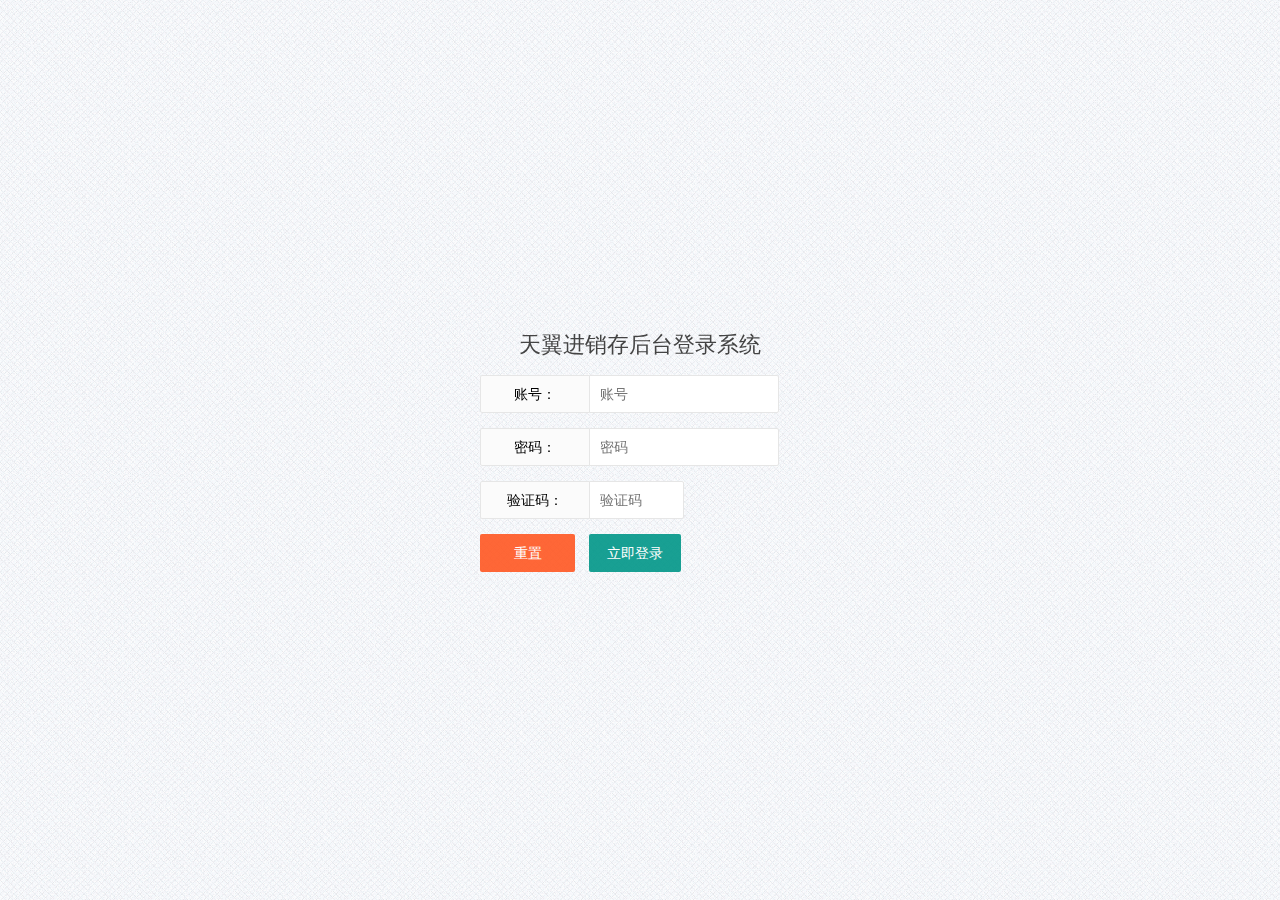
<file: crm_ssm/html/login.html>
<!DOCTYPE html>
<html lang="en">
<head>
    <meta charset="UTF-8">
    <meta name="renderer" content="webkit">
    <meta http-equiv="X-UA-Compatible" content="IE=edge,chrome=1">
    <meta name="viewport" content="width=device-width, initial-scale=1, maximum-scale=1">
    <title>登录</title>
    <link rel="stylesheet" href="../css/layui.css">
    <link rel="stylesheet" href="../css/style.css">
    <link rel="stylesheet" href="../css/demo.css">
    <link rel="stylesheet" href="../css/dialog.css">
    <link rel="icon" href="../image/code.png">
</head>
<body class="login-body body">

<div class="login-box" id="login">
    <form class="layui-form layui-form-pane" method="get" action="">
        <div class="layui-form-item">
            <h3>天翼进销存后台登录系统</h3>
        </div>
        <div class="layui-form-item">
            <label class="layui-form-label">账号：</label>

            <div class="layui-input-inline">
                <input type="text" v-model="user.userName" class="layui-input" lay-verify="account" placeholder="账号"
                       autocomplete="on" maxlength="20"/>
            </div>
        </div>
        <div class="layui-form-item">
            <label class="layui-form-label">密码：</label>

            <div class="layui-input-inline">
                <input type="password" v-model="user.password" class="layui-input" lay-verify="password"
                       placeholder="密码"
                       maxlength="20"/>
            </div>
        </div>
        <div class="layui-form-item">
            <label class="layui-form-label">验证码：</label>
            <div class="layui-input-inline">
                <input type="number" v-model="code" class="layui-input" placeholder="验证码"/>
            </div>
        </div>
        <div class="layui-form-item">
            <button type="reset" class="layui-btn layui-btn-danger btn-reset">重置</button>
            <button type="button" class="layui-btn" @click="login">立即登录</button>
        </div>
    </form>
</div>
<script src="../js/vue2.js"></script>
<script src="../js/jquery-1.11.0.min.js"></script>
<script src="../js/jquery.dialog.js"></script>

<script src="../js/axios.js"></script>
<script src="../js/login.js"></script>

</body>
</html>
</file>
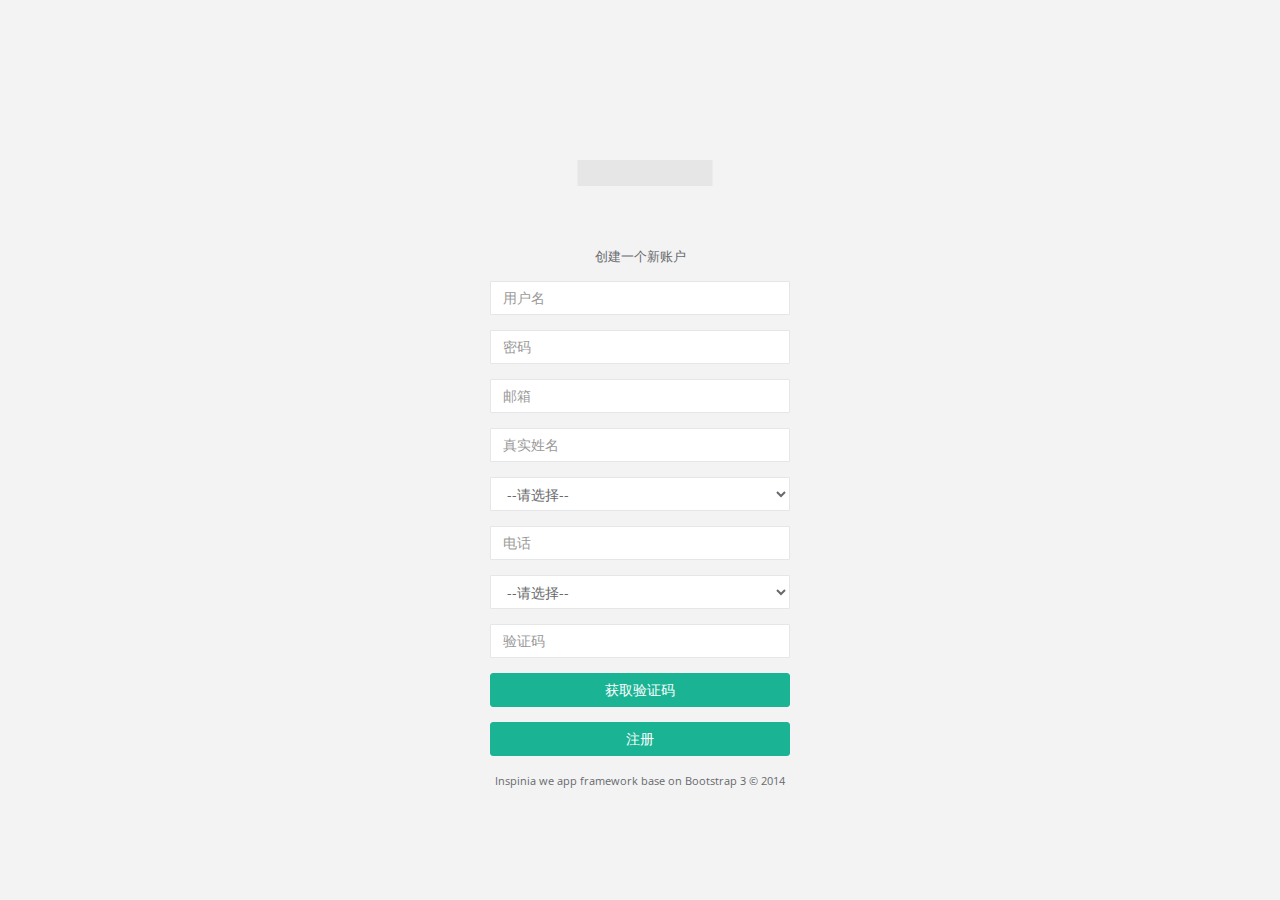
<file: crm_ssm/html/register.html>
<!DOCTYPE html>
<html>

<head>

    <meta charset="utf-8">
    <meta name="viewport" content="width=device-width, initial-scale=1.0">

    <title>INSPINIA | Register</title>

    <link href="../css/bootstrap.min.css" rel="stylesheet">
    <link href="../css/font-awesome.css" rel="stylesheet">
    <link href="../css/custom.css" rel="stylesheet">
    <link href="../css/animate.css" rel="stylesheet">
    <link href="../css/style1.css" rel="stylesheet">

</head>

<body class="gray-bg">

<div class="middle-box text-center loginscreen   animated fadeInDown">
    <div>
        <div>
            <h1 class="logo-name">---</h1>
        </div>
        <p>创建一个新账户</p>
        <form class="m-t" role="form" action="login.html">
            <div class="form-group">
                <input type="text" class="form-control" v-model="user.userName" placeholder="用户名" required="">
            </div>

            <div class="form-group">
                <input type="password" class="form-control" v-model="user.password" placeholder="密码" required="">
            </div>
            <div class="form-group">
                <input type="email" class="form-control" v-model="user.email" placeholder="邮箱" required="">
            </div>
            <div class="form-group">
                <input type="text" class="form-control" v-model="user.realName" placeholder="真实姓名" required="">
            </div>
            <div class="form-group">
                <select class="form-control" v-model="user.gender">
                    <option value="" class="center-orientation">--请选择--</option>
                    <option value="male">男</option>
                    <option value="female">女</option>
                </select>
            </div>
            <div class="form-group">
                <input type="text" class="form-control" v-model="user.phone" placeholder="电话" required="">
            </div>
            <div class="form-group">
                <select class="form-control" v-model="user.depaId">
                    <option value="" class="center-orientation">--请选择--</option>
                    <option v-for="(item,index) in department" :key="index" :value="item.depaId">{{item.depaName}}
                    </option>
                </select>
                <!--<input type="text" class="form-control" v-model="user.depaId" placeholder="部门" required="">-->
            </div>
            <div class="form-group">
                <input type="text" class="form-control" v-model="code"  placeholder="验证码" required="">
            </div>
            <button type="button" class="btn btn-primary block full-width m-b" @click="getCode">获取验证码</button>
            <button type="button" class="btn btn-primary block full-width m-b" @click="register">注册</button>

        </form>
        <p class="m-t">
            <small>Inspinia we app framework base on Bootstrap 3 &copy; 2014</small>
        </p>
    </div>
</div>

<!-- Mainly scripts -->
<script src="../js/jquery-3.4.1.min.js"></script>
<script src="../js/bootstrap.min.js"></script>
<!-- iCheck -->
<script src="../js/icheck.min.js"></script>
<script src="../js/axios.js"></script>
<script src="../js/vue2.js"></script>
<script src="../js/register.js"></script>
<script>
    $(document).ready(function () {
        $('.i-checks').iCheck({
            checkboxClass: 'icheckbox_square-green',
            radioClass: 'iradio_square-green',
        });
    });
</script>
</body>

</html>
</file>
<file: crm_ssm/css/layui.css>
/** layui-v2.0.2 MIT License By http://www.layui.com */
 .layui-btn,.layui-inline,img{vertical-align:middle}.layui-btn,.layui-disabled,.layui-icon,.layui-unselect{-webkit-user-select:none;-ms-user-select:none;-moz-user-select:none}blockquote,body,button,dd,div,dl,dt,form,h1,h2,h3,h4,h5,h6,input,li,ol,p,pre,td,textarea,th,ul{margin:0;padding:0;-webkit-tap-highlight-color:rgba(0,0,0,0)}a:active,a:hover{outline:0}img{display:inline-block;border:none}li{list-style:none}table{border-collapse:collapse;border-spacing:0}h1,h2,h3{font-size:14px;font-weight:400}h4,h5,h6{font-size:100%;font-weight:400}button,input,optgroup,option,select,textarea{font-family:inherit;font-size:inherit;font-style:inherit;font-weight:inherit;outline:0}pre{white-space:pre-wrap;white-space:-moz-pre-wrap;white-space:-pre-wrap;white-space:-o-pre-wrap;word-wrap:break-word}@font-face{font-family:layui-icon;src:url(../font/iconfont.eot?v=2.0.0);src:url(../font/iconfont.eot?v=2.0.0#iefix) format('embedded-opentype'),url(../font/iconfont.svg?v=2.0.0#iconfont) format('svg'),url(../font/iconfont.woff?v=2.0.0) format('woff'),url(../font/iconfont.ttf?v=2.0.0) format('truetype')}.layui-icon{font-family:layui-icon!important;font-size:16px;font-style:normal;-webkit-font-smoothing:antialiased;-moz-osx-font-smoothing:grayscale}body{line-height:24px;font:14px Helvetica Neue,Helvetica,PingFang SC,\5FAE\8F6F\96C5\9ED1,Tahoma,Arial,sans-serif}hr{height:1px;margin:10px 0;border:0;background-color:#e2e2e2;clear:both}a{color:#333;text-decoration:none}a:hover{color:#777}a cite{font-style:normal;*cursor:pointer}.layui-border-box,.layui-border-box *{box-sizing:border-box}.layui-box,.layui-box *{box-sizing:content-box}.layui-clear{clear:both;*zoom:1}.layui-clear:after{content:'\20';clear:both;*zoom:1;display:block;height:0}.layui-inline{position:relative;display:inline-block;*display:inline;*zoom:1}.layui-edge{position:absolute;width:0;height:0;border-style:dashed;border-color:transparent;overflow:hidden}.layui-elip{text-overflow:ellipsis;overflow:hidden;white-space:nowrap}.layui-disabled,.layui-disabled:hover{color:#d2d2d2!important;cursor:not-allowed!important}.layui-circle{border-radius:100%}.layui-show{display:block!important}.layui-hide{display:none!important}.layui-main{position:relative;width:1140px;margin:0 auto}.layui-header{position:relative;z-index:1000;height:60px}.layui-header a:hover{transition:all .5s;-webkit-transition:all .5s}.layui-side{position:fixed;top:0;bottom:0;z-index:999;width:200px;overflow-x:hidden}.layui-side-scroll{width:220px;height:100%;overflow-x:hidden}.layui-body{position:absolute;left:200px;right:0;top:0;bottom:0;z-index:998;width:auto;overflow:hidden;overflow-y:auto;box-sizing:border-box}.layui-layout-admin .layui-header{background-color:#23262E}.layui-layout-admin .layui-side{top:60px;width:200px;overflow-x:hidden}.layui-layout-admin .layui-body{top:60px;bottom:44px}.layui-layout-admin .layui-main{width:auto;margin:0 15px}.layui-layout-admin .layui-footer{position:fixed;left:200px;right:0;bottom:0;height:44px;line-height:44px;padding:0 15px;background-color:#eee}.layui-layout-admin .layui-logo{position:absolute;left:0;top:0;width:200px;height:100%;line-height:60px;text-align:center;color:#009688;font-size:16px}.layui-layout-admin .layui-header .layui-nav{background:0 0}.layui-layout-left{position:absolute!important;left:200px;top:0}.layui-layout-right{position:absolute!important;right:0;top:0}.layui-container{position:relative;margin:0 auto;padding:0 15px;box-sizing:border-box}.layui-fluid{position:relative;margin:0 auto;padding:0 15px}.layui-row:after,.layui-row:before{content:'';display:block;clear:both}.layui-col-lg1,.layui-col-lg10,.layui-col-lg11,.layui-col-lg12,.layui-col-lg2,.layui-col-lg3,.layui-col-lg4,.layui-col-lg5,.layui-col-lg6,.layui-col-lg7,.layui-col-lg8,.layui-col-lg9,.layui-col-md1,.layui-col-md10,.layui-col-md11,.layui-col-md12,.layui-col-md2,.layui-col-md3,.layui-col-md4,.layui-col-md5,.layui-col-md6,.layui-col-md7,.layui-col-md8,.layui-col-md9,.layui-col-sm1,.layui-col-sm10,.layui-col-sm11,.layui-col-sm12,.layui-col-sm2,.layui-col-sm3,.layui-col-sm4,.layui-col-sm5,.layui-col-sm6,.layui-col-sm7,.layui-col-sm8,.layui-col-sm9,.layui-col-xs1,.layui-col-xs10,.layui-col-xs11,.layui-col-xs12,.layui-col-xs2,.layui-col-xs3,.layui-col-xs4,.layui-col-xs5,.layui-col-xs6,.layui-col-xs7,.layui-col-xs8,.layui-col-xs9{position:relative;display:block;box-sizing:border-box}.layui-col-xs1,.layui-col-xs10,.layui-col-xs11,.layui-col-xs12,.layui-col-xs2,.layui-col-xs3,.layui-col-xs4,.layui-col-xs5,.layui-col-xs6,.layui-col-xs7,.layui-col-xs8,.layui-col-xs9{float:left}.layui-col-xs1{width:8.33333333%}.layui-col-xs2{width:16.66666667%}.layui-col-xs3{width:25%}.layui-col-xs4{width:33.33333333%}.layui-col-xs5{width:41.66666667%}.layui-col-xs6{width:50%}.layui-col-xs7{width:58.33333333%}.layui-col-xs8{width:66.66666667%}.layui-col-xs9{width:75%}.layui-col-xs10{width:83.33333333%}.layui-col-xs11{width:91.66666667%}.layui-col-xs12{width:100%}.layui-col-xs-offset1{margin-left:8.33333333%}.layui-col-xs-offset2{margin-left:16.66666667%}.layui-col-xs-offset3{margin-left:25%}.layui-col-xs-offset4{margin-left:33.33333333%}.layui-col-xs-offset5{margin-left:41.66666667%}.layui-col-xs-offset6{margin-left:50%}.layui-col-xs-offset7{margin-left:58.33333333%}.layui-col-xs-offset8{margin-left:66.66666667%}.layui-col-xs-offset9{margin-left:75%}.layui-col-xs-offset10{margin-left:83.33333333%}.layui-col-xs-offset11{margin-left:91.66666667%}.layui-col-xs-offset12{margin-left:100%}@media screen and (max-width:780px){.layui-hide-xs{display:none!important}.layui-show-xs-block{display:block!important}.layui-show-xs-inline{display:inline!important}.layui-show-xs-inline-block{display:inline-block!important}}@media screen and (min-width:780px){.layui-container{width:750px}.layui-hide-sm{display:none!important}.layui-show-sm-block{display:block!important}.layui-show-sm-inline{display:inline!important}.layui-show-sm-inline-block{display:inline-block!important}.layui-col-sm1,.layui-col-sm10,.layui-col-sm11,.layui-col-sm12,.layui-col-sm2,.layui-col-sm3,.layui-col-sm4,.layui-col-sm5,.layui-col-sm6,.layui-col-sm7,.layui-col-sm8,.layui-col-sm9{float:left}.layui-col-sm1{width:8.33333333%}.layui-col-sm2{width:16.66666667%}.layui-col-sm3{width:25%}.layui-col-sm4{width:33.33333333%}.layui-col-sm5{width:41.66666667%}.layui-col-sm6{width:50%}.layui-col-sm7{width:58.33333333%}.layui-col-sm8{width:66.66666667%}.layui-col-sm9{width:75%}.layui-col-sm10{width:83.33333333%}.layui-col-sm11{width:91.66666667%}.layui-col-sm12{width:100%}.layui-col-sm-offset1{margin-left:8.33333333%}.layui-col-sm-offset2{margin-left:16.66666667%}.layui-col-sm-offset3{margin-left:25%}.layui-col-sm-offset4{margin-left:33.33333333%}.layui-col-sm-offset5{margin-left:41.66666667%}.layui-col-sm-offset6{margin-left:50%}.layui-col-sm-offset7{margin-left:58.33333333%}.layui-col-sm-offset8{margin-left:66.66666667%}.layui-col-sm-offset9{margin-left:75%}.layui-col-sm-offset10{margin-left:83.33333333%}.layui-col-sm-offset11{margin-left:91.66666667%}.layui-col-sm-offset12{margin-left:100%}}@media screen and (min-width:1000px){.layui-container{width:970px}.layui-hide-md{display:none!important}.layui-show-md-block{display:block!important}.layui-show-md-inline{display:inline!important}.layui-show-md-inline-block{display:inline-block!important}.layui-col-md1,.layui-col-md10,.layui-col-md11,.layui-col-md12,.layui-col-md2,.layui-col-md3,.layui-col-md4,.layui-col-md5,.layui-col-md6,.layui-col-md7,.layui-col-md8,.layui-col-md9{float:left}.layui-col-md1{width:8.33333333%}.layui-col-md2{width:16.66666667%}.layui-col-md3{width:25%}.layui-col-md4{width:33.33333333%}.layui-col-md5{width:41.66666667%}.layui-col-md6{width:50%}.layui-col-md7{width:58.33333333%}.layui-col-md8{width:66.66666667%}.layui-col-md9{width:75%}.layui-col-md10{width:83.33333333%}.layui-col-md11{width:91.66666667%}.layui-col-md12{width:100%}.layui-col-md-offset1{margin-left:8.33333333%}.layui-col-md-offset2{margin-left:16.66666667%}.layui-col-md-offset3{margin-left:25%}.layui-col-md-offset4{margin-left:33.33333333%}.layui-col-md-offset5{margin-left:41.66666667%}.layui-col-md-offset6{margin-left:50%}.layui-col-md-offset7{margin-left:58.33333333%}.layui-col-md-offset8{margin-left:66.66666667%}.layui-col-md-offset9{margin-left:75%}.layui-col-md-offset10{margin-left:83.33333333%}.layui-col-md-offset11{margin-left:91.66666667%}.layui-col-md-offset12{margin-left:100%}}@media screen and (min-width:1200px){.layui-container{width:1170px}.layui-hide-lg{display:none!important}.layui-show-lg-block{display:block!important}.layui-show-lg-inline{display:inline!important}.layui-show-lg-inline-block{display:inline-block!important}.layui-col-lg1,.layui-col-lg10,.layui-col-lg11,.layui-col-lg12,.layui-col-lg2,.layui-col-lg3,.layui-col-lg4,.layui-col-lg5,.layui-col-lg6,.layui-col-lg7,.layui-col-lg8,.layui-col-lg9{float:left}.layui-col-lg1{width:8.33333333%}.layui-col-lg2{width:16.66666667%}.layui-col-lg3{width:25%}.layui-col-lg4{width:33.33333333%}.layui-col-lg5{width:41.66666667%}.layui-col-lg6{width:50%}.layui-col-lg7{width:58.33333333%}.layui-col-lg8{width:66.66666667%}.layui-col-lg9{width:75%}.layui-col-lg10{width:83.33333333%}.layui-col-lg11{width:91.66666667%}.layui-col-lg12{width:100%}.layui-col-lg-offset1{margin-left:8.33333333%}.layui-col-lg-offset2{margin-left:16.66666667%}.layui-col-lg-offset3{margin-left:25%}.layui-col-lg-offset4{margin-left:33.33333333%}.layui-col-lg-offset5{margin-left:41.66666667%}.layui-col-lg-offset6{margin-left:50%}.layui-col-lg-offset7{margin-left:58.33333333%}.layui-col-lg-offset8{margin-left:66.66666667%}.layui-col-lg-offset9{margin-left:75%}.layui-col-lg-offset10{margin-left:83.33333333%}.layui-col-lg-offset11{margin-left:91.66666667%}.layui-col-lg-offset12{margin-left:100%}}.layui-col-space1{margin:-.5px}.layui-col-space1>*{padding:.5px}.layui-col-space3{margin:-1.5px}.layui-col-space3>*{padding:1.5px}.layui-col-space5{margin:-2.5px}.layui-col-space5>*{padding:2.5px}.layui-col-space8{margin:-3.5px}.layui-col-space8>*{padding:3.5px}.layui-col-space10{margin:-5px}.layui-col-space10>*{padding:5px}.layui-col-space12{margin:-6px}.layui-col-space12>*{padding:6px}.layui-col-space15{margin:-7.5px}.layui-col-space15>*{padding:7.5px}.layui-col-space18{margin:-9px}.layui-col-space18>*{padding:9px}.layui-col-space20{margin:-10px}.layui-col-space20>*{padding:10px}.layui-col-space22{margin:-11px}.layui-col-space22>*{padding:11px}.layui-col-space25{margin:-12.5px}.layui-col-space25>*{padding:12.5px}.layui-col-space30{margin:-15px}.layui-col-space30>*{padding:15px}.layui-btn,.layui-input,.layui-select,.layui-textarea,.layui-upload-button{outline:0;-webkit-transition:border-color .3s cubic-bezier(.65,.05,.35,.5);transition:border-color .3s cubic-bezier(.65,.05,.35,.5);box-sizing:border-box}.layui-elem-quote{margin-bottom:10px;padding:15px;line-height:22px;border-left:5px solid #009688;border-radius:0 2px 2px 0;background-color:#f2f2f2}.layui-quote-nm{border-color:#e2e2e2;border-style:solid;border-width:1px 1px 1px 5px;background:0 0}.layui-elem-field{margin-bottom:10px;padding:0;border:1px solid #e2e2e2}.layui-elem-field legend{margin-left:20px;padding:0 10px;font-size:20px;font-weight:300}.layui-field-title{margin:10px 0 20px;border:none;border-top:1px solid #e2e2e2}.layui-field-box{padding:10px 15px}.layui-field-title .layui-field-box{padding:10px 0}.layui-progress{position:relative;height:6px;border-radius:20px;background-color:#e2e2e2}.layui-progress-bar{position:absolute;width:0;max-width:100%;height:6px;border-radius:20px;text-align:right;background-color:#5FB878;transition:all .3s;-webkit-transition:all .3s}.layui-progress-big,.layui-progress-big .layui-progress-bar{height:18px;line-height:18px}.layui-progress-text{position:relative;top:-18px;line-height:18px;font-size:12px;color:#666}.layui-progress-big .layui-progress-text{position:static;padding:0 10px;color:#fff}.layui-collapse{border:1px solid #e2e2e2;border-radius:2px}.layui-colla-item{border-top:1px solid #e2e2e2}.layui-colla-item:first-child{border-top:none}.layui-colla-title{position:relative;height:42px;line-height:42px;padding:0 15px 0 35px;color:#333;background-color:#f2f2f2;cursor:pointer}.layui-colla-content{display:none;padding:10px 15px;line-height:22px;border-top:1px solid #e2e2e2;color:#666}.layui-bg-black,.layui-bg-blue,.layui-bg-cyan,.layui-bg-green,.layui-bg-orange,.layui-bg-red{color:#fff!important}.layui-colla-icon{position:absolute;left:15px;top:0;font-size:14px}.layui-bg-red{background-color:#FF5722!important}.layui-bg-orange{background-color:#FFB800!important}.layui-bg-green{background-color:#009688!important}.layui-bg-cyan{background-color:#2F4056!important}.layui-bg-blue{background-color:#1E9FFF!important}.layui-bg-black{background-color:#393D49!important}.layui-bg-gray{background-color:#eee!important;color:#666!important}.layui-text{line-height:22px;font-size:14px;color:#666}.layui-text h1,.layui-text h2,.layui-text h3{font-weight:500;color:#333}.layui-text h1{font-size:30px}.layui-text h2{font-size:24px}.layui-text h3{font-size:18px}.layui-text a{color:#01AAED}.layui-text a:hover{text-decoration:underline}.layui-text ul{padding:5px 0 5px 15px}.layui-text ul li{margin-top:5px;list-style-type:disc}.layui-text em,.layui-word-aux{color:#999!important;padding:0 5px!important}.layui-btn{display:inline-block;height:38px;line-height:38px;padding:0 18px;background-color:#009688;color:#fff;white-space:nowrap;text-align:center;font-size:14px;border:none;border-radius:2px;cursor:pointer;opacity:.9;filter:alpha(opacity=90)}.layui-btn:hover{opacity:.8;filter:alpha(opacity=80);color:#fff}.layui-btn:active{opacity:1;filter:alpha(opacity=100)}.layui-btn+.layui-btn{margin-left:10px}.layui-btn-radius{border-radius:100px}.layui-btn .layui-icon{margin-right:3px;font-size:18px;vertical-align:bottom;vertical-align:middle\9}.layui-btn-primary{border:1px solid #C9C9C9;background-color:#fff;color:#555}.layui-btn-primary:hover{border-color:#009688;color:#333}.layui-btn-normal{background-color:#1E9FFF}.layui-btn-warm{background-color:#FFB800}.layui-btn-danger{background-color:#FF5722}.layui-btn-disabled,.layui-btn-disabled:active,.layui-btn-disabled:hover{border:1px solid #e6e6e6;background-color:#FBFBFB;color:#C9C9C9;cursor:not-allowed;opacity:1}.layui-btn-big{height:44px;line-height:44px;padding:0 25px;font-size:16px}.layui-btn-small{height:30px;line-height:30px;padding:0 10px;font-size:12px}.layui-btn-small i{font-size:16px!important}.layui-btn-mini{height:22px;line-height:22px;padding:0 5px;font-size:12px}.layui-btn-mini i{font-size:14px!important}.layui-btn-group{display:inline-block;vertical-align:middle;font-size:0}.layui-btn-group .layui-btn{margin-left:0!important;margin-right:0!important;border-left:1px solid rgba(255,255,255,.5);border-radius:0}.layui-btn-group .layui-btn-primary{border-left:none}.layui-btn-group .layui-btn-primary:hover{border-color:#C9C9C9;color:#009688}.layui-btn-group .layui-btn:first-child{border-left:none;border-radius:2px 0 0 2px}.layui-btn-group .layui-btn-primary:first-child{border-left:1px solid #c9c9c9}.layui-btn-group .layui-btn:last-child{border-radius:0 2px 2px 0}.layui-btn-group .layui-btn+.layui-btn{margin-left:0}.layui-btn-group+.layui-btn-group{margin-left:10px}.layui-input,.layui-select,.layui-textarea{height:38px;line-height:38px;line-height:36px\9;border:1px solid #e6e6e6;background-color:#fff;border-radius:2px}.layui-form-label,.layui-form-mid,.layui-textarea{line-height:20px;position:relative}.layui-input,.layui-textarea{display:block;width:100%;padding-left:10px}.layui-input:hover,.layui-textarea:hover{border-color:#D2D2D2!important}.layui-input:focus,.layui-textarea:focus{border-color:#C9C9C9!important}.layui-textarea{min-height:100px;height:auto;padding:6px 10px;resize:vertical}.layui-select{padding:0 10px}.layui-form input[type=checkbox],.layui-form input[type=radio],.layui-form select{display:none}.layui-form-item{margin-bottom:15px;clear:both;*zoom:1}.layui-form-item:after{content:'\20';clear:both;*zoom:1;display:block;height:0}.layui-form-label{float:left;display:block;padding:9px 15px;width:80px;font-weight:400;text-align:right}.layui-form-item .layui-inline{margin-bottom:5px;margin-right:10px}.layui-input-block,.layui-input-inline{position:relative}.layui-input-block{margin-left:110px;min-height:36px}.layui-input-inline{display:inline-block;vertical-align:middle}.layui-form-item .layui-input-inline{float:left;width:190px;margin-right:10px}.layui-form-text .layui-input-inline{width:auto}.layui-form-mid{float:left;display:block;padding:8px 0!important;margin-right:10px}.layui-form-danger+.layui-form-select .layui-input,.layui-form-danger:focus{border:1px solid #FF5722!important}.layui-form-select{position:relative}.layui-form-select .layui-input{padding-right:30px;cursor:pointer}.layui-form-select .layui-edge{position:absolute;right:10px;top:50%;margin-top:-3px;cursor:pointer;border-width:6px;border-top-color:#c2c2c2;border-top-style:solid;transition:all .3s;-webkit-transition:all .3s}.layui-form-select dl{display:none;position:absolute;left:0;top:42px;padding:5px 0;z-index:999;min-width:100%;border:1px solid #d2d2d2;max-height:300px;overflow-y:auto;background-color:#fff;border-radius:2px;box-shadow:0 2px 4px rgba(0,0,0,.12);box-sizing:border-box}.layui-form-select dl dd,.layui-form-select dl dt{padding:0 10px;line-height:36px;white-space:nowrap;overflow:hidden;text-overflow:ellipsis}.layui-form-select dl dt{font-size:12px;color:#999}.layui-form-select dl dd{cursor:pointer}.layui-form-select dl dd:hover{background-color:#f2f2f2}.layui-form-select .layui-select-group dd{padding-left:20px}.layui-form-select dl dd.layui-select-tips{padding-left:10px!important;color:#999}.layui-form-select dl dd.layui-this{background-color:#5FB878;color:#fff}.layui-form-checkbox,.layui-form-select dl dd.layui-disabled{background-color:#fff}.layui-form-selected dl{display:block}.layui-form-checkbox,.layui-form-checkbox *,.layui-form-radio,.layui-form-radio *,.layui-form-switch{display:inline-block;vertical-align:middle}.layui-form-selected .layui-edge{margin-top:-9px;-webkit-transform:rotate(180deg);transform:rotate(180deg);margin-top:-3px\9}:root .layui-form-selected .layui-edge{margin-top:-9px\0/IE9}.layui-form-selectup dl{top:auto;bottom:42px}.layui-select-none{margin:5px 0;text-align:center;color:#999}.layui-select-disabled .layui-disabled{border-color:#eee!important}.layui-select-disabled .layui-edge{border-top-color:#d2d2d2}.layui-form-checkbox{position:relative;height:30px;line-height:28px;margin-right:10px;padding-right:30px;border:1px solid #d2d2d2;cursor:pointer;font-size:0;border-radius:2px;-webkit-transition:.1s linear;transition:.1s linear;box-sizing:border-box}.layui-form-checkbox:hover{border:1px solid #c2c2c2}.layui-form-checkbox span{padding:0 10px;height:100%;font-size:14px;background-color:#d2d2d2;color:#fff;overflow:hidden;white-space:nowrap;text-overflow:ellipsis}.layui-form-checkbox:hover span{background-color:#c2c2c2}.layui-form-checkbox i{position:absolute;right:0;width:30px;color:#fff;font-size:20px;text-align:center}.layui-form-checkbox:hover i{color:#c2c2c2}.layui-form-checked,.layui-form-checked:hover{border-color:#5FB878}.layui-form-checked span,.layui-form-checked:hover span{background-color:#5FB878}.layui-form-checked i,.layui-form-checked:hover i{color:#5FB878}.layui-form-item .layui-form-checkbox{margin-top:4px}.layui-form-checkbox[lay-skin=primary]{height:auto!important;line-height:normal!important;border:none!important;margin-right:0;padding-right:0;background:0 0}.layui-form-checkbox[lay-skin=primary] span{float:right;padding-right:15px;line-height:18px;background:0 0;color:#666}.layui-form-checkbox[lay-skin=primary] i{position:relative;top:0;width:16px;height:16px;line-height:16px;border:1px solid #d2d2d2;font-size:12px;border-radius:2px;background-color:#fff;-webkit-transition:.1s linear;transition:.1s linear}.layui-form-checkbox[lay-skin=primary]:hover i{border-color:#5FB878;color:#fff}.layui-form-checked[lay-skin=primary] i{border-color:#5FB878;background-color:#5FB878;color:#fff}.layui-checkbox-disbaled[lay-skin=primary] span{background:0 0!important}.layui-checkbox-disbaled[lay-skin=primary]:hover i{border-color:#d2d2d2}.layui-form-item .layui-form-checkbox[lay-skin=primary]{margin-top:10px}.layui-form-switch{position:relative;height:22px;line-height:22px;width:42px;padding:0 5px;margin-top:8px;border:1px solid #d2d2d2;border-radius:20px;cursor:pointer;background-color:#fff;-webkit-transition:.1s linear;transition:.1s linear}.layui-form-switch i{position:absolute;left:5px;top:3px;width:16px;height:16px;border-radius:20px;background-color:#d2d2d2;-webkit-transition:.1s linear;transition:.1s linear}.layui-form-switch em{position:absolute;right:5px;top:0;width:25px;padding:0!important;text-align:center!important;color:#999!important;font-style:normal!important;font-size:12px}.layui-form-onswitch{border-color:#5FB878;background-color:#5FB878}.layui-form-onswitch i{left:32px;background-color:#fff}.layui-form-onswitch em{left:5px;right:auto;color:#fff!important}.layui-checkbox-disbaled{border-color:#e2e2e2!important}.layui-checkbox-disbaled span{background-color:#e2e2e2!important}.layui-checkbox-disbaled:hover i{color:#fff!important}.layui-form-radio{line-height:28px;margin:6px 10px 0 0;padding-right:10px;cursor:pointer;font-size:0}.layui-form-radio i{margin-right:8px;font-size:22px;color:#c2c2c2}.layui-form-radio span{font-size:14px}.layui-form-radio i:hover,.layui-form-radioed i{color:#5FB878}.layui-radio-disbaled i{color:#e2e2e2!important}.layui-form-pane .layui-form-label{width:110px;padding:8px 15px;height:38px;line-height:20px;border:1px solid #e6e6e6;border-radius:2px 0 0 2px;text-align:center;background-color:#FBFBFB;overflow:hidden;white-space:nowrap;text-overflow:ellipsis;box-sizing:border-box}.layui-form-pane .layui-input-inline{margin-left:-1px}.layui-form-pane .layui-input-block{margin-left:110px;left:-1px}.layui-form-pane .layui-input{border-radius:0 2px 2px 0}.layui-form-pane .layui-form-text .layui-form-label{float:none;width:100%;border-right:1px solid #e6e6e6;border-radius:2px;box-sizing:border-box;text-align:left}.layui-form-pane .layui-form-text .layui-input-inline{display:block;margin:0;top:-1px;clear:both}.layui-form-pane .layui-form-text .layui-input-block{margin:0;left:0;top:-1px}.layui-form-pane .layui-form-text .layui-textarea{min-height:100px;border-radius:0 0 2px 2px}.layui-form-pane .layui-form-checkbox{margin:4px 0 4px 10px}.layui-form-pane .layui-form-radio,.layui-form-pane .layui-form-switch{margin-top:6px;margin-left:10px}.layui-form-pane .layui-form-item[pane]{position:relative;border:1px solid #e6e6e6}.layui-form-pane .layui-form-item[pane] .layui-form-label{position:absolute;left:0;top:0;height:100%;border-width:0 1px 0 0}.layui-form-pane .layui-form-item[pane] .layui-input-inline{margin-left:110px}@media screen and (max-width:450px){.layui-form-item .layui-form-label{text-overflow:ellipsis;overflow:hidden;white-space:nowrap}.layui-form-item .layui-inline{display:block;margin-right:0;margin-bottom:20px;clear:both}.layui-form-item .layui-inline:after{content:'\20';clear:both;display:block;height:0}.layui-form-item .layui-input-inline{display:block;float:none;left:-3px;width:auto;margin:0 0 10px 112px}.layui-form-item .layui-input-inline+.layui-form-mid{margin-left:110px;top:-5px;padding:0}.layui-form-item .layui-form-checkbox{margin-right:5px;margin-bottom:5px}}.layui-layedit{border:1px solid #d2d2d2;border-radius:2px}.layui-layedit-tool{padding:3px 5px;border-bottom:1px solid #e2e2e2;font-size:0}.layedit-tool-fixed{position:fixed;top:0;border-top:1px solid #e2e2e2}.layui-layedit-tool .layedit-tool-mid,.layui-layedit-tool .layui-icon{display:inline-block;vertical-align:middle;text-align:center;font-size:14px}.layui-layedit-tool .layui-icon{position:relative;width:32px;height:30px;line-height:30px;margin:3px 5px;color:#777;cursor:pointer;border-radius:2px}.layui-layedit-tool .layui-icon:hover{color:#393D49}.layui-layedit-tool .layui-icon:active{color:#000}.layui-layedit-tool .layedit-tool-active{background-color:#e2e2e2;color:#000}.layui-layedit-tool .layui-disabled,.layui-layedit-tool .layui-disabled:hover{color:#d2d2d2;cursor:not-allowed}.layui-layedit-tool .layedit-tool-mid{width:1px;height:18px;margin:0 10px;background-color:#d2d2d2}.layedit-tool-html{width:50px!important;font-size:30px!important}.layedit-tool-b,.layedit-tool-code,.layedit-tool-help{font-size:16px!important}.layedit-tool-d,.layedit-tool-face,.layedit-tool-image,.layedit-tool-unlink{font-size:18px!important}.layedit-tool-image input{position:absolute;font-size:0;left:0;top:0;width:100%;height:100%;opacity:.01;filter:Alpha(opacity=1);cursor:pointer}.layui-layedit-iframe iframe{display:block;width:100%}#LAY_layedit_code{overflow:hidden}.layui-laypage{display:inline-block;*display:inline;*zoom:1;vertical-align:middle;margin:10px 0;font-size:0}.layui-laypage>a:first-child,.layui-laypage>a:first-child em{border-radius:2px 0 0 2px}.layui-laypage>a:last-child,.layui-laypage>a:last-child em{border-radius:0 2px 2px 0}.layui-laypage>:first-child{margin-left:0!important}.layui-laypage>:last-child{margin-right:0!important}.layui-laypage a,.layui-laypage button,.layui-laypage input,.layui-laypage select,.layui-laypage span{border:1px solid #e2e2e2}.layui-laypage a,.layui-laypage span{display:inline-block;*display:inline;*zoom:1;vertical-align:middle;padding:0 15px;height:28px;line-height:28px;margin:0 -1px 5px 0;background-color:#fff;color:#333;font-size:12px}.layui-laypage a:hover{color:#009688}.layui-laypage em{font-style:normal}.layui-laypage .layui-laypage-spr{color:#999;font-weight:700}.layui-laypage a{text-decoration:none}.layui-laypage .layui-laypage-curr{position:relative}.layui-laypage .layui-laypage-curr em{position:relative;color:#fff}.layui-laypage .layui-laypage-curr .layui-laypage-em{position:absolute;left:-1px;top:-1px;padding:1px;width:100%;height:100%;background-color:#009688}.layui-laypage-em{border-radius:2px}.layui-laypage-next em,.layui-laypage-prev em{font-family:Sim sun;font-size:16px}.layui-laypage .layui-laypage-count,.layui-laypage .layui-laypage-limits,.layui-laypage .layui-laypage-skip{margin-left:10px;margin-right:10px;padding:0;border:none}.layui-laypage .layui-laypage-limits{vertical-align:top}.layui-laypage select{height:22px;padding:3px;border-radius:2px;cursor:pointer}.layui-laypage .layui-laypage-skip{height:30px;line-height:30px;color:#999}.layui-laypage button,.layui-laypage input{height:30px;line-height:30px;border:1px solid #e2e2e2;border-radius:2px;vertical-align:top;background-color:#fff;box-sizing:border-box}.layui-laypage input{display:inline-block;width:40px;margin:0 10px;padding:0 3px;text-align:center}.layui-laypage input:focus,.layui-laypage select:focus{border-color:#009688!important}.layui-laypage button{margin-left:10px;padding:0 10px;cursor:pointer}.layui-flow-more{margin:10px 0;text-align:center;color:#999;font-size:14px}.layui-flow-more a{height:32px;line-height:32px}.layui-flow-more a *{display:inline-block;vertical-align:top}.layui-flow-more a cite{padding:0 20px;border-radius:3px;background-color:#eee;color:#333;font-style:normal}.layui-flow-more a cite:hover{opacity:.8}.layui-flow-more a i{font-size:30px;color:#737383}.layui-table{width:100%;margin:10px 0;background-color:#fff}.layui-table tr{transition:all .3s;-webkit-transition:all .3s}.layui-table thead tr,.layui-table-fixed-l tr,.layui-table-header,.layui-table-mend,.layui-table-patch,.layui-table-tool{background-color:#f2f2f2}.layui-table th{text-align:left;font-weight:400}.layui-table td,.layui-table th,.layui-table-header,.layui-table-tool,.layui-table-view,.layui-table[lay-skin=row],.layui-table[lay-skin=line]{border:1px solid #e2e2e2}.layui-table td,.layui-table th{position:relative;padding:9px 15px;min-height:20px;line-height:20px;font-size:14px}.layui-table[lay-even] tr:nth-child(even){background-color:#f8f8f8}.layui-table tbody tr:hover,.layui-table-hover{background-color:#f2f2f2!important}.layui-table-click{background-color:#FFEEE8!important}.layui-table[lay-skin=line] td,.layui-table[lay-skin=line] th{border-width:0 0 1px}.layui-table[lay-skin=row] td,.layui-table[lay-skin=row] th{border-width:0 1px 0 0}.layui-table[lay-skin=nob] td,.layui-table[lay-skin=nob] th{border:none}.layui-table img{max-width:100px}.layui-table[lay-size=lg] td,.layui-table[lay-size=lg] th{padding:15px 30px}.layui-table-view .layui-table[lay-size=lg] .layui-table-cell{height:40px;line-height:40px}.layui-table[lay-size=sm] td,.layui-table[lay-size=sm] th{font-size:12px;padding:5px 10px}.layui-table-view .layui-table[lay-size=sm] .layui-table-cell{height:20px;line-height:20px}.layui-table[lay-data]{display:none}.layui-table-view{position:relative;margin:10px 0;overflow:hidden}.layui-table-view .layui-table{position:relative;width:auto;margin:0}.layui-table-body,.layui-table-header .layui-table,.layui-table-tool{margin-bottom:-1px}.layui-table-view .layui-table[lay-skin=line]{border-width:0 1px 0 0}.layui-table-view .layui-table[lay-skin=row]{border-width:0 0 1px}.layui-table-view .layui-table td,.layui-table-view .layui-table th{padding:5px 0;border-top:none;border-left:none}.layui-table-view .layui-table td{cursor:default}.layui-table-view .layui-form-checkbox[lay-skin=primary] i{width:18px;height:18px}.layui-table-header{border-width:0 0 1px;overflow:hidden}.layui-table-sort{width:20px;height:20px;margin-left:5px;cursor:pointer!important}.layui-table-sort .layui-edge{left:5px;border-width:5px}.layui-table-sort .layui-table-sort-asc{top:4px;border-top:none;border-bottom-style:solid;border-bottom-color:#b2b2b2}.layui-table-sort .layui-table-sort-asc:hover{border-bottom-color:#666}.layui-table-sort .layui-table-sort-desc{bottom:4px;border-bottom:none;border-top-style:solid;border-top-color:#b2b2b2}.layui-table-sort .layui-table-sort-desc:hover{border-top-color:#666}.layui-table-sort[lay-sort=asc] .layui-table-sort-asc{border-bottom-color:#000}.layui-table-sort[lay-sort=desc] .layui-table-sort-desc{border-top-color:#000}.layui-table-cell{height:28px;line-height:28px;padding:0 15px;position:relative;overflow:hidden;text-overflow:ellipsis;white-space:nowrap;box-sizing:border-box}.layui-table-cell .layui-form-checkbox{top:-1px}.layui-table-cell .layui-table-link{color:#01AAED}.laytable-cell-space{width:15px;padding:0;text-align:center}.layui-table-body{position:relative;overflow:auto;margin-right:-1px}.layui-table-body .layui-none{line-height:40px;text-align:center;color:#999}.layui-table-fixed{position:absolute;left:0;top:0}.layui-table-fixed .layui-table-body{overflow:hidden}.layui-table-fixed-r{left:auto;right:-1px;border-left:1px solid #e2e2e2;box-shadow:-1px 0 8px rgba(0,0,0,.1)}.layui-table-fixed-r .layui-table-header{position:relative;overflow:visible}.layui-table-mend{position:absolute;right:-49px;top:0;height:100%;width:50px}.layui-table-tool{position:relative;width:100%;padding:7px 10px 0 0;border-width:1px 0 0;height:41px;font-size:12px;white-space:nowrap}.layui-table-tool:hover{overflow-x:auto}.layui-table-page{height:26px}.layui-table-tool .layui-laypage{margin:0}.layui-table-tool .layui-laypage a,.layui-table-tool .layui-laypage span{height:26px;line-height:26px;border:none;background:0 0;padding:0 12px}.layui-table-tool .layui-laypage .layui-laypage-count,.layui-table-tool .layui-laypage .layui-laypage-limits,.layui-table-tool .layui-laypage .layui-laypage-skip{margin-left:0;padding:0}.layui-table-tool .layui-laypage .layui-laypage-total{padding:0 10px}.layui-table-tool .layui-laypage .layui-laypage-spr{padding:0}.layui-table-tool .layui-laypage button,.layui-table-tool .layui-laypage input{height:26px;line-height:26px}.layui-table-tool .layui-laypage input{width:40px}.layui-table-tool .layui-laypage button{padding:0 10px}.layui-table-view select[lay-ignore]{display:inline-block}.layui-table-tool select{height:18px}.layui-table-patch .layui-table-cell{padding:0;width:30px}.layui-table-edit{position:absolute;left:0;top:0;width:100%;height:100%;padding:0 15px 1px;border:none}.layui-table-edit:focus{background-color:#F0F9F2}body .layui-table-tips .layui-layer-content{background:0 0;padding:0;box-shadow:0 1px 6px rgba(0,0,0,.1)}.layui-table-tips-main{margin:-44px 0 0 -1px;max-height:150px;padding:8px 15px;font-size:14px;overflow-y:scroll;background-color:#fff;color:#333;border:1px solid #e2e2e2}.layui-code,.layui-upload-list{margin:10px 0}.layui-table-tips-c{position:absolute;right:-3px;top:-12px;width:18px;height:18px;padding:3px;text-align:center;font-weight:700;border-radius:100%;font-size:14px;cursor:pointer;background-color:#666}.layui-table-tips-c:hover{background-color:#999}.layui-upload-file{display:none!important;opacity:.01;filter:Alpha(opacity=1)}.layui-upload-drag,.layui-upload-form,.layui-upload-wrap{display:inline-block}.layui-upload-choose{padding:0 10px;color:#999}.layui-upload-drag{position:relative;padding:30px;border:1px dashed #e2e2e2;background-color:#fff;text-align:center;cursor:pointer;color:#999}.layui-upload-drag .layui-icon{font-size:50px;color:#009688}.layui-upload-drag[lay-over]{border-color:#009688}.layui-upload-iframe{position:absolute;width:0;height:0;border:0;visibility:hidden}.layui-upload-wrap{position:relative;vertical-align:middle}.layui-upload-wrap .layui-upload-file{display:block!important;position:absolute;left:0;top:0;z-index:10;font-size:100px;width:100%;height:100%;opacity:.01;filter:Alpha(opacity=1);cursor:pointer}.layui-code{position:relative;padding:15px;line-height:20px;border:1px solid #ddd;border-left-width:6px;background-color:#F2F2F2;color:#333;font-family:Courier New;font-size:12px}.layui-tree{line-height:26px}.layui-tree li{text-overflow:ellipsis;overflow:hidden;white-space:nowrap}.layui-tree li .layui-tree-spread,.layui-tree li a{display:inline-block;vertical-align:top;height:26px;*display:inline;*zoom:1;cursor:pointer}.layui-tree li a{font-size:0}.layui-tree li a i{font-size:16px}.layui-tree li a cite{padding:0 6px;font-size:14px;font-style:normal}.layui-tree li i{padding-left:6px;color:#333;-moz-user-select:none}.layui-tree li .layui-tree-check{font-size:13px}.layui-tree li .layui-tree-check:hover{color:#009E94}.layui-tree li ul{display:none;margin-left:20px}.layui-tree li .layui-tree-enter{line-height:24px;border:1px dotted #000}.layui-tree-drag{display:none;position:absolute;left:-666px;top:-666px;background-color:#f2f2f2;padding:5px 10px;border:1px dotted #000;white-space:nowrap}.layui-tree-drag i{padding-right:5px}.layui-nav{position:relative;padding:0 20px;background-color:#393D49;color:#fff;border-radius:2px;font-size:0;box-sizing:border-box}.layui-nav *{font-size:14px}.layui-nav .layui-nav-item{position:relative;display:inline-block;*display:inline;*zoom:1;vertical-align:middle;line-height:60px}.layui-nav .layui-nav-item a{display:block;padding:0 20px;color:#fff;color:rgba(255,255,255,.7);transition:all .3s;-webkit-transition:all .3s}.layui-nav .layui-this:after,.layui-nav-bar,.layui-nav-tree .layui-nav-itemed:after{position:absolute;left:0;top:0;width:0;height:5px;background-color:#5FB878;transition:all .2s;-webkit-transition:all .2s}.layui-nav-bar{z-index:1000}.layui-nav .layui-nav-item a:hover,.layui-nav .layui-this a{color:#fff}.layui-nav .layui-this:after{content:'';top:auto;bottom:0;width:100%}.layui-nav-img{width:30px;height:30px;margin-right:10px;border-radius:50%}.layui-nav .layui-nav-more{content:'';width:0;height:0;border-style:solid dashed dashed;border-color:#fff transparent transparent;overflow:hidden;cursor:pointer;transition:all .2s;-webkit-transition:all .2s;position:absolute;top:28px;right:3px;border-width:6px;border-top-color:rgba(255,255,255,.7)}.layui-nav .layui-nav-mored,.layui-nav-itemed .layui-nav-more{top:22px;border-style:dashed dashed solid;border-color:transparent transparent #fff}.layui-nav-child{display:none;position:absolute;left:0;top:65px;min-width:100%;line-height:36px;padding:5px 0;box-shadow:0 2px 4px rgba(0,0,0,.12);border:1px solid #d2d2d2;background-color:#fff;z-index:100;border-radius:2px;white-space:nowrap}.layui-nav .layui-nav-child a{color:#333}.layui-nav .layui-nav-child a:hover{background-color:#f2f2f2;color:#000}.layui-nav-child dd{position:relative}.layui-nav .layui-nav-child dd.layui-this a,.layui-nav-child dd.layui-this{background-color:#5FB878;color:#fff}.layui-nav-child dd.layui-this:after{display:none}.layui-nav-tree{width:200px;padding:0}.layui-nav-tree .layui-nav-item{display:block;width:100%;line-height:45px}.layui-nav-tree .layui-nav-item a{height:45px;text-overflow:ellipsis;overflow:hidden;white-space:nowrap}.layui-nav-tree .layui-nav-item a:hover{background-color:#4E5465}.layui-nav-tree .layui-nav-bar{width:5px;height:0;background-color:#009688}.layui-nav-tree .layui-nav-child dd.layui-this,.layui-nav-tree .layui-nav-child dd.layui-this a,.layui-nav-tree .layui-this,.layui-nav-tree .layui-this>a,.layui-nav-tree .layui-this>a:hover{background-color:#009688;color:#fff}.layui-nav-tree .layui-this:after{display:none}.layui-nav-itemed>a,.layui-nav-tree .layui-nav-title a,.layui-nav-tree .layui-nav-title a:hover{color:#fff!important}.layui-nav-tree .layui-nav-child{position:relative;z-index:0;top:0;border:none;box-shadow:none}.layui-nav-tree .layui-nav-child a{height:40px;line-height:40px;color:#fff;color:rgba(255,255,255,.7)}.layui-nav-tree .layui-nav-child,.layui-nav-tree .layui-nav-child a:hover{background:0 0;color:#fff}.layui-nav-tree .layui-nav-more{top:20px;right:10px}.layui-nav-itemed .layui-nav-more{top:14px}.layui-nav-itemed .layui-nav-child{display:block;padding:0;background-color:rgba(0,0,0,.3)!important}.layui-nav-side{position:fixed;top:0;bottom:0;left:0;overflow-x:hidden;z-index:999}.layui-bg-blue .layui-nav-bar,.layui-bg-blue .layui-nav-itemed:after,.layui-bg-blue .layui-this:after{background-color:#93D1FF}.layui-bg-blue .layui-nav-child dd.layui-this{background-color:#1E9FFF}.layui-bg-blue .layui-nav-itemed>a,.layui-nav-tree.layui-bg-blue .layui-nav-title a,.layui-nav-tree.layui-bg-blue .layui-nav-title a:hover{background-color:#007DDB!important}.layui-breadcrumb{visibility:hidden;font-size:0}.layui-breadcrumb a{padding-right:8px;line-height:22px;font-size:14px;color:#333!important}.layui-breadcrumb a:hover{color:#01AAED!important}.layui-breadcrumb a cite,.layui-breadcrumb a span{color:#666;cursor:text;font-style:normal}.layui-breadcrumb a span{padding-left:8px;font-family:Sim sun}.layui-tab{margin:10px 0;text-align:left!important}.layui-tab[overflow]>.layui-tab-title{overflow:hidden}.layui-tab-title{position:relative;left:0;height:40px;white-space:nowrap;font-size:0;border-bottom:1px solid #e2e2e2;transition:all .2s;-webkit-transition:all .2s}.layui-tab-title li{display:inline-block;*display:inline;*zoom:1;vertical-align:middle;font-size:14px;transition:all .2s;-webkit-transition:all .2s;position:relative;line-height:40px;min-width:65px;padding:0 15px;text-align:center;cursor:pointer}.layui-tab-title li a{display:block}.layui-tab-title .layui-this{color:#000}.layui-tab-title .layui-this:after{position:absolute;left:0;top:0;content:'';width:100%;height:41px;border:1px solid #e2e2e2;border-bottom-color:#fff;border-radius:2px 2px 0 0;box-sizing:border-box;pointer-events:none}.layui-tab-bar{position:absolute;right:0;top:0;z-index:10;width:30px;height:39px;line-height:39px;border:1px solid #e2e2e2;border-radius:2px;text-align:center;background-color:#fff;cursor:pointer}.layui-tab-bar .layui-icon{position:relative;display:inline-block;top:3px;transition:all .3s;-webkit-transition:all .3s}.layui-tab-item{display:none}.layui-tab-more{padding-right:30px;height:auto!important;white-space:normal!important}.layui-tab-more li.layui-this:after{border-bottom-color:#e2e2e2;border-radius:2px}.layui-tab-more .layui-tab-bar .layui-icon{top:-2px;top:3px\9;-webkit-transform:rotate(180deg);transform:rotate(180deg)}:root .layui-tab-more .layui-tab-bar .layui-icon{top:-2px\0/IE9}.layui-tab-content{padding:10px}.layui-tab-title li .layui-tab-close{position:relative;display:inline-block;width:18px;height:18px;line-height:20px;margin-left:8px;top:1px;text-align:center;font-size:14px;color:#c2c2c2;transition:all .2s;-webkit-transition:all .2s}.layui-tab-title li .layui-tab-close:hover{border-radius:2px;background-color:#FF5722;color:#fff}.layui-tab-brief>.layui-tab-title .layui-this{color:#009688}.layui-tab-brief>.layui-tab-more li.layui-this:after,.layui-tab-brief>.layui-tab-title .layui-this:after{border:none;border-radius:0;border-bottom:2px solid #5FB878}.layui-tab-brief[overflow]>.layui-tab-title .layui-this:after{top:-1px}.layui-tab-card{border:1px solid #e2e2e2;border-radius:2px;box-shadow:0 2px 5px 0 rgba(0,0,0,.1)}.layui-tab-card>.layui-tab-title{background-color:#f2f2f2}.layui-tab-card>.layui-tab-title li{margin-right:-1px;margin-left:-1px}.layui-tab-card>.layui-tab-title .layui-this{background-color:#fff}.layui-tab-card>.layui-tab-title .layui-this:after{border-top:none;border-width:1px;border-bottom-color:#fff}.layui-tab-card>.layui-tab-title .layui-tab-bar{height:40px;line-height:40px;border-radius:0;border-top:none;border-right:none}.layui-tab-card>.layui-tab-more .layui-this{background:0 0;color:#5FB878}.layui-tab-card>.layui-tab-more .layui-this:after{border:none}.layui-timeline{padding-left:5px}.layui-timeline-item{position:relative;padding-bottom:20px}.layui-timeline-axis{position:absolute;left:-5px;top:0;z-index:10;width:20px;height:20px;line-height:20px;background-color:#fff;color:#5FB878;border-radius:50%;text-align:center;cursor:pointer}.layui-timeline-axis:hover{color:#FF5722}.layui-timeline-item:before{content:'';position:absolute;left:5px;top:0;z-index:0;width:1px;height:100%;background-color:#e2e2e2}.layui-timeline-item:last-child:before{display:none}.layui-timeline-item:first-child:before{display:block}.layui-timeline-content{padding-left:25px}.layui-badge,.layui-badge-rim{line-height:18px;padding:0 5px}.layui-timeline-title{position:relative;margin-bottom:10px}.layui-badge,.layui-badge-dot,.layui-badge-rim{position:relative;display:inline-block;font-size:12px;background-color:#FF5722;color:#fff}.layui-badge{min-width:8px;height:18px;text-align:center;border-radius:9px}.layui-badge-dot{width:8px;height:8px;border-radius:50%}.layui-badge-rim{height:18px;border:1px solid #e2e2e2;border-radius:3px;background-color:#fff;color:#666}.layui-btn .layui-badge,.layui-btn .layui-badge-dot{margin-left:5px}.layui-nav .layui-badge,.layui-nav .layui-badge-dot{position:absolute;top:50%;margin:-10px 6px 0}.layui-tab-title .layui-badge,.layui-tab-title .layui-badge-dot{left:5px;top:-2px}.layui-carousel{position:relative;left:0;top:0;background-color:#f2f2f2}.layui-carousel>[carousel-item]{position:relative;width:100%;height:100%;overflow:hidden}.layui-carousel>[carousel-item]:before{position:absolute;content:'\e63d';left:50%;top:50%;width:100px;line-height:20px;margin:-10px 0 0 -50px;text-align:center;color:#999;font-family:layui-icon!important;font-size:20px;font-style:normal;-webkit-font-smoothing:antialiased;-moz-osx-font-smoothing:grayscale}.layui-carousel>[carousel-item]>*{display:none;position:absolute;left:0;top:0;width:100%;height:100%;background-color:#f2f2f2;transition-duration:.3s;-webkit-transition-duration:.3s}.layui-carousel-updown>*{-webkit-transition:.3s ease-in-out up;transition:.3s ease-in-out up}.layui-carousel-arrow{display:none\9;opacity:0;position:absolute;left:10px;top:50%;margin-top:-18px;width:36px;height:36px;line-height:36px;text-align:center;font-size:20px;border:0;border-radius:50%;background-color:rgba(0,0,0,.2);color:#fff;-webkit-transition-duration:.3s;transition-duration:.3s;cursor:pointer}.layui-carousel-arrow[lay-type=add]{left:auto!important;right:10px}.layui-carousel:hover .layui-carousel-arrow[lay-type=add],.layui-carousel[lay-arrow=always] .layui-carousel-arrow[lay-type=add]{right:20px}.layui-carousel[lay-arrow=always] .layui-carousel-arrow{opacity:1;left:20px}.layui-carousel[lay-arrow=none] .layui-carousel-arrow{display:none}.layui-carousel-arrow:hover,.layui-carousel-ind ul:hover{background-color:rgba(0,0,0,.35)}.layui-carousel:hover .layui-carousel-arrow{display:block\9;opacity:1;left:20px}.layui-carousel-ind{position:relative;top:-35px;width:100%;line-height:0!important;text-align:center;font-size:0}.layui-carousel[lay-indicator=outside]{margin-bottom:30px}.layui-carousel[lay-indicator=outside] .layui-carousel-ind{top:10px}.layui-carousel[lay-indicator=outside] .layui-carousel-ind ul{background-color:rgba(0,0,0,.5)}.layui-carousel[lay-indicator=none] .layui-carousel-ind{display:none}.layui-carousel-ind ul{display:inline-block;padding:5px;background-color:rgba(0,0,0,.2);border-radius:10px;-webkit-transition-duration:.3s;transition-duration:.3s}.layui-carousel-ind li{display:inline-block;width:10px;height:10px;margin:0 3px;font-size:14px;background-color:#e2e2e2;background-color:rgba(255,255,255,.5);border-radius:50%;cursor:pointer;-webkit-transition-duration:.3s;transition-duration:.3s}.layui-carousel-ind li:hover{background-color:rgba(255,255,255,.7)}.layui-carousel-ind li.layui-this{background-color:#fff}.layui-carousel>[carousel-item]>.layui-carousel-next,.layui-carousel>[carousel-item]>.layui-carousel-prev,.layui-carousel>[carousel-item]>.layui-this{display:block}.layui-carousel>[carousel-item]>.layui-this{left:0}.layui-carousel>[carousel-item]>.layui-carousel-prev{left:-100%}.layui-carousel>[carousel-item]>.layui-carousel-next{left:100%}.layui-carousel>[carousel-item]>.layui-carousel-next.layui-carousel-left,.layui-carousel>[carousel-item]>.layui-carousel-prev.layui-carousel-right{left:0}.layui-carousel>[carousel-item]>.layui-this.layui-carousel-left{left:-100%}.layui-carousel>[carousel-item]>.layui-this.layui-carousel-right{left:100%}.layui-carousel[lay-anim=updown] .layui-carousel-arrow{left:50%!important;top:20px;margin:0 0 0 -18px}.layui-carousel[lay-anim=updown]>[carousel-item]>*,.layui-carousel[lay-anim=fade]>[carousel-item]>*{left:0!important}.layui-carousel[lay-anim=updown] .layui-carousel-arrow[lay-type=add]{top:auto!important;bottom:20px}.layui-carousel[lay-anim=updown] .layui-carousel-ind{position:absolute;top:50%;right:20px;width:auto;height:auto}.layui-carousel[lay-anim=updown] .layui-carousel-ind ul{padding:3px 5px}.layui-carousel[lay-anim=updown] .layui-carousel-ind li{display:block;margin:6px 0}.layui-carousel[lay-anim=updown]>[carousel-item]>.layui-this{top:0}.layui-carousel[lay-anim=updown]>[carousel-item]>.layui-carousel-prev{top:-100%}.layui-carousel[lay-anim=updown]>[carousel-item]>.layui-carousel-next{top:100%}.layui-carousel[lay-anim=updown]>[carousel-item]>.layui-carousel-next.layui-carousel-left,.layui-carousel[lay-anim=updown]>[carousel-item]>.layui-carousel-prev.layui-carousel-right{top:0}.layui-carousel[lay-anim=updown]>[carousel-item]>.layui-this.layui-carousel-left{top:-100%}.layui-carousel[lay-anim=updown]>[carousel-item]>.layui-this.layui-carousel-right{top:100%}.layui-carousel[lay-anim=fade]>[carousel-item]>.layui-carousel-next,.layui-carousel[lay-anim=fade]>[carousel-item]>.layui-carousel-prev{opacity:0}.layui-carousel[lay-anim=fade]>[carousel-item]>.layui-carousel-next.layui-carousel-left,.layui-carousel[lay-anim=fade]>[carousel-item]>.layui-carousel-prev.layui-carousel-right{opacity:1}.layui-carousel[lay-anim=fade]>[carousel-item]>.layui-this.layui-carousel-left,.layui-carousel[lay-anim=fade]>[carousel-item]>.layui-this.layui-carousel-right{opacity:0}.layui-fixbar{position:fixed;right:15px;bottom:15px;z-index:9999}.layui-fixbar li{width:50px;height:50px;line-height:50px;margin-bottom:1px;text-align:center;cursor:pointer;font-size:30px;background-color:#9F9F9F;color:#fff;border-radius:2px;opacity:.95}.layui-fixbar li:hover{opacity:.85}.layui-fixbar li:active{opacity:1}.layui-fixbar .layui-fixbar-top{display:none;font-size:40px}body .layui-util-face{border:none;background:0 0}body .layui-util-face .layui-layer-content{padding:0;background-color:#fff;color:#666;box-shadow:none}.layui-util-face .layui-layer-TipsG{display:none}.layui-util-face ul{position:relative;width:372px;padding:10px;border:1px solid #D9D9D9;background-color:#fff;box-shadow:0 0 20px rgba(0,0,0,.2)}.layui-util-face ul li{cursor:pointer;float:left;border:1px solid #e8e8e8;height:22px;width:26px;overflow:hidden;margin:-1px 0 0 -1px;padding:4px 2px;text-align:center}.layui-util-face ul li:hover{position:relative;z-index:2;border:1px solid #eb7350;background:#fff9ec}.layui-anim{-webkit-animation-duration:.3s;animation-duration:.3s;-webkit-animation-fill-mode:both;animation-fill-mode:both}.layui-anim.layui-icon{display:inline-block}.layui-anim-loop{-webkit-animation-iteration-count:infinite;animation-iteration-count:infinite}@-webkit-keyframes layui-rotate{from{-webkit-transform:rotate(0)}to{-webkit-transform:rotate(360deg)}}@keyframes layui-rotate{from{transform:rotate(0)}to{transform:rotate(360deg)}}.layui-anim-rotate{-webkit-animation-name:layui-rotate;animation-name:layui-rotate;-webkit-animation-duration:1s;animation-duration:1s;-webkit-animation-timing-function:linear;animation-timing-function:linear}@-webkit-keyframes layui-up{from{-webkit-transform:translate3d(0,100%,0);opacity:.3}to{-webkit-transform:translate3d(0,0,0);opacity:1}}@keyframes layui-up{from{transform:translate3d(0,100%,0);opacity:.3}to{transform:translate3d(0,0,0);opacity:1}}.layui-anim-up{-webkit-animation-name:layui-up;animation-name:layui-up}@-webkit-keyframes layui-upbit{from{-webkit-transform:translate3d(0,30px,0);opacity:.3}to{-webkit-transform:translate3d(0,0,0);opacity:1}}@keyframes layui-upbit{from{transform:translate3d(0,30px,0);opacity:.3}to{transform:translate3d(0,0,0);opacity:1}}.layui-anim-upbit{-webkit-animation-name:layui-upbit;animation-name:layui-upbit}@-webkit-keyframes layui-scale{0%{opacity:.3;-webkit-transform:scale(.5)}100%{opacity:1;-webkit-transform:scale(1)}}@keyframes layui-scale{0%{opacity:.3;-ms-transform:scale(.5);transform:scale(.5)}100%{opacity:1;-ms-transform:scale(1);transform:scale(1)}}.layui-anim-scale{-webkit-animation-name:layui-scale;animation-name:layui-scale}@-webkit-keyframes layui-scale-spring{0%{opacity:.5;-webkit-transform:scale(.5)}80%{opacity:.8;-webkit-transform:scale(1.1)}100%{opacity:1;-webkit-transform:scale(1)}}@keyframes layui-scale-spring{0%{opacity:.5;transform:scale(.5)}80%{opacity:.8;transform:scale(1.1)}100%{opacity:1;transform:scale(1)}}.layui-anim-scaleSpring{-webkit-animation-name:layui-scale-spring;animation-name:layui-scale-spring}@-webkit-keyframes layui-fadein{0%{opacity:0}100%{opacity:1}}@keyframes layui-fadein{0%{opacity:0}100%{opacity:1}}.layui-anim-fadein{-webkit-animation-name:layui-fadein;animation-name:layui-fadein}@-webkit-keyframes layui-fadeout{0%{opacity:1}100%{opacity:0}}@keyframes layui-fadeout{0%{opacity:1}100%{opacity:0}}.layui-anim-fadeout{-webkit-animation-name:layui-fadeout;animation-name:layui-fadeout}
</file>
<file: crm_ssm/css/style.css>
/**
 * @name:   vip-admin 后台模板css
 * @author: 随丶
 */
@charset "utf-8";

.layui-header {
    background: none;
}

.layui-layout-admin .my-header {
    position: fixed;
    top: 0;
    left: 0;
    width: 100%;
    height: 60px;
    background: #393D49;
    z-index: 2;
}

.layui-layout-admin .my-header .my-header-logo {
    display: inline-block;
    width: auto;
    height: 30px;
    color: white;
    font-size: 18px;
    line-height: 30px;
    padding: 15px;
    vertical-align: top;
}

.layui-layout-admin .my-header img.my-header-logo {
    width: 150px;
    height: 40px;
    text-align: center;
    line-height: 40px;
    padding: 10px;
    border: none;
}

/* index */
.my-header-btn {
    display: inline-block;
    width: auto;
    height: 100%;
    line-height: 60px;
}

.my-header-btn .layui-btn .layui-icon {
    margin-right: 0;
}

.my-header-user-nav {
    float: right;
}

.my-header-user-nav img {
    width: 40px;
    height: 40px;
    text-align: center;
    line-height: 40px;
    border: none;
    border-radius: 5px;
}

.my-header-user-nav .layui-nav-item a.name {
    padding-left: 5px !important;
}

.my-header ul.layui-nav {
    display: inline-block;
    vertical-align: top;
    border-radius: 0;
}

.my-header ul.layui-nav li a {
    max-height: 60px;
}

.my-side {
    position: fixed;
    top: 60px;
    bottom: 0;
    width: 200px;
    z-index: 2;
    overflow-x: hidden;
}

.my-side .layui-nav {
    border-radius: 0;
    min-height: 100%;
}

.my-side ul.layui-nav li a i, .layui-nav .layui-nav-child a i, .layui-nav .layui-nav-item a i, .layui-tab-card > .layui-tab-title li span i {
    margin-right: 5px;
}

.my-side ul.layui-nav li dl dd a i {
    margin-left: 15px;
}

.my-body {
    position: fixed;
    top: 60px;
    bottom: 0;
    left: 200px;
    right: 0;
    z-index: 1;
    overflow: hidden;
}

.body {
    padding: 10px;
}

.my-body .layui-tab, .my-body .layui-tab .layui-tab-content {
    margin: 0;
    padding: 0;
}

.my-body .layui-tab .layui-tab-title li:first-child > i {
    display: none;
}

.my-body .layui-tab, .my-body .layui-tab .layui-tab-content, .my-body .layui-tab .layui-tab-item {
    height: 100%;
}

.my-body iframe {
    width: 100%;
    height: 100%;
    border: none;
    outline: none;
}

.layui-layout-admin .my-footer {
    height: 40px;
    padding: 2px 0;
}

.layui-layout-admin .my-footer p {
    height: 20px;
    line-height: 20px;
    font-size: 12px;
    text-align: center;
}

.my-btn-box {
    height: 38px;
    margin-bottom: 10px;
}

.my-pay-box > div p {
    text-align: center;
    margin-bottom: 10px;
}

/* welcome */
.my-index-main button.layui-icon {
    width: 100%;
    font-size: 20px;
}

.my-index-main .my-nav-btn {
    background: #efefef;
    cursor: pointer;
    border-radius: 2px;
    overflow: hidden;
}

.my-index-main .my-nav-text:first-child {
    height: 24px;
    line-height: 25px;
    font-size: 16px;
    font-weight: bold;
}

.my-index-main .my-nav-text:last-child {
    height: 20px;
    line-height: 20px;
    font-size: 12px;
}

/* login */
.login-body {
    background: url("../image/bg.png") repeat fixed;
}

.login-box {
    position: fixed;
    top: 0;
    bottom: 0;
    left: 0;
    right: 0;
    margin: auto;
    width: 320px;
    height: 241px;
    max-height: 300px;
}

.login-body .login-box h3 {
    color: #444;
    font-size: 22px;
    font-weight: 100;
    text-align: center;
}

.login-box .layui-input[type='number'] {
    display: inline-block;
    width: 50%;
    vertical-align: top;
}

.login-box img {
    display: inline-block;
    width: 46%;
    height: 38px;
    border: none;
    vertical-align: top;
    cursor: pointer;
    margin-left: 4%;
}

.login-box button.btn-reset {
    width: 95px;
}

.login-box button.btn-submit {
    width: 190px;
}

.login-main {
    position: fixed;
    top: 0;
    right: 0;
    bottom: 0;
    left: 0;
    width: 350px;
    margin: 0 auto;
}

.login-main header {
    margin-top: 150px;
    height: 35px;
    line-height: 35px;
    font-size: 30px;
    font-weight: 100;
    text-align: center;
}

.login-main header, .login-main form, .login-main form .layui-input-inline {
    margin-bottom: 15px;
}

.login-main form .layui-input-inline, .login-main form .layui-input-inline input, .login-main form .layui-input-inline button {
    width: 100%;
}

.login-main form .login-btn {
    margin-bottom: 5px;
}

/* demo */
.site-demo-button div {
    margin: 20px 30px 10px;
}

.site-demo-button .layui-btn {
    margin: 0 7px 10px 0;
}

/* check */
input[type='checkbox'] {
    vertical-align: middle;
}

.my-checkbox {
    -webkit-appearance: none;
    position: relative;
    width: 20px;
    height: 20px;
    background-color: #FFFFFF;
    border: solid 2px #28B779;
    border-radius: 2px;
    background-clip: padding-box;
    display: inline-block;
    cursor: pointer;
}

.my-checkbox:checked {
    background-color: #28B779;
    border: solid 0 #28B779;
}

.my-checkbox:checked:before {
    position: absolute;
    display: inline-block;
    right: 50%;
    bottom: 50%;
    -webkit-transform: translate(50%, 50%);
    -ms-transform: translate(50%, 50%);
    transform: translate(50%, 50%);
    font-family: "Microsoft Yahei";
    content: "√";
    color: #FFFFFF;
    font-size: 16px;
    font-weight: 600;
}

/* dblclick css */
.dblclick-tab tr td {
    height: 30px;
    line-height: 30px;
    padding: 0 6px;
    border-radius: 2px;
    cursor: pointer;
}

.dblclick-tab tr td:hover {
    color: black;
    background: white;
}

.dblclick-tab tr td i {
    position: relative;
    top: 2px;
    display: inline-block;
    margin-right: 5px;
}

/* tips 404 */
.my-page-box {
    font-family: "Segoe UI", "Lucida Grande", Helvetica, Arial, "Microsoft YaHei", FreeSans, Arimo, "Droid Sans", "wenquanyi micro hei", "Hiragino Sans GB", "Hiragino Sans GB W3", FontAwesome, sans-serif;
    text-align: center;
    padding: 20px;
    background-color: white;
}

.my-page-box i {
    font-size: 100px;
}

.my-page-box h2, .my-page-box h3, .my-page-box h4, .my-page-box h5 {
    font-size: 80px;
}

.my-page-box p.msg {
    color: #dce2ec;
    font-size: 20px;
    margin-top: 20px;
}

.my-page-box p.text {
    color: #666;
    font-size: 16px;
    margin-top: 20px;
}

.my-page-box .my-btn-box {
    margin-top: 20px;
    margin-bottom: 20px;
}

/* tree table */
.my-tree-table-box .tree-table-tree-box {
    width: 20%;
    min-height: 200px;
    display: inline-block;
    vertical-align: top;
    overflow-y: auto;
    overflow-x: auto;
}

.my-tree-table-box .tree-table-table-box {
    display: inline-block;
    vertical-align: top;
    width: 79%;
    margin-left: 1%;
}

/* skin0 */
html .skin-0 .dblclick-tips-box .layui-layer-content {
    background-color: #009688;
}

html .skin-0 .dblclick-tips-box i.layui-layer-TipsB {
    border-right-color: #009688;
}

/* skin1 */
html .skin-1 .my-header .my-header-logo,
html .skin-1 .layui-nav .layui-nav-item a,
html .skin-1 .layui-nav .layui-nav-item a:hover {
    color: #444;
}

html .skin-1 .my-header,
html .skin-1 .layui-nav,
html .skin-1 .layui-nav-child {
    background: white;
}

html .skin-1 .layui-nav .layui-nav-item .layui-nav-child dd.layui-this a {
    color: white;
}

html .skin-1 .layui-nav .layui-nav-item .layui-nav-child dd.layui-this,
html .skin-1 .layui-nav .layui-nav-item .layui-nav-child dd.layui-this > a,
html .skin-1 .layui-nav-tree .layui-nav-item > a:hover,
html .skin-1 .layui-nav .layui-nav-item .layui-nav-child dd:hover > a,
html .skin-1 .layui-tab-title li .layui-tab-close:hover,
html .skin-1 .dblclick-tips-box .layui-layer-content {
    color: white !important;
    background-color: #666 !important;
}

html .skin-1 .dblclick-tips-box i.layui-layer-TipsB {
    border-right-color: #666;
}

html .skin-1 .layui-nav .layui-nav-itemed > a {
    background: #444 !important;
}

html .skin-1 .layui-nav .layui-nav-more {
    border-color: #444 transparent transparent;
}

html .skin-1 .layui-nav .layui-nav-mored {
    border-color: transparent transparent #444;
}

/* skin2 */
html .skin-2 .my-header .my-header-logo,
html .skin-2 .layui-nav .layui-nav-item a,
html .skin-2 .layui-nav .layui-nav-item a:hover {
    color: white;
}

html .skin-2 .my-header,
html .skin-2 .layui-nav,
html .skin-2 .layui-nav-child {
    background-color: #01AAED;
}

html .skin-2 .layui-nav .layui-nav-item .layui-nav-child dd.layui-this a {
    color: white;
}

html .skin-2 .layui-nav .layui-nav-item .layui-nav-child dd.layui-this,
html .skin-2 .layui-nav .layui-nav-item .layui-nav-child dd.layui-this > a,
html .skin-2 .layui-nav-tree .layui-nav-item > a:hover,
html .skin-2 .layui-nav .layui-nav-item .layui-nav-child dd:hover > a,
html .skin-2 .layui-tab-title li .layui-tab-close:hover,
html .skin-2 .dblclick-tips-box .layui-layer-content {
    color: white !important;
    background-color: #00C0F7 !important;
}

html .skin-2 .dblclick-tips-box i.layui-layer-TipsB {
    border-right-color: #00C0F7;
}

html .skin-2 .layui-nav .layui-nav-itemed > a {
    background-color: #1684af !important;
}

/* skin0-2 */
html .skin-2 .layui-nav .layui-nav-more,
html .skin-1 .layui-nav-tree .layui-nav-more,
html .skin-2 .layui-nav-tree .layui-nav-more {
    border-color: white transparent transparent;
}

html .skin-2 .layui-nav .layui-nav-mored,
html .skin-1 .layui-nav-itemed .layui-nav-more,
html .skin-2 .layui-nav-itemed .layui-nav-more {
    border-color: transparent transparent white;
}

/* tools */
.fl {
    float: left;
}

.fr {
    float: right;
}

.none {
    display: none;
}

.block {
    display: block;
}

.tc {
    text-align: center;
}

.max-auto {
    max-height: 450px;
    overflow-y: auto;
}

/* layui css cover */
html body .layui-nav .layui-nav-bar {
    opacity: 0 !important;
    overflow: hidden !important;
}

.layui-nav .layui-this:after, .layui-nav-bar, .layui-nav-tree .layui-nav-itemed:after {
    background-color: transparent;
}

.my-body .layui-tab-card > .layui-tab-title li {
    -webkit-user-select: none;
    -moz-user-select: none;
    -ms-user-select: none;
    user-select: none;
}

.layui-layer-tips .layui-layer-content {
    padding: 5px;
}

/* media */
@media screen and (max-width: 1023px) {
    .my-header ul.layui-nav, .my-header-btn, .my-side, .layui-field-title, .my-btn-box .fr {
        display: none;
    }

    .layui-side-scroll {
        width: 170px;
    }

    body div.my-mobile {
        background: #393D49;
    }

    body div.my-mobile .layui-layer-content {
        overflow-x: hidden;
    }

    .my-header ul.my-header-user-nav {
        display: inline-block;
        padding-left: 0;
        padding-right: 10px;
    }

    .my-header ul.my-header-user-nav a {
        padding: 0 10px;
    }

    .my-header ul.my-header-user-nav:last-child a:first-child {
        padding-right: 20px;
    }

    .my-side, .layui-nav-tree, .my-btn-box input[type='text'] {
        width: 150px;
    }

    .my-body {
        left: 0;
        width: 100%;
        overflow-x: auto;
    }

    .my-body iframe {
        width: 100%;
    }

    select {
        background: white;
    }

    .layui-layout-admin .layui-footer {
        left: 0;
    }
}

@media screen and ( max-width: 450px) {
    .my-header ul.my-header-user-nav li a.pay {
        display: none;
    }
}
</file>
<file: crm_ssm/css/demo.css>
.container {width: 600px; margin: 20px auto;}
button { padding: 0 10px; }
.text-info { color: #ff7300;}

.mt10{
    margin-top: 10px;
}

.mt20{
    margin-top: 20px;
}

.hide {
    display: none;
}

#formBox {
    width: 550px;
    border: 1px solid #ddd;
    padding: 20px;
    margin: 20px auto;
}

.frm-item {
    line-height: 32px;
}

.frm-item + .frm-item {
    margin-top: 10px;
}

.frm-label {
    display: inline-block;
    width: 7em;
    font-size: 14px;
}

.frm-input {
    width: 120px;
    height: 30px;
    border: 1px solid #ddd;
    padding: 0 10px;
}

.frm-submit {
    display: inline-block;
    min-width: 50px;
    height: 32px;
    padding: 0 10px;
    font-size: 14px;
    line-height: 32px;
    text-align: center;
    color: #fff;
    background-color: #0D76B4;
    text-decoration: none;
}

.frm-submit.disabled,
.frm-submit.disabled:hover {
    background-color: #BCB7B7;
    cursor: not-allowed;
}

.frm-submit + .frm-reset {
    margin-left: 10px;
}

.frm-reset {
    display: inline-block;
    width: 60px;
    height: 32px;
    font-size: 14px;
    line-height: 32px;
    text-align: center;
    color: #fff;
    background-color: #B9A5CE;
    text-decoration: none;
}

.frm-submit:hover {
    background-color: #0F5883;
}

i.required {
    padding-right: 5px;
    color: #f00;
}

#addIpBox .msg-box {
    padding-left: 98px;
    color: #c33;
}
</file>
<file: crm_ssm/css/dialog.css>
.dialog-confirm .dialog-submit {
  border: none;
  background-color: #6f55c0;
  color: #fff;
  text-align: center;
  text-decoration: none; }
  .dialog-confirm .dialog-submit:hover {
    text-decoration: none;
    background-color: #8032f5; }
  .dialog-confirm .disabled.dialog-submit, .dialog-confirm .disabled.dialog-submit:hover {
    border: 1px solid #ddd;
    color: #999;
    background-color: #f8f8f8;
    cursor: not-allowed; }

.dialog-confirm .dialog-cancel {
  border: 1px solid #ddd;
  color: #666;
  text-align: center;
  text-decoration: none; }
  .dialog-confirm .dialog-cancel:hover {
    color: #6f55c0;
    border-color: #6f55c0;
    text-decoration: none; }
  .dialog-confirm .disabled.dialog-cancel, .dialog-confirm .disabled.dialog-cancel:hover {
    border: 1px solid #ddd;
    color: #999;
    background-color: #f8f8f8;
    cursor: not-allowed; }

.dialog-background {
  display: none;
  position: fixed;
  left: 0;
  top: 0;
  z-index: 990;
  width: 100%;
  height: 100%;
  padding: 0;
  margin: 0;
  background-color: rgba(0, 0, 0, 0.5);
  filter: progid:DXImageTransform.Microsoft.gradient(startColorstr=#88000000,endColorstr=#88000000); }

.dialog-section {
  opacity: 0;
  filter: alpha(opacity=0);
  display: none;
  position: absolute;
  top: 50%;
  left: 50%;
  z-index: 999;
  padding: 0;
  margin: 0;
  background-color: #FFF;
  box-shadow: 0 0 8px rgba(0, 0, 0, 0.5); }

.dialog-body,
.dialog-imagelist {
  box-sizing: content-box;
  z-index: 1;
  min-width: 516px;
  height: 100%;
  padding: 32px;
  padding-top: 48px;
  margin: 0;
  overflow: hidden; }
  .dialog-body.withNoPadding,
  .dialog-imagelist.withNoPadding {
    padding: 0; }
  .dialog-body.withNoMinWidth,
  .dialog-imagelist.withNoMinWidth {
    min-width: auto;
    min-width: 0; }

.dialog-body img {
  display: block;
  vertical-align: top; }

.dialog-btnPrev,
.dialog-btnNext {
  position: absolute; }

.dialog-btnPrev,
.dialog-btnNext {
  top: 50%;
  z-index: 9;
  margin-top: -18px;
  width: 36px;
  height: 36px;
  overflow: hidden;
  font: 16px/36px 'Simsun';
  text-align: center;
  color: #fff !important;
  cursor: pointer;
  background-color: #7F7F7F;
  background-color: rgba(0, 0, 0, 0.5); }

.dialog-btnPrev {
  left: 0; }

.dialog-btnNext {
  right: 0; }

.dialog-disabled {
  cursor: not-allowed;
  background-color: rgba(0, 0, 0, 0.3);
  filter: progid:DXImageTransform.Microsoft.gradient(startColorstr=#44000000,endColorstr=#44000000); }

.dialog-header {
  position: relative;
  width: auto;
  height: 39px;
  padding: 0 46px 0 16px;
  margin: 0;
  border-bottom: 1px solid #d9d9d9;
  font-size: 16px;
  line-height: 39px;
  white-space: nowrap;
  background-color: #e6e6e6; }
  .dialog-header + .dialog-body {
    padding-top: 32px; }
    .dialog-header + .dialog-body.withNoPadding {
      padding: 0; }

.dialog-close {
  display: inline-block;
  vertical-align: middle;
  background-image: url("images/icons-dialog.png");
  background-repeat: no-repeat;
  position: absolute;
  right: 16px;
  top: 12px;
  width: 14px;
  height: 14px;
  padding: 0;
  margin: 0;
  background-position: 0 -135px;
  cursor: pointer; }

#dialogTipBox .dialog-body {
  padding-top: 48px;
  padding-bottom: 48px; }
#dialogTipBox .dialog-msg {
  padding: 0;
  margin: 0;
  text-align: center; }
#dialogTipBox .dialog-msg-text {
  padding: 0;
  margin: 0;
  font-size: 16px; }
#dialogTipBox .i-success,
#dialogTipBox .i-warning,
#dialogTipBox .i-error {
  position: relative;
  display: inline-block;
  top: -2px;
  margin-right: 20px;
  width: 36px;
  height: 36px;
  vertical-align: middle;
  background-image: url("images/icons-dialog.png");
  background-repeat: no-repeat; }
#dialogTipBox .i-success {
  background-position: 0 0; }
#dialogTipBox .i-warning {
  background-position: 0 -45px; }
#dialogTipBox .i-error {
  background-position: 0 -90px; }

.dialog-confirm {
  box-sizing: content-box;
  position: relative;
  width: 235px;
  min-width: 235px;
  font-size: 0;
  text-align: left;
  margin: 0 auto; }
  .dialog-confirm.withCenter {
    text-align: center; }
  .dialog-confirm.withIcon, .dialog-confirm.withIconSuccess, .dialog-confirm.withIconWarning, .dialog-confirm.withIconError {
    padding-left: 54px; }
    .dialog-confirm.withIcon:before, .dialog-confirm.withIconSuccess:before, .dialog-confirm.withIconWarning:before, .dialog-confirm.withIconError:before {
      content: '';
      display: inline-block;
      vertical-align: middle;
      background-image: url("images/icons-dialog.png");
      background-repeat: no-repeat;
      position: absolute;
      left: 0;
      top: 0;
      width: 36px;
      height: 36px;
      background-position: 0 -45px; }
  .dialog-confirm.withIconSuccess:before {
    background-position: 0 0; }
  .dialog-confirm.withIconWarning:before {
    background-position: 0 -45px; }
  .dialog-confirm.withIconError:before {
    background-position: 0 -90px; }
  .dialog-confirm .dialog-msg {
    padding: 0;
    margin: 0;
    font-size: 16px;
    line-height: 32px; }
    .dialog-confirm .dialog-msg + .dialog-desc {
      margin-top: 10px; }
  .dialog-confirm .dialog-desc {
    padding: 0;
    margin: 0;
    font-size: 12px;
    line-height: 24px;
    margin-bottom: 20px; }
  .dialog-confirm .dialog-content {
    padding: 0;
    margin: 0;
    font-size: 12px;
    line-height: 24px;
    text-align: left; }
    .dialog-confirm .dialog-content + .dialog-buttonBox {
      text-align: center; }
  .dialog-confirm .dialog-buttonBox {
    overflow: hidden;
    padding: 0;
    margin: 24px 0 0 0; }
    .dialog-confirm .dialog-buttonBox a {
      margin-left: 15px; }
    .dialog-confirm .dialog-buttonBox a:first-child {
      margin-left: 0; }
  .dialog-confirm .dialog-submit,
  .dialog-confirm .dialog-cancel {
    display: inline-block; }
  .dialog-confirm .dialog-submit {
    width: 98px;
    height: 29px;
    font-size: 12px;
    line-height: 29px; }
  .dialog-confirm .dialog-cancel {
    box-sizing: content-box;
    width: 96px;
    height: 27px;
    font-size: 12px;
    line-height: 27px; }

.dialog-success-top {
  position: fixed;
  left: 50%;
  top: 0;
  z-index: 999;
  min-width: 400px;
  padding: 0;
  margin: 0;
  border-radius: 5px;
  border-top-left-radius: 0;
  border-top-right-radius: 0;
  font-size: 16px;
  line-height: 46px;
  text-align: center;
  color: #fff;
  background-color: #4aac42; }
  .dialog-success-top .i-icon {
    position: relative;
    display: inline-block;
    vertical-align: middle;
    width: 26px;
    height: 18px;
    margin-right: 15px;
    background: url("images/icons-dialog.png") no-repeat 0 -180px; }

.dialog-warning-top {
  position: fixed;
  left: 50%;
  top: 0;
  z-index: 999;
  min-width: 400px;
  padding: 0;
  margin: 0;
  border-radius: 5px;
  border-top-left-radius: 0;
  border-top-right-radius: 0;
  font-size: 16px;
  line-height: 46px;
  text-align: center;
  color: #fff;
  background-color: #ff4400; }

/*# sourceMappingURL=dialog.css.map */
</file>
<file: crm_ssm/css/custom.css>
/* iCheck plugin Square skin, green
----------------------------------- */
.icheckbox_square-green,
.iradio_square-green {
    display: inline-block;
    *display: inline;
    vertical-align: middle;
    margin: 0;
    padding: 0;
    width: 22px;
    height: 22px;
    background: url(green.png) no-repeat;
    border: none;
    cursor: pointer;
}

.icheckbox_square-green {
    background-position: 0 0;
}
.icheckbox_square-green.hover {
    background-position: -24px 0;
}
.icheckbox_square-green.checked {
    background-position: -48px 0;
}
.icheckbox_square-green.disabled {
    background-position: -72px 0;
    cursor: default;
}
.icheckbox_square-green.checked.disabled {
    background-position: -96px 0;
}

.iradio_square-green {
    background-position: -120px 0;
}
.iradio_square-green.hover {
    background-position: -144px 0;
}
.iradio_square-green.checked {
    background-position: -168px 0;
}
.iradio_square-green.disabled {
    background-position: -192px 0;
    cursor: default;
}
.iradio_square-green.checked.disabled {
    background-position: -216px 0;
}

/* HiDPI support */
@media (-o-min-device-pixel-ratio: 5/4), (-webkit-min-device-pixel-ratio: 1.25), (min-resolution: 120dpi) {
    .icheckbox_square-green,
    .iradio_square-green {
        background-image: url(green@2x.png);
        -webkit-background-size: 240px 24px;
        background-size: 240px 24px;
    }
}
</file>
<file: crm_ssm/css/style1.css>
@import url("https://fonts.googleapis.com/css?family=Open+Sans:300,400,600,700");
@import url("https://fonts.googleapis.com/css?family=Roboto:400,300,500,700");
/*
 *
 *   INSPINIA - Responsive Admin Theme
 *   version 2.4
 *
*/
h1,
h2,
h3,
h4,
h5,
h6 {
  font-weight: 100;
}
h1 {
  font-size: 30px;
}
h2 {
  font-size: 24px;
}
h3 {
  font-size: 16px;
}
h4 {
  font-size: 14px;
}
h5 {
  font-size: 12px;
}
h6 {
  font-size: 10px;
}
h3,
h4,
h5 {
  margin-top: 5px;
  font-weight: 600;
}
.nav > li > a {
  color: #a7b1c2;
  font-weight: 600;
  padding: 14px 20px 14px 25px;
}
.nav.navbar-right > li > a {
  color: #999c9e;
}
.nav > li.active > a {
  color: #ffffff;
}
.navbar-default .nav > li > a:hover,
.navbar-default .nav > li > a:focus {
  background-color: #293846;
  color: white;
}
.nav .open > a,
.nav .open > a:hover,
.nav .open > a:focus {
  background: #fff;
}
.nav.navbar-top-links > li > a:hover,
.nav.navbar-top-links > li > a:focus {
  background-color: transparent;
}
.nav > li > a i {
  margin-right: 6px;
}
.navbar {
  border: 0;
}
.navbar-default {
  background-color: transparent;
  border-color: #2f4050;
}
.navbar-top-links li {
  display: inline-block;
}
.navbar-top-links li:last-child {
  margin-right: 40px;
}
.body-small .navbar-top-links li:last-child {
  margin-right: 0;
}
.navbar-top-links li a {
  padding: 20px 10px;
  min-height: 50px;
}
.dropdown-menu {
  border: medium none;
  border-radius: 3px;
  box-shadow: 0 0 3px rgba(86, 96, 117, 0.7);
  display: none;
  float: left;
  font-size: 12px;
  left: 0;
  list-style: none outside none;
  padding: 0;
  position: absolute;
  text-shadow: none;
  top: 100%;
  z-index: 1000;
}
.dropdown-menu > li > a {
  border-radius: 3px;
  color: inherit;
  line-height: 25px;
  margin: 4px;
  text-align: left;
  font-weight: normal;
}
.dropdown-menu > li > a.font-bold {
  font-weight: 600;
}
.navbar-top-links .dropdown-menu li {
  display: block;
}
.navbar-top-links .dropdown-menu li:last-child {
  margin-right: 0;
}
.navbar-top-links .dropdown-menu li a {
  padding: 3px 20px;
  min-height: 0;
}
.navbar-top-links .dropdown-menu li a div {
  white-space: normal;
}
.navbar-top-links .dropdown-messages,
.navbar-top-links .dropdown-tasks,
.navbar-top-links .dropdown-alerts {
  width: 310px;
  min-width: 0;
}
.navbar-top-links .dropdown-messages {
  margin-left: 5px;
}
.navbar-top-links .dropdown-tasks {
  margin-left: -59px;
}
.navbar-top-links .dropdown-alerts {
  margin-left: -123px;
}
.navbar-top-links .dropdown-user {
  right: 0;
  left: auto;
}
.dropdown-messages,
.dropdown-alerts {
  padding: 10px 10px 10px 10px;
}
.dropdown-messages li a,
.dropdown-alerts li a {
  font-size: 12px;
}
.dropdown-messages li em,
.dropdown-alerts li em {
  font-size: 10px;
}
.nav.navbar-top-links .dropdown-alerts a {
  font-size: 12px;
}
.nav-header {
  padding: 33px 25px;
  background: url("patterns/header-profile.png") no-repeat;
}
.pace-done .nav-header {
  transition: all 0.4s;
}
.nav > li.active {
  border-left: 4px solid #19aa8d;
  background: #293846;
}
.nav.nav-second-level > li.active {
  border: none;
}
.nav.nav-second-level.collapse[style] {
  height: auto !important;
}
.nav-header a {
  color: #DFE4ED;
}
.nav-header .text-muted {
  color: #8095a8;
}
.minimalize-styl-2 {
  padding: 4px 12px;
  margin: 14px 5px 5px 20px;
  font-size: 14px;
  float: left;
}
.navbar-form-custom {
  float: left;
  height: 50px;
  padding: 0;
  width: 200px;
  display: inline-table;
}
.navbar-form-custom .form-group {
  margin-bottom: 0;
}
.nav.navbar-top-links a {
  font-size: 14px;
}
.navbar-form-custom .form-control {
  background: none repeat scroll 0 0 rgba(0, 0, 0, 0);
  border: medium none;
  font-size: 14px;
  height: 60px;
  margin: 0;
  z-index: 2000;
}
.count-info .label {
  line-height: 12px;
  padding: 2px 5px;
  position: absolute;
  right: 6px;
  top: 12px;
}
.arrow {
  float: right;
}
.fa.arrow:before {
  content: "\f104";
}
.active > a > .fa.arrow:before {
  content: "\f107";
}
.nav-second-level li,
.nav-third-level li {
  border-bottom: none !important;
}
.nav-second-level li a {
  padding: 7px 10px 7px 10px;
  padding-left: 52px;
}
.nav-third-level li a {
  padding-left: 62px;
}
.nav-second-level li:last-child {
  margin-bottom: 10px;
}
body:not(.fixed-sidebar):not(.canvas-menu).mini-navbar .nav li:hover > .nav-second-level,
.mini-navbar .nav li:focus > .nav-second-level {
  display: block;
  border-radius: 0 2px 2px 0;
  min-width: 140px;
  height: auto;
}
body.mini-navbar .navbar-default .nav > li > .nav-second-level li a {
  font-size: 12px;
  border-radius: 3px;
}
.fixed-nav .slimScrollDiv #side-menu {
  padding-bottom: 60px;
}
.mini-navbar .nav-second-level li a {
  padding: 10px 10px 10px 15px;
}
.mini-navbar .nav-second-level {
  position: absolute;
  left: 70px;
  top: 0;
  background-color: #2f4050;
  padding: 10px 10px 10px 10px;
  font-size: 12px;
}
.canvas-menu.mini-navbar .nav-second-level {
  background: #293846;
}
.mini-navbar li.active .nav-second-level {
  left: 65px;
}
.navbar-default .special_link a {
  background: #1ab394;
  color: white;
}
.navbar-default .special_link a:hover {
  background: #17987e !important;
  color: white;
}
.navbar-default .special_link a span.label {
  background: #fff;
  color: #1ab394;
}
.navbar-default .landing_link a {
  background: #1cc09f;
  color: white;
}
.navbar-default .landing_link a:hover {
  background: #1ab394 !important;
  color: white;
}
.navbar-default .landing_link a span.label {
  background: #fff;
  color: #1cc09f;
}
.logo-element {
  text-align: center;
  font-size: 18px;
  font-weight: 600;
  color: white;
  display: none;
  padding: 18px 0;
}
.pace-done .navbar-static-side,
.pace-done .nav-header,
.pace-done li.active,
.pace-done #page-wrapper,
.pace-done .footer {
  -webkit-transition: all 0.4s;
  -moz-transition: all 0.4s;
  -o-transition: all 0.4s;
  transition: all 0.4s;
}
.navbar-fixed-top {
  background: #fff;
  transition-duration: 0.4s;
  border-bottom: 1px solid #e7eaec !important;
  z-index: 2030;
}
.navbar-fixed-top,
.navbar-static-top {
  background: #f3f3f4;
}
.fixed-nav #wrapper {
  margin-top: 0;
}
body.fixed-nav #wrapper .navbar-static-side,
body.fixed-nav #wrapper #page-wrapper {
  margin-top: 60px;
}
body.top-navigation.fixed-nav #wrapper #page-wrapper {
  margin-top: 0;
}
body.fixed-nav.fixed-nav-basic .navbar-fixed-top {
  left: 220px;
}
body.fixed-nav.fixed-nav-basic.mini-navbar .navbar-fixed-top {
  left: 70px;
}
body.fixed-nav.fixed-nav-basic.fixed-sidebar.mini-navbar .navbar-fixed-top {
  left: 0;
}
body.fixed-nav.fixed-nav-basic #wrapper .navbar-static-side {
  margin-top: 0;
}
body.fixed-nav.fixed-nav-basic.body-small .navbar-fixed-top {
  left: 0;
}
body.fixed-nav.fixed-nav-basic.fixed-sidebar.mini-navbar.body-small .navbar-fixed-top {
  left: 220px;
}
.fixed-nav .minimalize-styl-2 {
  margin: 14px 5px 5px 15px;
}
.body-small .navbar-fixed-top {
  margin-left: 0;
}
body.mini-navbar .navbar-static-side {
  width: 70px;
}
body.mini-navbar .profile-element,
body.mini-navbar .nav-label,
body.mini-navbar .navbar-default .nav li a span {
  display: none;
}
body.canvas-menu .profile-element {
  display: block;
}
body:not(.fixed-sidebar):not(.canvas-menu).mini-navbar .nav-second-level {
  display: none;
}
body.mini-navbar .navbar-default .nav > li > a {
  font-size: 16px;
}
body.mini-navbar .logo-element {
  display: block;
}
body.canvas-menu .logo-element {
  display: none;
}
body.mini-navbar .nav-header {
  padding: 0;
  background-color: #1ab394;
}
body.canvas-menu .nav-header {
  padding: 33px 25px;
}
body.mini-navbar #page-wrapper {
  margin: 0 0 0 70px;
}
body.fixed-sidebar.mini-navbar .footer,
body.canvas-menu.mini-navbar .footer {
  margin: 0 0 0 0 !important;
}
body.canvas-menu.mini-navbar #page-wrapper,
body.canvas-menu.mini-navbar .footer {
  margin: 0 0 0 0;
}
body.fixed-sidebar .navbar-static-side,
body.canvas-menu .navbar-static-side {
  position: fixed;
  width: 220px;
  z-index: 2001;
  height: 100%;
}
body.fixed-sidebar.mini-navbar .navbar-static-side {
  width: 0;
}
body.fixed-sidebar.mini-navbar #page-wrapper {
  margin: 0 0 0 0;
}
body.body-small.fixed-sidebar.mini-navbar #page-wrapper {
  margin: 0 0 0 220px;
}
body.body-small.fixed-sidebar.mini-navbar .navbar-static-side {
  width: 220px;
}
.fixed-sidebar.mini-navbar .nav li:focus > .nav-second-level,
.canvas-menu.mini-navbar .nav li:focus > .nav-second-level {
  display: block;
  height: auto;
}
body.fixed-sidebar.mini-navbar .navbar-default .nav > li > .nav-second-level li a {
  font-size: 12px;
  border-radius: 3px;
}
body.canvas-menu.mini-navbar .navbar-default .nav > li > .nav-second-level li a {
  font-size: 13px;
  border-radius: 3px;
}
.fixed-sidebar.mini-navbar .nav-second-level li a,
.canvas-menu.mini-navbar .nav-second-level li a {
  padding: 10px 10px 10px 15px;
}
.fixed-sidebar.mini-navbar .nav-second-level,
.canvas-menu.mini-navbar .nav-second-level {
  position: relative;
  padding: 0;
  font-size: 13px;
}
.fixed-sidebar.mini-navbar li.active .nav-second-level,
.canvas-menu.mini-navbar li.active .nav-second-level {
  left: 0;
}
body.fixed-sidebar.mini-navbar .navbar-default .nav > li > a,
body.canvas-menu.mini-navbar .navbar-default .nav > li > a {
  font-size: 13px;
}
body.fixed-sidebar.mini-navbar .nav-label,
body.fixed-sidebar.mini-navbar .navbar-default .nav li a span,
body.canvas-menu.mini-navbar .nav-label,
body.canvas-menu.mini-navbar .navbar-default .nav li a span {
  display: inline;
}
body.canvas-menu.mini-navbar .navbar-default .nav li .profile-element a span {
  display: block;
}
.canvas-menu.mini-navbar .nav-second-level li a,
.fixed-sidebar.mini-navbar .nav-second-level li a {
  padding: 7px 10px 7px 52px;
}
.fixed-sidebar.mini-navbar .nav-second-level,
.canvas-menu.mini-navbar .nav-second-level {
  left: 0;
}
body.canvas-menu nav.navbar-static-side {
  z-index: 2001;
  background: #2f4050;
  height: 100%;
  position: fixed;
  display: none;
}
body.canvas-menu.mini-navbar nav.navbar-static-side {
  display: block;
  width: 220px;
}
.top-navigation #page-wrapper {
  margin-left: 0;
}
.top-navigation .navbar-nav .dropdown-menu > .active > a {
  background: white;
  color: #1ab394;
  font-weight: bold;
}
.white-bg .navbar-fixed-top,
.white-bg .navbar-static-top {
  background: #fff;
}
.top-navigation .navbar {
  margin-bottom: 0;
}
.top-navigation .nav > li > a {
  padding: 15px 20px;
  color: #676a6c;
}
.top-navigation .nav > li a:hover,
.top-navigation .nav > li a:focus {
  background: #fff;
  color: #1ab394;
}
.top-navigation .nav > li.active {
  background: #fff;
  border: none;
}
.top-navigation .nav > li.active > a {
  color: #1ab394;
}
.top-navigation .navbar-right {
  margin-right: 10px;
}
.top-navigation .navbar-nav .dropdown-menu {
  box-shadow: none;
  border: 1px solid #e7eaec;
}
.top-navigation .dropdown-menu > li > a {
  margin: 0;
  padding: 7px 20px;
}
.navbar .dropdown-menu {
  margin-top: 0;
}
.top-navigation .navbar-brand {
  background: #1ab394;
  color: #fff;
  padding: 15px 25px;
}
.top-navigation .navbar-top-links li:last-child {
  margin-right: 0;
}
.top-navigation.mini-navbar #page-wrapper,
.top-navigation.body-small.fixed-sidebar.mini-navbar #page-wrapper,
.mini-navbar .top-navigation #page-wrapper,
.body-small.fixed-sidebar.mini-navbar .top-navigation #page-wrapper,
.canvas-menu #page-wrapper {
  margin: 0;
}
.top-navigation.fixed-nav #wrapper,
.fixed-nav #wrapper.top-navigation {
  margin-top: 50px;
}
.top-navigation .footer.fixed {
  margin-left: 0 !important;
}
.top-navigation .wrapper.wrapper-content {
  padding: 40px;
}
.top-navigation.body-small .wrapper.wrapper-content,
.body-small .top-navigation .wrapper.wrapper-content {
  padding: 40px 0 40px 0;
}
.navbar-toggle {
  background-color: #1ab394;
  color: #fff;
  padding: 6px 12px;
  font-size: 14px;
}
.top-navigation .navbar-nav .open .dropdown-menu > li > a,
.top-navigation .navbar-nav .open .dropdown-menu .dropdown-header {
  padding: 10px 15px 10px 20px;
}
@media (max-width: 768px) {
  .top-navigation .navbar-header {
    display: block;
    float: none;
  }
}
.menu-visible-lg,
.menu-visible-md {
  display: none !important;
}
@media (min-width: 1200px) {
  .menu-visible-lg {
    display: block !important;
  }
}
@media (min-width: 992px) {
  .menu-visible-md {
    display: block !important;
  }
}
@media (max-width: 767px) {
  .menu-visible-md {
    display: block !important;
  }
  .menu-visible-lg {
    display: block !important;
  }
}
.btn {
  border-radius: 3px;
}
.float-e-margins .btn {
  margin-bottom: 5px;
}
.btn-w-m {
  min-width: 120px;
}
.btn-primary.btn-outline {
  color: #1ab394;
}
.btn-success.btn-outline {
  color: #1c84c6;
}
.btn-info.btn-outline {
  color: #23c6c8;
}
.btn-warning.btn-outline {
  color: #f8ac59;
}
.btn-danger.btn-outline {
  color: #ed5565;
}
.btn-primary.btn-outline:hover,
.btn-success.btn-outline:hover,
.btn-info.btn-outline:hover,
.btn-warning.btn-outline:hover,
.btn-danger.btn-outline:hover {
  color: #fff;
}
.btn-primary {
  background-color: #1ab394;
  border-color: #1ab394;
  color: #FFFFFF;
}
.btn-primary:hover,
.btn-primary:focus,
.btn-primary:active,
.btn-primary.active,
.open .dropdown-toggle.btn-primary,
.btn-primary:active:focus,
.btn-primary:active:hover,
.btn-primary.active:hover,
.btn-primary.active:focus {
  background-color: #18a689;
  border-color: #18a689;
  color: #FFFFFF;
}
.btn-primary:active,
.btn-primary.active,
.open .dropdown-toggle.btn-primary {
  background-image: none;
}
.btn-primary.disabled,
.btn-primary.disabled:hover,
.btn-primary.disabled:focus,
.btn-primary.disabled:active,
.btn-primary.disabled.active,
.btn-primary[disabled],
.btn-primary[disabled]:hover,
.btn-primary[disabled]:focus,
.btn-primary[disabled]:active,
.btn-primary.active[disabled],
fieldset[disabled] .btn-primary,
fieldset[disabled] .btn-primary:hover,
fieldset[disabled] .btn-primary:focus,
fieldset[disabled] .btn-primary:active,
fieldset[disabled] .btn-primary.active {
  background-color: #1dc5a3;
  border-color: #1dc5a3;
}
.btn-success {
  background-color: #1c84c6;
  border-color: #1c84c6;
  color: #FFFFFF;
}
.btn-success:hover,
.btn-success:focus,
.btn-success:active,
.btn-success.active,
.open .dropdown-toggle.btn-success,
.btn-success:active:focus,
.btn-success:active:hover,
.btn-success.active:hover,
.btn-success.active:focus {
  background-color: #1a7bb9;
  border-color: #1a7bb9;
  color: #FFFFFF;
}
.btn-success:active,
.btn-success.active,
.open .dropdown-toggle.btn-success {
  background-image: none;
}
.btn-success.disabled,
.btn-success.disabled:hover,
.btn-success.disabled:focus,
.btn-success.disabled:active,
.btn-success.disabled.active,
.btn-success[disabled],
.btn-success[disabled]:hover,
.btn-success[disabled]:focus,
.btn-success[disabled]:active,
.btn-success.active[disabled],
fieldset[disabled] .btn-success,
fieldset[disabled] .btn-success:hover,
fieldset[disabled] .btn-success:focus,
fieldset[disabled] .btn-success:active,
fieldset[disabled] .btn-success.active {
  background-color: #1f90d8;
  border-color: #1f90d8;
}
.btn-info {
  background-color: #23c6c8;
  border-color: #23c6c8;
  color: #FFFFFF;
}
.btn-info:hover,
.btn-info:focus,
.btn-info:active,
.btn-info.active,
.open .dropdown-toggle.btn-info,
.btn-info:active:focus,
.btn-info:active:hover,
.btn-info.active:hover,
.btn-info.active:focus {
  background-color: #21b9bb;
  border-color: #21b9bb;
  color: #FFFFFF;
}
.btn-info:active,
.btn-info.active,
.open .dropdown-toggle.btn-info {
  background-image: none;
}
.btn-info.disabled,
.btn-info.disabled:hover,
.btn-info.disabled:focus,
.btn-info.disabled:active,
.btn-info.disabled.active,
.btn-info[disabled],
.btn-info[disabled]:hover,
.btn-info[disabled]:focus,
.btn-info[disabled]:active,
.btn-info.active[disabled],
fieldset[disabled] .btn-info,
fieldset[disabled] .btn-info:hover,
fieldset[disabled] .btn-info:focus,
fieldset[disabled] .btn-info:active,
fieldset[disabled] .btn-info.active {
  background-color: #26d7d9;
  border-color: #26d7d9;
}
.btn-default {
  color: inherit;
  background: white;
  border: 1px solid #e7eaec;
}
.btn-default:hover,
.btn-default:focus,
.btn-default:active,
.btn-default.active,
.open .dropdown-toggle.btn-default,
.btn-default:active:focus,
.btn-default:active:hover,
.btn-default.active:hover,
.btn-default.active:focus {
  color: inherit;
  border: 1px solid #d2d2d2;
}
.btn-default:active,
.btn-default.active,
.open .dropdown-toggle.btn-default {
  box-shadow: 0 2px 5px rgba(0, 0, 0, 0.15) inset;
}
.btn-default.disabled,
.btn-default.disabled:hover,
.btn-default.disabled:focus,
.btn-default.disabled:active,
.btn-default.disabled.active,
.btn-default[disabled],
.btn-default[disabled]:hover,
.btn-default[disabled]:focus,
.btn-default[disabled]:active,
.btn-default.active[disabled],
fieldset[disabled] .btn-default,
fieldset[disabled] .btn-default:hover,
fieldset[disabled] .btn-default:focus,
fieldset[disabled] .btn-default:active,
fieldset[disabled] .btn-default.active {
  color: #cacaca;
}
.btn-warning {
  background-color: #f8ac59;
  border-color: #f8ac59;
  color: #FFFFFF;
}
.btn-warning:hover,
.btn-warning:focus,
.btn-warning:active,
.btn-warning.active,
.open .dropdown-toggle.btn-warning,
.btn-warning:active:focus,
.btn-warning:active:hover,
.btn-warning.active:hover,
.btn-warning.active:focus {
  background-color: #f7a54a;
  border-color: #f7a54a;
  color: #FFFFFF;
}
.btn-warning:active,
.btn-warning.active,
.open .dropdown-toggle.btn-warning {
  background-image: none;
}
.btn-warning.disabled,
.btn-warning.disabled:hover,
.btn-warning.disabled:focus,
.btn-warning.disabled:active,
.btn-warning.disabled.active,
.btn-warning[disabled],
.btn-warning[disabled]:hover,
.btn-warning[disabled]:focus,
.btn-warning[disabled]:active,
.btn-warning.active[disabled],
fieldset[disabled] .btn-warning,
fieldset[disabled] .btn-warning:hover,
fieldset[disabled] .btn-warning:focus,
fieldset[disabled] .btn-warning:active,
fieldset[disabled] .btn-warning.active {
  background-color: #f9b66d;
  border-color: #f9b66d;
}
.btn-danger {
  background-color: #ed5565;
  border-color: #ed5565;
  color: #FFFFFF;
}
.btn-danger:hover,
.btn-danger:focus,
.btn-danger:active,
.btn-danger.active,
.open .dropdown-toggle.btn-danger,
.btn-danger:active:focus,
.btn-danger:active:hover,
.btn-danger.active:hover,
.btn-danger.active:focus {
  background-color: #ec4758;
  border-color: #ec4758;
  color: #FFFFFF;
}
.btn-danger:active,
.btn-danger.active,
.open .dropdown-toggle.btn-danger {
  background-image: none;
}
.btn-danger.disabled,
.btn-danger.disabled:hover,
.btn-danger.disabled:focus,
.btn-danger.disabled:active,
.btn-danger.disabled.active,
.btn-danger[disabled],
.btn-danger[disabled]:hover,
.btn-danger[disabled]:focus,
.btn-danger[disabled]:active,
.btn-danger.active[disabled],
fieldset[disabled] .btn-danger,
fieldset[disabled] .btn-danger:hover,
fieldset[disabled] .btn-danger:focus,
fieldset[disabled] .btn-danger:active,
fieldset[disabled] .btn-danger.active {
  background-color: #ef6776;
  border-color: #ef6776;
}
.btn-link {
  color: inherit;
}
.btn-link:hover,
.btn-link:focus,
.btn-link:active,
.btn-link.active,
.open .dropdown-toggle.btn-link {
  color: #1ab394;
  text-decoration: none;
}
.btn-link:active,
.btn-link.active,
.open .dropdown-toggle.btn-link {
  background-image: none;
}
.btn-link.disabled,
.btn-link.disabled:hover,
.btn-link.disabled:focus,
.btn-link.disabled:active,
.btn-link.disabled.active,
.btn-link[disabled],
.btn-link[disabled]:hover,
.btn-link[disabled]:focus,
.btn-link[disabled]:active,
.btn-link.active[disabled],
fieldset[disabled] .btn-link,
fieldset[disabled] .btn-link:hover,
fieldset[disabled] .btn-link:focus,
fieldset[disabled] .btn-link:active,
fieldset[disabled] .btn-link.active {
  color: #cacaca;
}
.btn-white {
  color: inherit;
  background: white;
  border: 1px solid #e7eaec;
}
.btn-white:hover,
.btn-white:focus,
.btn-white:active,
.btn-white.active,
.open .dropdown-toggle.btn-white,
.btn-white:active:focus,
.btn-white:active:hover,
.btn-white.active:hover,
.btn-white.active:focus {
  color: inherit;
  border: 1px solid #d2d2d2;
}
.btn-white:active,
.btn-white.active {
  box-shadow: 0 2px 5px rgba(0, 0, 0, 0.15) inset;
}
.btn-white:active,
.btn-white.active,
.open .dropdown-toggle.btn-white {
  background-image: none;
}
.btn-white.disabled,
.btn-white.disabled:hover,
.btn-white.disabled:focus,
.btn-white.disabled:active,
.btn-white.disabled.active,
.btn-white[disabled],
.btn-white[disabled]:hover,
.btn-white[disabled]:focus,
.btn-white[disabled]:active,
.btn-white.active[disabled],
fieldset[disabled] .btn-white,
fieldset[disabled] .btn-white:hover,
fieldset[disabled] .btn-white:focus,
fieldset[disabled] .btn-white:active,
fieldset[disabled] .btn-white.active {
  color: #cacaca;
}
.form-control,
.form-control:focus,
.has-error .form-control:focus,
.has-success .form-control:focus,
.has-warning .form-control:focus,
.navbar-collapse,
.navbar-form,
.navbar-form-custom .form-control:focus,
.navbar-form-custom .form-control:hover,
.open .btn.dropdown-toggle,
.panel,
.popover,
.progress,
.progress-bar {
  box-shadow: none;
}
.btn-outline {
  color: inherit;
  background-color: transparent;
  transition: all .5s;
}
.btn-rounded {
  border-radius: 50px;
}
.btn-large-dim {
  width: 90px;
  height: 90px;
  font-size: 42px;
}
button.dim {
  display: inline-block;
  text-decoration: none;
  text-transform: uppercase;
  text-align: center;
  padding-top: 6px;
  margin-right: 10px;
  position: relative;
  cursor: pointer;
  border-radius: 5px;
  font-weight: 600;
  margin-bottom: 20px !important;
}
button.dim:active {
  top: 3px;
}
button.btn-primary.dim {
  box-shadow: inset 0 0 0 #16987e, 0 5px 0 0 #16987e, 0 10px 5px #999999;
}
button.btn-primary.dim:active {
  box-shadow: inset 0 0 0 #16987e, 0 2px 0 0 #16987e, 0 5px 3px #999999;
}
button.btn-default.dim {
  box-shadow: inset 0 0 0 #b3b3b3, 0 5px 0 0 #b3b3b3, 0 10px 5px #999999;
}
button.btn-default.dim:active {
  box-shadow: inset 0 0 0 #b3b3b3, 0 2px 0 0 #b3b3b3, 0 5px 3px #999999;
}
button.btn-warning.dim {
  box-shadow: inset 0 0 0 #f79d3c, 0 5px 0 0 #f79d3c, 0 10px 5px #999999;
}
button.btn-warning.dim:active {
  box-shadow: inset 0 0 0 #f79d3c, 0 2px 0 0 #f79d3c, 0 5px 3px #999999;
}
button.btn-info.dim {
  box-shadow: inset 0 0 0 #1eacae, 0 5px 0 0 #1eacae, 0 10px 5px #999999;
}
button.btn-info.dim:active {
  box-shadow: inset 0 0 0 #1eacae, 0 2px 0 0 #1eacae, 0 5px 3px #999999;
}
button.btn-success.dim {
  box-shadow: inset 0 0 0 #1872ab, 0 5px 0 0 #1872ab, 0 10px 5px #999999;
}
button.btn-success.dim:active {
  box-shadow: inset 0 0 0 #1872ab, 0 2px 0 0 #1872ab, 0 5px 3px #999999;
}
button.btn-danger.dim {
  box-shadow: inset 0 0 0 #ea394c, 0 5px 0 0 #ea394c, 0 10px 5px #999999;
}
button.btn-danger.dim:active {
  box-shadow: inset 0 0 0 #ea394c, 0 2px 0 0 #ea394c, 0 5px 3px #999999;
}
button.dim:before {
  font-size: 50px;
  line-height: 1em;
  font-weight: normal;
  color: #fff;
  display: block;
  padding-top: 10px;
}
button.dim:active:before {
  top: 7px;
  font-size: 50px;
}
.btn:focus {
  outline: none !important;
}
.label {
  background-color: #d1dade;
  color: #5e5e5e;
  font-family: 'Open Sans';
  font-size: 10px;
  font-weight: 600;
  padding: 3px 8px;
  text-shadow: none;
}
.badge {
  background-color: #d1dade;
  color: #5e5e5e;
  font-family: 'Open Sans';
  font-size: 11px;
  font-weight: 600;
  padding-bottom: 4px;
  padding-left: 6px;
  padding-right: 6px;
  text-shadow: none;
}
.label-primary,
.badge-primary {
  background-color: #1ab394;
  color: #FFFFFF;
}
.label-success,
.badge-success {
  background-color: #1c84c6;
  color: #FFFFFF;
}
.label-warning,
.badge-warning {
  background-color: #f8ac59;
  color: #FFFFFF;
}
.label-warning-light,
.badge-warning-light {
  background-color: #f8ac59;
  color: #ffffff;
}
.label-danger,
.badge-danger {
  background-color: #ed5565;
  color: #FFFFFF;
}
.label-info,
.badge-info {
  background-color: #23c6c8;
  color: #FFFFFF;
}
.label-inverse,
.badge-inverse {
  background-color: #262626;
  color: #FFFFFF;
}
.label-white,
.badge-white {
  background-color: #FFFFFF;
  color: #5E5E5E;
}
.label-white,
.badge-disable {
  background-color: #2A2E36;
  color: #8B91A0;
}
/* TOOGLE SWICH */
.onoffswitch {
  position: relative;
  width: 64px;
  -webkit-user-select: none;
  -moz-user-select: none;
  -ms-user-select: none;
}
.onoffswitch-checkbox {
  display: none;
}
.onoffswitch-label {
  display: block;
  overflow: hidden;
  cursor: pointer;
  border: 2px solid #1ab394;
  border-radius: 2px;
}
.onoffswitch-inner {
  width: 200%;
  margin-left: -100%;
  -moz-transition: margin 0.3s ease-in 0s;
  -webkit-transition: margin 0.3s ease-in 0s;
  -o-transition: margin 0.3s ease-in 0s;
  transition: margin 0.3s ease-in 0s;
}
.onoffswitch-inner:before,
.onoffswitch-inner:after {
  float: left;
  width: 50%;
  height: 20px;
  padding: 0;
  line-height: 20px;
  font-size: 12px;
  color: white;
  font-family: Trebuchet, Arial, sans-serif;
  font-weight: bold;
  -moz-box-sizing: border-box;
  -webkit-box-sizing: border-box;
  box-sizing: border-box;
}
.onoffswitch-inner:before {
  content: "ON";
  padding-left: 10px;
  background-color: #1ab394;
  color: #FFFFFF;
}
.onoffswitch-inner:after {
  content: "OFF";
  padding-right: 10px;
  background-color: #FFFFFF;
  color: #999999;
  text-align: right;
}
.onoffswitch-switch {
  width: 20px;
  margin: 0;
  background: #FFFFFF;
  border: 2px solid #1ab394;
  border-radius: 2px;
  position: absolute;
  top: 0;
  bottom: 0;
  right: 44px;
  -moz-transition: all 0.3s ease-in 0s;
  -webkit-transition: all 0.3s ease-in 0s;
  -o-transition: all 0.3s ease-in 0s;
  transition: all 0.3s ease-in 0s;
}
.onoffswitch-checkbox:checked + .onoffswitch-label .onoffswitch-inner {
  margin-left: 0;
}
.onoffswitch-checkbox:checked + .onoffswitch-label .onoffswitch-switch {
  right: 0;
}
/* CHOSEN PLUGIN */
.chosen-container-single .chosen-single {
  background: #ffffff;
  box-shadow: none;
  -moz-box-sizing: border-box;
  background-color: #FFFFFF;
  border: 1px solid #CBD5DD;
  border-radius: 2px;
  cursor: text;
  height: auto !important;
  margin: 0;
  min-height: 30px;
  overflow: hidden;
  padding: 4px 12px;
  position: relative;
  width: 100%;
}
.chosen-container-multi .chosen-choices li.search-choice {
  background: #f1f1f1;
  border: 1px solid #ededed;
  border-radius: 2px;
  box-shadow: none;
  color: #333333;
  cursor: default;
  line-height: 13px;
  margin: 3px 0 3px 5px;
  padding: 3px 20px 3px 5px;
  position: relative;
}
/* PAGINATIN */
.pagination > .active > a,
.pagination > .active > span,
.pagination > .active > a:hover,
.pagination > .active > span:hover,
.pagination > .active > a:focus,
.pagination > .active > span:focus {
  background-color: #f4f4f4;
  border-color: #DDDDDD;
  color: inherit;
  cursor: default;
  z-index: 2;
}
.pagination > li > a,
.pagination > li > span {
  background-color: #FFFFFF;
  border: 1px solid #DDDDDD;
  color: inherit;
  float: left;
  line-height: 1.42857;
  margin-left: -1px;
  padding: 4px 10px;
  position: relative;
  text-decoration: none;
}
/* TOOLTIPS */
.tooltip-inner {
  background-color: #2F4050;
}
.tooltip.top .tooltip-arrow {
  border-top-color: #2F4050;
}
.tooltip.right .tooltip-arrow {
  border-right-color: #2F4050;
}
.tooltip.bottom .tooltip-arrow {
  border-bottom-color: #2F4050;
}
.tooltip.left .tooltip-arrow {
  border-left-color: #2F4050;
}
/* EASY PIE CHART*/
.easypiechart {
  position: relative;
  text-align: center;
}
.easypiechart .h2 {
  margin-left: 10px;
  margin-top: 10px;
  display: inline-block;
}
.easypiechart canvas {
  top: 0;
  left: 0;
}
.easypiechart .easypie-text {
  line-height: 1;
  position: absolute;
  top: 33px;
  width: 100%;
  z-index: 1;
}
.easypiechart img {
  margin-top: -4px;
}
.jqstooltip {
  -webkit-box-sizing: content-box;
  -moz-box-sizing: content-box;
  box-sizing: content-box;
}
/* FULLCALENDAR */
.fc-state-default {
  background-color: #ffffff;
  background-image: none;
  background-repeat: repeat-x;
  box-shadow: none;
  color: #333333;
  text-shadow: none;
}
.fc-state-default {
  border: 1px solid;
}
.fc-button {
  color: inherit;
  border: 1px solid #e7eaec;
  cursor: pointer;
  display: inline-block;
  height: 1.9em;
  line-height: 1.9em;
  overflow: hidden;
  padding: 0 0.6em;
  position: relative;
  white-space: nowrap;
}
.fc-state-active {
  background-color: #1ab394;
  border-color: #1ab394;
  color: #ffffff;
}
.fc-header-title h2 {
  font-size: 16px;
  font-weight: 600;
  color: inherit;
}
.fc-content .fc-widget-header,
.fc-content .fc-widget-content {
  border-color: #e7eaec;
  font-weight: normal;
}
.fc-border-separate tbody {
  background-color: #F8F8F8;
}
.fc-state-highlight {
  background: none repeat scroll 0 0 #FCF8E3;
}
.external-event {
  padding: 5px 10px;
  border-radius: 2px;
  cursor: pointer;
  margin-bottom: 5px;
}
.fc-ltr .fc-event-hori.fc-event-end,
.fc-rtl .fc-event-hori.fc-event-start {
  border-radius: 2px;
}
.fc-event,
.fc-agenda .fc-event-time,
.fc-event a {
  padding: 4px 6px;
  background-color: #1ab394;
  /* background color */
  border-color: #1ab394;
  /* border color */
}
.fc-event-time,
.fc-event-title {
  color: #717171;
  padding: 0 1px;
}
.ui-calendar .fc-event-time,
.ui-calendar .fc-event-title {
  color: #fff;
}
/* Chat */
.chat-activity-list .chat-element {
  border-bottom: 1px solid #e7eaec;
}
.chat-element:first-child {
  margin-top: 0;
}
.chat-element {
  padding-bottom: 15px;
}
.chat-element,
.chat-element .media {
  margin-top: 15px;
}
.chat-element,
.media-body {
  overflow: hidden;
}
.media-body {
  display: block;
  width: auto;
}
.chat-element > .pull-left {
  margin-right: 10px;
}
.chat-element img.img-circle,
.dropdown-messages-box img.img-circle {
  width: 38px;
  height: 38px;
}
.chat-element .well {
  border: 1px solid #e7eaec;
  box-shadow: none;
  margin-top: 10px;
  margin-bottom: 5px;
  padding: 10px 20px;
  font-size: 11px;
  line-height: 16px;
}
.chat-element .actions {
  margin-top: 10px;
}
.chat-element .photos {
  margin: 10px 0;
}
.right.chat-element > .pull-right {
  margin-left: 10px;
}
.chat-photo {
  max-height: 180px;
  border-radius: 4px;
  overflow: hidden;
  margin-right: 10px;
  margin-bottom: 10px;
}
.chat {
  margin: 0;
  padding: 0;
  list-style: none;
}
.chat li {
  margin-bottom: 10px;
  padding-bottom: 5px;
  border-bottom: 1px dotted #B3A9A9;
}
.chat li.left .chat-body {
  margin-left: 60px;
}
.chat li.right .chat-body {
  margin-right: 60px;
}
.chat li .chat-body p {
  margin: 0;
  color: #777777;
}
.panel .slidedown .glyphicon,
.chat .glyphicon {
  margin-right: 5px;
}
.chat-panel .panel-body {
  height: 350px;
  overflow-y: scroll;
}
/* LIST GROUP */
a.list-group-item.active,
a.list-group-item.active:hover,
a.list-group-item.active:focus {
  background-color: #1ab394;
  border-color: #1ab394;
  color: #FFFFFF;
  z-index: 2;
}
.list-group-item-heading {
  margin-top: 10px;
}
.list-group-item-text {
  margin: 0 0 10px;
  color: inherit;
  font-size: 12px;
  line-height: inherit;
}
.no-padding .list-group-item {
  border-left: none;
  border-right: none;
  border-bottom: none;
}
.no-padding .list-group-item:first-child {
  border-left: none;
  border-right: none;
  border-bottom: none;
  border-top: none;
}
.no-padding .list-group {
  margin-bottom: 0;
}
.list-group-item {
  background-color: inherit;
  border: 1px solid #e7eaec;
  display: block;
  margin-bottom: -1px;
  padding: 10px 15px;
  position: relative;
}
.elements-list .list-group-item {
  border-left: none;
  border-right: none;
  padding: 15px 25px;
}
.elements-list .list-group-item:first-child {
  border-left: none;
  border-right: none;
  border-top: none !important;
}
.elements-list .list-group {
  margin-bottom: 0;
}
.elements-list a {
  color: inherit;
}
.elements-list .list-group-item.active,
.elements-list .list-group-item:hover {
  background: #f3f3f4;
  color: inherit;
  border-color: #e7eaec;
  /*border-bottom: 1px solid #e7eaec;*/
  /*border-top: 1px solid #e7eaec;*/
  border-radius: 0;
}
.elements-list li.active {
  transition: none;
}
.element-detail-box {
  padding: 25px;
}
/* FLOT CHART  */
.flot-chart {
  display: block;
  height: 200px;
}
.widget .flot-chart.dashboard-chart {
  display: block;
  height: 120px;
  margin-top: 40px;
}
.flot-chart.dashboard-chart {
  display: block;
  height: 180px;
  margin-top: 40px;
}
.flot-chart-content {
  width: 100%;
  height: 100%;
}
.flot-chart-pie-content {
  width: 200px;
  height: 200px;
  margin: auto;
}
.jqstooltip {
  position: absolute;
  display: block;
  left: 0;
  top: 0;
  visibility: hidden;
  background: #2b303a;
  background-color: rgba(43, 48, 58, 0.8);
  color: white;
  text-align: left;
  white-space: nowrap;
  z-index: 10000;
  padding: 5px 5px 5px 5px;
  min-height: 22px;
  border-radius: 3px;
}
.jqsfield {
  color: white;
  text-align: left;
}
.fh-150 {
  height: 150px;
}
.fh-200 {
  height: 200px;
}
.h-150 {
  min-height: 150px;
}
.h-200 {
  min-height: 200px;
}
.legendLabel {
  padding-left: 5px;
}
.stat-list li:first-child {
  margin-top: 0;
}
.stat-list {
  list-style: none;
  padding: 0;
  margin: 0;
}
.stat-percent {
  float: right;
}
.stat-list li {
  margin-top: 15px;
  position: relative;
}
/* DATATABLES */
table.dataTable thead .sorting,
table.dataTable thead .sorting_asc:after,
table.dataTable thead .sorting_desc,
table.dataTable thead .sorting_asc_disabled,
table.dataTable thead .sorting_desc_disabled {
  background: transparent;
}
.dataTables_wrapper {
  padding-bottom: 30px;
}
.dataTables_length {
  float: left;
}
.dataTables_filter label {
  margin-right: 5px;
}
.html5buttons {
  float: right;
}
.html5buttons a {
  border: 1px solid #e7eaec;
  background: #fff;
  color: #676a6c;
  box-shadow: none;
  padding: 6px 8px;
  font-size: 12px;
}
.html5buttons a:hover,
.html5buttons a:focus:active {
  background-color: #eee;
  color: inherit;
  border-color: #d2d2d2;
}
div.dt-button-info {
  z-index: 100;
}
@media (max-width: 768px) {
  .html5buttons {
    float: none;
    margin-top: 10px;
  }
  .dataTables_length {
    float: none;
  }
}
/* CIRCLE */
.img-circle {
  border-radius: 50%;
}
.btn-circle {
  width: 30px;
  height: 30px;
  padding: 6px 0;
  border-radius: 15px;
  text-align: center;
  font-size: 12px;
  line-height: 1.428571429;
}
.btn-circle.btn-lg {
  width: 50px;
  height: 50px;
  padding: 10px 16px;
  border-radius: 25px;
  font-size: 18px;
  line-height: 1.33;
}
.btn-circle.btn-xl {
  width: 70px;
  height: 70px;
  padding: 10px 16px;
  border-radius: 35px;
  font-size: 24px;
  line-height: 1.33;
}
.show-grid [class^="col-"] {
  padding-top: 10px;
  padding-bottom: 10px;
  border: 1px solid #ddd;
  background-color: #eee !important;
}
.show-grid {
  margin: 15px 0;
}
/* ANIMATION */
.css-animation-box h1 {
  font-size: 44px;
}
.animation-efect-links a {
  padding: 4px 6px;
  font-size: 12px;
}
#animation_box {
  background-color: #f9f8f8;
  border-radius: 16px;
  width: 80%;
  margin: 0 auto;
  padding-top: 80px;
}
.animation-text-box {
  position: absolute;
  margin-top: 40px;
  left: 50%;
  margin-left: -100px;
  width: 200px;
}
.animation-text-info {
  position: absolute;
  margin-top: -60px;
  left: 50%;
  margin-left: -100px;
  width: 200px;
  font-size: 10px;
}
.animation-text-box h2 {
  font-size: 54px;
  font-weight: 600;
  margin-bottom: 5px;
}
.animation-text-box p {
  font-size: 12px;
  text-transform: uppercase;
}
/* PEACE */
.pace {
  -webkit-pointer-events: none;
  pointer-events: none;
  -webkit-user-select: none;
  -moz-user-select: none;
  user-select: none;
}
.pace-inactive {
  display: none;
}
.pace .pace-progress {
  background: #1ab394;
  position: fixed;
  z-index: 2040;
  top: 0;
  right: 100%;
  width: 100%;
  height: 2px;
}
.pace-inactive {
  display: none;
}
/* WIDGETS */
.widget {
  border-radius: 5px;
  padding: 15px 20px;
  margin-bottom: 10px;
  margin-top: 10px;
}
.widget.style1 h2 {
  font-size: 30px;
}
.widget h2,
.widget h3 {
  margin-top: 5px;
  margin-bottom: 0;
}
.widget-text-box {
  padding: 20px;
  border: 1px solid #e7eaec;
  background: #ffffff;
}
.widget-head-color-box {
  border-radius: 5px 5px 0 0;
  margin-top: 10px;
}
.widget .flot-chart {
  height: 100px;
}
.vertical-align div {
  display: inline-block;
  vertical-align: middle;
}
.vertical-align h2,
.vertical-align h3 {
  margin: 0;
}
.todo-list {
  list-style: none outside none;
  margin: 0;
  padding: 0;
  font-size: 14px;
}
.todo-list.small-list {
  font-size: 12px;
}
.todo-list.small-list > li {
  background: #f3f3f4;
  border-left: none;
  border-right: none;
  border-radius: 4px;
  color: inherit;
  margin-bottom: 2px;
  padding: 6px 6px 6px 12px;
}
.todo-list.small-list .btn-xs,
.todo-list.small-list .btn-group-xs > .btn {
  border-radius: 5px;
  font-size: 10px;
  line-height: 1.5;
  padding: 1px 2px 1px 5px;
}
.todo-list > li {
  background: #f3f3f4;
  border-left: 6px solid #e7eaec;
  border-right: 6px solid #e7eaec;
  border-radius: 4px;
  color: inherit;
  margin-bottom: 2px;
  padding: 10px;
}
.todo-list .handle {
  cursor: move;
  display: inline-block;
  font-size: 16px;
  margin: 0 5px;
}
.todo-list > li .label {
  font-size: 9px;
  margin-left: 10px;
}
.check-link {
  font-size: 16px;
}
.todo-completed {
  text-decoration: line-through;
}
.geo-statistic h1 {
  font-size: 36px;
  margin-bottom: 0;
}
.glyphicon.fa {
  font-family: "FontAwesome";
}
/* INPUTS */
.inline {
  display: inline-block !important;
}
.input-s-sm {
  width: 120px;
}
.input-s {
  width: 200px;
}
.input-s-lg {
  width: 250px;
}
.i-checks {
  padding-left: 0;
}
.form-control,
.single-line {
  background-color: #FFFFFF;
  background-image: none;
  border: 1px solid #e5e6e7;
  border-radius: 1px;
  color: inherit;
  display: block;
  padding: 6px 12px;
  transition: border-color 0.15s ease-in-out 0s, box-shadow 0.15s ease-in-out 0s;
  width: 100%;
  font-size: 14px;
}
.form-control:focus,
.single-line:focus {
  border-color: #1ab394 !important;
}
.has-success .form-control {
  border-color: #1ab394;
}
.has-warning .form-control {
  border-color: #f8ac59;
}
.has-error .form-control {
  border-color: #ed5565;
}
.has-success .control-label {
  color: #1ab394;
}
.has-warning .control-label {
  color: #f8ac59;
}
.has-error .control-label {
  color: #ed5565;
}
.input-group-addon {
  background-color: #fff;
  border: 1px solid #E5E6E7;
  border-radius: 1px;
  color: inherit;
  font-size: 14px;
  font-weight: 400;
  line-height: 1;
  padding: 6px 12px;
  text-align: center;
}
.spinner-buttons.input-group-btn .btn-xs {
  line-height: 1.13;
}
.spinner-buttons.input-group-btn {
  width: 20%;
}
.noUi-connect {
  background: none repeat scroll 0 0 #1ab394;
  box-shadow: none;
}
.slider_red .noUi-connect {
  background: none repeat scroll 0 0 #ed5565;
  box-shadow: none;
}
/* UI Sortable */
.ui-sortable .ibox-title {
  cursor: move;
}
.ui-sortable-placeholder {
  border: 1px dashed #cecece !important;
  visibility: visible !important;
  background: #e7eaec;
}
.ibox.ui-sortable-placeholder {
  margin: 0 0 23px !important;
}
/* SWITCHES */
.onoffswitch {
  position: relative;
  width: 54px;
  -webkit-user-select: none;
  -moz-user-select: none;
  -ms-user-select: none;
}
.onoffswitch-checkbox {
  display: none;
}
.onoffswitch-label {
  display: block;
  overflow: hidden;
  cursor: pointer;
  border: 2px solid #1AB394;
  border-radius: 3px;
}
.onoffswitch-inner {
  display: block;
  width: 200%;
  margin-left: -100%;
  -moz-transition: margin 0.3s ease-in 0s;
  -webkit-transition: margin 0.3s ease-in 0s;
  -o-transition: margin 0.3s ease-in 0s;
  transition: margin 0.3s ease-in 0s;
}
.onoffswitch-inner:before,
.onoffswitch-inner:after {
  display: block;
  float: left;
  width: 50%;
  height: 16px;
  padding: 0;
  line-height: 16px;
  font-size: 10px;
  color: white;
  font-family: Trebuchet, Arial, sans-serif;
  font-weight: bold;
  -moz-box-sizing: border-box;
  -webkit-box-sizing: border-box;
  box-sizing: border-box;
}
.onoffswitch-inner:before {
  content: "ON";
  padding-left: 7px;
  background-color: #1AB394;
  color: #FFFFFF;
}
.onoffswitch-inner:after {
  content: "OFF";
  padding-right: 7px;
  background-color: #FFFFFF;
  color: #919191;
  text-align: right;
}
.onoffswitch-switch {
  display: block;
  width: 18px;
  margin: 0;
  background: #FFFFFF;
  border: 2px solid #1AB394;
  border-radius: 3px;
  position: absolute;
  top: 0;
  bottom: 0;
  right: 36px;
  -moz-transition: all 0.3s ease-in 0s;
  -webkit-transition: all 0.3s ease-in 0s;
  -o-transition: all 0.3s ease-in 0s;
  transition: all 0.3s ease-in 0s;
}
.onoffswitch-checkbox:checked + .onoffswitch-label .onoffswitch-inner {
  margin-left: 0;
}
.onoffswitch-checkbox:checked + .onoffswitch-label .onoffswitch-switch {
  right: 0;
}
/* jqGrid */
.ui-jqgrid {
  -moz-box-sizing: content-box;
}
.ui-jqgrid-btable {
  border-collapse: separate;
}
.ui-jqgrid-htable {
  border-collapse: separate;
}
.ui-jqgrid-titlebar {
  height: 40px;
  line-height: 15px;
  color: #676a6c;
  background-color: #F9F9F9;
  text-shadow: 0 1px 0 rgba(255, 255, 255, 0.5);
}
.ui-jqgrid .ui-jqgrid-title {
  float: left;
  margin: 1.1em 1em 0.2em;
}
.ui-jqgrid .ui-jqgrid-titlebar {
  position: relative;
  border-left: 0 solid;
  border-right: 0 solid;
  border-top: 0 solid;
}
.ui-widget-header {
  background: none;
  background-image: none;
  background-color: #f5f5f6;
  text-transform: uppercase;
  border-top-left-radius: 0;
  border-top-right-radius: 0;
}
.ui-jqgrid tr.ui-row-ltr td {
  border-right-color: inherit;
  border-right-style: solid;
  border-right-width: 1px;
  text-align: left;
  border-color: #DDDDDD;
  background-color: inherit;
}
.ui-search-toolbar input[type="text"] {
  font-size: 12px;
  height: 15px;
  border: 1px solid #CCCCCC;
  border-radius: 0;
}
.ui-state-default,
.ui-widget-content .ui-state-default,
.ui-widget-header .ui-state-default {
  background: #F9F9F9;
  border: 1px solid #DDDDDD;
  line-height: 15px;
  font-weight: bold;
  color: #676a6c;
  text-shadow: 0 1px 0 rgba(255, 255, 255, 0.5);
}
.ui-widget-content {
  box-sizing: content-box;
}
.ui-icon-triangle-1-n {
  background-position: 1px -16px;
}
.ui-jqgrid tr.ui-search-toolbar th {
  border-top-width: 0 !important;
  border-top-color: inherit !important;
  border-top-style: ridge !important;
}
.ui-state-hover,
.ui-widget-content .ui-state-hover,
.ui-state-focus,
.ui-widget-content .ui-state-focus,
.ui-widget-header .ui-state-focus {
  background: #f5f5f5;
  border-collapse: separate;
}
.ui-state-highlight,
.ui-widget-content .ui-state-highlight,
.ui-widget-header .ui-state-highlight {
  background: #f2fbff;
}
.ui-state-active,
.ui-widget-content .ui-state-active,
.ui-widget-header .ui-state-active {
  border: 1px solid #dddddd;
  background: #ffffff;
  font-weight: normal;
  color: #212121;
}
.ui-jqgrid .ui-pg-input {
  font-size: inherit;
  width: 50px;
  border: 1px solid #CCCCCC;
  height: 15px;
}
.ui-jqgrid .ui-pg-selbox {
  display: block;
  font-size: 1em;
  height: 25px;
  line-height: 18px;
  margin: 0;
  width: auto;
}
.ui-jqgrid .ui-pager-control {
  position: relative;
}
.ui-jqgrid .ui-jqgrid-pager {
  height: 32px;
  position: relative;
}
.ui-pg-table .navtable .ui-corner-all {
  border-radius: 0;
}
.ui-jqgrid .ui-pg-button:hover {
  padding: 1px;
  border: 0;
}
.ui-jqgrid .loading {
  position: absolute;
  top: 45%;
  left: 45%;
  width: auto;
  height: auto;
  z-index: 101;
  padding: 6px;
  margin: 5px;
  text-align: center;
  font-weight: bold;
  display: none;
  border-width: 2px !important;
  font-size: 11px;
}
.ui-jqgrid .form-control {
  height: 10px;
  width: auto;
  display: inline;
  padding: 10px 12px;
}
.ui-jqgrid-pager {
  height: 32px;
}
.ui-corner-all,
.ui-corner-top,
.ui-corner-left,
.ui-corner-tl {
  border-top-left-radius: 0;
}
.ui-corner-all,
.ui-corner-top,
.ui-corner-right,
.ui-corner-tr {
  border-top-right-radius: 0;
}
.ui-corner-all,
.ui-corner-bottom,
.ui-corner-left,
.ui-corner-bl {
  border-bottom-left-radius: 0;
}
.ui-corner-all,
.ui-corner-bottom,
.ui-corner-right,
.ui-corner-br {
  border-bottom-right-radius: 0;
}
.ui-widget-content {
  border: 1px solid #ddd;
}
.ui-jqgrid .ui-jqgrid-titlebar {
  padding: 0;
}
.ui-jqgrid .ui-jqgrid-titlebar {
  border-bottom: 1px solid #ddd;
}
.ui-jqgrid tr.jqgrow td {
  padding: 6px;
}
.ui-jqdialog .ui-jqdialog-titlebar {
  padding: 10px 10px;
}
.ui-jqdialog .ui-jqdialog-title {
  float: none !important;
}
.ui-jqdialog > .ui-resizable-se {
  position: absolute;
}
/* Nestable list */
.dd {
  position: relative;
  display: block;
  margin: 0;
  padding: 0;
  list-style: none;
  font-size: 13px;
  line-height: 20px;
}
.dd-list {
  display: block;
  position: relative;
  margin: 0;
  padding: 0;
  list-style: none;
}
.dd-list .dd-list {
  padding-left: 30px;
}
.dd-collapsed .dd-list {
  display: none;
}
.dd-item,
.dd-empty,
.dd-placeholder {
  display: block;
  position: relative;
  margin: 0;
  padding: 0;
  min-height: 20px;
  font-size: 13px;
  line-height: 20px;
}
.dd-handle {
  display: block;
  margin: 5px 0;
  padding: 5px 10px;
  color: #333;
  text-decoration: none;
  border: 1px solid #e7eaec;
  background: #f5f5f5;
  -webkit-border-radius: 3px;
  border-radius: 3px;
  box-sizing: border-box;
  -moz-box-sizing: border-box;
}
.dd-handle span {
  font-weight: bold;
}
.dd-handle:hover {
  background: #f0f0f0;
  cursor: pointer;
  font-weight: bold;
}
.dd-item > button {
  display: block;
  position: relative;
  cursor: pointer;
  float: left;
  width: 25px;
  height: 20px;
  margin: 5px 0;
  padding: 0;
  text-indent: 100%;
  white-space: nowrap;
  overflow: hidden;
  border: 0;
  background: transparent;
  font-size: 12px;
  line-height: 1;
  text-align: center;
  font-weight: bold;
}
.dd-item > button:before {
  content: '+';
  display: block;
  position: absolute;
  width: 100%;
  text-align: center;
  text-indent: 0;
}
.dd-item > button[data-action="collapse"]:before {
  content: '-';
}
#nestable2 .dd-item > button {
  font-family: FontAwesome;
  height: 34px;
  width: 33px;
  color: #c1c1c1;
}
#nestable2 .dd-item > button:before {
  content: "\f067";
}
#nestable2 .dd-item > button[data-action="collapse"]:before {
  content: "\f068";
}
.dd-placeholder,
.dd-empty {
  margin: 5px 0;
  padding: 0;
  min-height: 30px;
  background: #f2fbff;
  border: 1px dashed #b6bcbf;
  box-sizing: border-box;
  -moz-box-sizing: border-box;
}
.dd-empty {
  border: 1px dashed #bbb;
  min-height: 100px;
  background-color: #e5e5e5;
  background-image: -webkit-linear-gradient(45deg, #ffffff 25%, transparent 25%, transparent 75%, #ffffff 75%, #ffffff), -webkit-linear-gradient(45deg, #ffffff 25%, transparent 25%, transparent 75%, #ffffff 75%, #ffffff);
  background-image: -moz-linear-gradient(45deg, #ffffff 25%, transparent 25%, transparent 75%, #ffffff 75%, #ffffff), -moz-linear-gradient(45deg, #ffffff 25%, transparent 25%, transparent 75%, #ffffff 75%, #ffffff);
  background-image: linear-gradient(45deg, #ffffff 25%, transparent 25%, transparent 75%, #ffffff 75%, #ffffff), linear-gradient(45deg, #ffffff 25%, transparent 25%, transparent 75%, #ffffff 75%, #ffffff);
  background-size: 60px 60px;
  background-position: 0 0, 30px 30px;
}
.dd-dragel {
  position: absolute;
  z-index: 9999;
  pointer-events: none;
}
.dd-dragel > .dd-item .dd-handle {
  margin-top: 0;
}
.dd-dragel .dd-handle {
  -webkit-box-shadow: 2px 4px 6px 0 rgba(0, 0, 0, 0.1);
  box-shadow: 2px 4px 6px 0 rgba(0, 0, 0, 0.1);
}
/**
* Nestable Extras
*/
.nestable-lists {
  display: block;
  clear: both;
  padding: 30px 0;
  width: 100%;
  border: 0;
  border-top: 2px solid #ddd;
  border-bottom: 2px solid #ddd;
}
#nestable-menu {
  padding: 0;
  margin: 10px 0 20px 0;
}
#nestable-output,
#nestable2-output {
  width: 100%;
  font-size: 0.75em;
  line-height: 1.333333em;
  font-family: open sans, lucida grande, lucida sans unicode, helvetica, arial, sans-serif;
  padding: 5px;
  box-sizing: border-box;
  -moz-box-sizing: border-box;
}
#nestable2 .dd-handle {
  color: inherit;
  border: 1px dashed #e7eaec;
  background: #f3f3f4;
  padding: 10px;
}
#nestable2 .dd-handle:hover {
  /*background: #bbb;*/
}
#nestable2 span.label {
  margin-right: 10px;
}
#nestable-output,
#nestable2-output {
  font-size: 12px;
  padding: 25px;
  box-sizing: border-box;
  -moz-box-sizing: border-box;
}
/* CodeMirror */
.CodeMirror {
  border: 1px solid #eee;
  height: auto;
}
.CodeMirror-scroll {
  overflow-y: hidden;
  overflow-x: auto;
}
/* Google Maps */
.google-map {
  height: 300px;
}
/* Validation */
label.error {
  color: #cc5965;
  display: inline-block;
  margin-left: 5px;
}
.form-control.error {
  border: 1px dotted #cc5965;
}
/* ngGrid */
.gridStyle {
  border: 1px solid #d4d4d4;
  width: 100%;
  height: 400px;
}
.gridStyle2 {
  border: 1px solid #d4d4d4;
  width: 500px;
  height: 300px;
}
.ngH eaderCell {
  border-right: none;
  border-bottom: 1px solid #e7eaec;
}
.ngCell {
  border-right: none;
}
.ngTopPanel {
  background: #F5F5F6;
}
.ngRow.even {
  background: #f9f9f9;
}
.ngRow.selected {
  background: #EBF2F1;
}
.ngRow {
  border-bottom: 1px solid #e7eaec;
}
.ngCell {
  background-color: transparent;
}
.ngHeaderCell {
  border-right: none;
}
/* Toastr custom style */
#toast-container > .toast {
  background-image: none !important;
}
#toast-container > .toast:before {
  position: fixed;
  font-family: FontAwesome;
  font-size: 24px;
  line-height: 24px;
  float: left;
  color: #FFF;
  padding-right: 0.5em;
  margin: auto 0.5em auto -1.5em;
}
#toast-container > .toast-warning:before {
  content: "\f0e7";
}
#toast-container > .toast-error:before {
  content: "\f071";
}
#toast-container > .toast-info:before {
  content: "\f005";
}
#toast-container > .toast-success:before {
  content: "\f00C";
}
#toast-container > div {
  -moz-box-shadow: 0 0 3px #999;
  -webkit-box-shadow: 0 0 3px #999;
  box-shadow: 0 0 3px #999;
  opacity: .9;
  -ms-filter: alpha(opacity=90);
  filter: alpha(opacity=90);
}
#toast-container > :hover {
  -moz-box-shadow: 0 0 4px #999;
  -webkit-box-shadow: 0 0 4px #999;
  box-shadow: 0 0 4px #999;
  opacity: 1;
  -ms-filter: alpha(opacity=100);
  filter: alpha(opacity=100);
  cursor: pointer;
}
.toast {
  background-color: #1ab394;
}
.toast-success {
  background-color: #1ab394;
}
.toast-error {
  background-color: #ed5565;
}
.toast-info {
  background-color: #23c6c8;
}
.toast-warning {
  background-color: #f8ac59;
}
.toast-top-full-width {
  margin-top: 20px;
}
.toast-bottom-full-width {
  margin-bottom: 20px;
}
/* Notifie */
.cg-notify-message.inspinia-notify {
  background: #fff;
  padding: 0;
  box-shadow: 0 0 1px rgba(0, 0, 0, 0.1), 0 2px 4px rgba(0, 0, 0, 0.2);
  -webkit-box-shadow: 0 0 1px rgba(0, 0, 0, 0.1), 0 2px 4px rgba(0, 0, 0, 0.2);
  -moz-box-shadow: 0 0 1px rgba(0, 0, 0, 0.1), 0 2px 4px rgba(0, 0, 0, 0.2);
  border: none;
  margin-top: 30px;
  color: inherit;
}
.inspinia-notify.alert-warning {
  border-left: 6px solid #f8ac59;
}
.inspinia-notify.alert-success {
  border-left: 6px solid #1c84c6;
}
.inspinia-notify.alert-danger {
  border-left: 6px solid #ed5565;
}
.inspinia-notify.alert-info {
  border-left: 6px solid #1ab394;
}
/* Image cropper style */
.img-container,
.img-preview {
  overflow: hidden;
  text-align: center;
  width: 100%;
}
.img-preview-sm {
  height: 130px;
  width: 200px;
}
/* Forum styles  */
.forum-post-container .media {
  margin: 10px 10px 10px 10px;
  padding: 20px 10px 20px 10px;
  border-bottom: 1px solid #f1f1f1;
}
.forum-avatar {
  float: left;
  margin-right: 20px;
  text-align: center;
  width: 110px;
}
.forum-avatar .img-circle {
  height: 48px;
  width: 48px;
}
.author-info {
  color: #676a6c;
  font-size: 11px;
  margin-top: 5px;
  text-align: center;
}
.forum-post-info {
  padding: 9px 12px 6px 12px;
  background: #f9f9f9;
  border: 1px solid #f1f1f1;
}
.media-body > .media {
  background: #f9f9f9;
  border-radius: 3px;
  border: 1px solid #f1f1f1;
}
.forum-post-container .media-body .photos {
  margin: 10px 0;
}
.forum-photo {
  max-width: 140px;
  border-radius: 3px;
}
.media-body > .media .forum-avatar {
  width: 70px;
  margin-right: 10px;
}
.media-body > .media .forum-avatar .img-circle {
  height: 38px;
  width: 38px;
}
.mid-icon {
  font-size: 66px;
}
.forum-item {
  margin: 10px 0;
  padding: 10px 0 20px;
  border-bottom: 1px solid #f1f1f1;
}
.views-number {
  font-size: 24px;
  line-height: 18px;
  font-weight: 400;
}
.forum-container,
.forum-post-container {
  padding: 30px !important;
}
.forum-item small {
  color: #999;
}
.forum-item .forum-sub-title {
  color: #999;
  margin-left: 50px;
}
.forum-title {
  margin: 15px 0 15px 0;
}
.forum-info {
  text-align: center;
}
.forum-desc {
  color: #999;
}
.forum-icon {
  float: left;
  width: 30px;
  margin-right: 20px;
  text-align: center;
}
a.forum-item-title {
  color: inherit;
  display: block;
  font-size: 18px;
  font-weight: 600;
}
a.forum-item-title:hover {
  color: inherit;
}
.forum-icon .fa {
  font-size: 30px;
  margin-top: 8px;
  color: #9b9b9b;
}
.forum-item.active .fa {
  color: #1ab394;
}
.forum-item.active a.forum-item-title {
  color: #1ab394;
}
@media (max-width: 992px) {
  .forum-info {
    margin: 15px 0 10px 0;
    /* Comment this is you want to show forum info in small devices */
    display: none;
  }
  .forum-desc {
    float: none !important;
  }
}
/* New Timeline style */
.vertical-container {
  /* this class is used to give a max-width to the element it is applied to, and center it horizontally when it reaches that max-width */
  width: 90%;
  max-width: 1170px;
  margin: 0 auto;
}
.vertical-container::after {
  /* clearfix */
  content: '';
  display: table;
  clear: both;
}
#vertical-timeline {
  position: relative;
  padding: 0;
  margin-top: 2em;
  margin-bottom: 2em;
}
#vertical-timeline::before {
  content: '';
  position: absolute;
  top: 0;
  left: 18px;
  height: 100%;
  width: 4px;
  background: #f1f1f1;
}
.vertical-timeline-content .btn {
  float: right;
}
#vertical-timeline.light-timeline:before {
  background: #e7eaec;
}
.dark-timeline .vertical-timeline-content:before {
  border-color: transparent #f5f5f5 transparent transparent;
}
.dark-timeline.center-orientation .vertical-timeline-content:before {
  border-color: transparent transparent transparent #f5f5f5;
}
.dark-timeline .vertical-timeline-block:nth-child(2n) .vertical-timeline-content:before,
.dark-timeline.center-orientation .vertical-timeline-block:nth-child(2n) .vertical-timeline-content:before {
  border-color: transparent #f5f5f5 transparent transparent;
}
.dark-timeline .vertical-timeline-content,
.dark-timeline.center-orientation .vertical-timeline-content {
  background: #f5f5f5;
}
@media only screen and (min-width: 1170px) {
  #vertical-timeline.center-orientation {
    margin-top: 3em;
    margin-bottom: 3em;
  }
  #vertical-timeline.center-orientation:before {
    left: 50%;
    margin-left: -2px;
  }
}
@media only screen and (max-width: 1170px) {
  .center-orientation.dark-timeline .vertical-timeline-content:before {
    border-color: transparent #f5f5f5 transparent transparent;
  }
}
.vertical-timeline-block {
  position: relative;
  margin: 2em 0;
}
.vertical-timeline-block:after {
  content: "";
  display: table;
  clear: both;
}
.vertical-timeline-block:first-child {
  margin-top: 0;
}
.vertical-timeline-block:last-child {
  margin-bottom: 0;
}
@media only screen and (min-width: 1170px) {
  .center-orientation .vertical-timeline-block {
    margin: 4em 0;
  }
  .center-orientation .vertical-timeline-block:first-child {
    margin-top: 0;
  }
  .center-orientation .vertical-timeline-block:last-child {
    margin-bottom: 0;
  }
}
.vertical-timeline-icon {
  position: absolute;
  top: 0;
  left: 0;
  width: 40px;
  height: 40px;
  border-radius: 50%;
  font-size: 16px;
  border: 3px solid #f1f1f1;
  text-align: center;
}
.vertical-timeline-icon i {
  display: block;
  width: 24px;
  height: 24px;
  position: relative;
  left: 50%;
  top: 50%;
  margin-left: -12px;
  margin-top: -9px;
}
@media only screen and (min-width: 1170px) {
  .center-orientation .vertical-timeline-icon {
    width: 50px;
    height: 50px;
    left: 50%;
    margin-left: -25px;
    -webkit-transform: translateZ(0);
    -webkit-backface-visibility: hidden;
    font-size: 19px;
  }
  .center-orientation .vertical-timeline-icon i {
    margin-left: -12px;
    margin-top: -10px;
  }
  .center-orientation .cssanimations .vertical-timeline-icon.is-hidden {
    visibility: hidden;
  }
}
.vertical-timeline-content {
  position: relative;
  margin-left: 60px;
  background: white;
  border-radius: 0.25em;
  padding: 1em;
}
.vertical-timeline-content:after {
  content: "";
  display: table;
  clear: both;
}
.vertical-timeline-content h2 {
  font-weight: 400;
  margin-top: 4px;
}
.vertical-timeline-content p {
  margin: 1em 0;
  line-height: 1.6;
}
.vertical-timeline-content .vertical-date {
  float: left;
  font-weight: 500;
}
.vertical-date small {
  color: #1ab394;
  font-weight: 400;
}
.vertical-timeline-content::before {
  content: '';
  position: absolute;
  top: 16px;
  right: 100%;
  height: 0;
  width: 0;
  border: 7px solid transparent;
  border-right: 7px solid white;
}
@media only screen and (min-width: 768px) {
  .vertical-timeline-content h2 {
    font-size: 18px;
  }
  .vertical-timeline-content p {
    font-size: 13px;
  }
}
@media only screen and (min-width: 1170px) {
  .center-orientation .vertical-timeline-content {
    margin-left: 0;
    padding: 1.6em;
    width: 45%;
  }
  .center-orientation .vertical-timeline-content::before {
    top: 24px;
    left: 100%;
    border-color: transparent;
    border-left-color: white;
  }
  .center-orientation .vertical-timeline-content .btn {
    float: left;
  }
  .center-orientation .vertical-timeline-content .vertical-date {
    position: absolute;
    width: 100%;
    left: 122%;
    top: 2px;
    font-size: 14px;
  }
  .center-orientation .vertical-timeline-block:nth-child(even) .vertical-timeline-content {
    float: right;
  }
  .center-orientation .vertical-timeline-block:nth-child(even) .vertical-timeline-content::before {
    top: 24px;
    left: auto;
    right: 100%;
    border-color: transparent;
    border-right-color: white;
  }
  .center-orientation .vertical-timeline-block:nth-child(even) .vertical-timeline-content .btn {
    float: right;
  }
  .center-orientation .vertical-timeline-block:nth-child(even) .vertical-timeline-content .vertical-date {
    left: auto;
    right: 122%;
    text-align: right;
  }
  .center-orientation .cssanimations .vertical-timeline-content.is-hidden {
    visibility: hidden;
  }
}
/* Tabs */
.tabs-container .panel-body {
  background: #fff;
  border: 1px solid #e7eaec;
  border-radius: 2px;
  padding: 20px;
  position: relative;
}
.tabs-container .nav-tabs > li.active > a,
.tabs-container .nav-tabs > li.active > a:hover,
.tabs-container .nav-tabs > li.active > a:focus {
  border: 1px solid #e7eaec;
  border-bottom-color: transparent;
  background-color: #fff;
}
.tabs-container .nav-tabs > li {
  float: left;
  margin-bottom: -1px;
}
.tabs-container .tab-pane .panel-body {
  border-top: none;
}
.tabs-container .nav-tabs > li.active > a,
.tabs-container .nav-tabs > li.active > a:hover,
.tabs-container .nav-tabs > li.active > a:focus {
  border: 1px solid #e7eaec;
  border-bottom-color: transparent;
}
.tabs-container .nav-tabs {
  border-bottom: 1px solid #e7eaec;
}
.tabs-container .tab-pane .panel-body {
  border-top: none;
}
.tabs-container .tabs-left .tab-pane .panel-body,
.tabs-container .tabs-right .tab-pane .panel-body {
  border-top: 1px solid #e7eaec;
}
.tabs-container .nav-tabs > li a:hover {
  background: transparent;
  border-color: transparent;
}
.tabs-container .tabs-below > .nav-tabs,
.tabs-container .tabs-right > .nav-tabs,
.tabs-container .tabs-left > .nav-tabs {
  border-bottom: 0;
}
.tabs-container .tabs-left .panel-body {
  position: static;
}
.tabs-container .tabs-left > .nav-tabs,
.tabs-container .tabs-right > .nav-tabs {
  width: 20%;
}
.tabs-container .tabs-left .panel-body {
  width: 80%;
  margin-left: 20%;
}
.tabs-container .tabs-right .panel-body {
  width: 80%;
  margin-right: 20%;
}
.tabs-container .tab-content > .tab-pane,
.tabs-container .pill-content > .pill-pane {
  display: none;
}
.tabs-container .tab-content > .active,
.tabs-container .pill-content > .active {
  display: block;
}
.tabs-container .tabs-below > .nav-tabs {
  border-top: 1px solid #e7eaec;
}
.tabs-container .tabs-below > .nav-tabs > li {
  margin-top: -1px;
  margin-bottom: 0;
}
.tabs-container .tabs-below > .nav-tabs > li > a {
  -webkit-border-radius: 0 0 4px 4px;
  -moz-border-radius: 0 0 4px 4px;
  border-radius: 0 0 4px 4px;
}
.tabs-container .tabs-below > .nav-tabs > li > a:hover,
.tabs-container .tabs-below > .nav-tabs > li > a:focus {
  border-top-color: #e7eaec;
  border-bottom-color: transparent;
}
.tabs-container .tabs-left > .nav-tabs > li,
.tabs-container .tabs-right > .nav-tabs > li {
  float: none;
}
.tabs-container .tabs-left > .nav-tabs > li > a,
.tabs-container .tabs-right > .nav-tabs > li > a {
  min-width: 74px;
  margin-right: 0;
  margin-bottom: 3px;
}
.tabs-container .tabs-left > .nav-tabs {
  float: left;
  margin-right: 19px;
}
.tabs-container .tabs-left > .nav-tabs > li > a {
  margin-right: -1px;
  -webkit-border-radius: 4px 0 0 4px;
  -moz-border-radius: 4px 0 0 4px;
  border-radius: 4px 0 0 4px;
}
.tabs-container .tabs-left > .nav-tabs .active > a,
.tabs-container .tabs-left > .nav-tabs .active > a:hover,
.tabs-container .tabs-left > .nav-tabs .active > a:focus {
  border-color: #e7eaec transparent #e7eaec #e7eaec;
  *border-right-color: #ffffff;
}
.tabs-container .tabs-right > .nav-tabs {
  float: right;
  margin-left: 19px;
}
.tabs-container .tabs-right > .nav-tabs > li > a {
  margin-left: -1px;
  -webkit-border-radius: 0 4px 4px 0;
  -moz-border-radius: 0 4px 4px 0;
  border-radius: 0 4px 4px 0;
}
.tabs-container .tabs-right > .nav-tabs .active > a,
.tabs-container .tabs-right > .nav-tabs .active > a:hover,
.tabs-container .tabs-right > .nav-tabs .active > a:focus {
  border-color: #e7eaec #e7eaec #e7eaec transparent;
  *border-left-color: #ffffff;
  z-index: 1;
}
@media (max-width: 767px) {
  .tabs-container .nav-tabs > li {
    float: none !important;
  }
  .tabs-container .nav-tabs > li.active > a {
    border-bottom: 1px solid #e7eaec !important;
    margin: 0;
  }
}
/* jsvectormap */
.jvectormap-container {
  width: 100%;
  height: 100%;
  position: relative;
  overflow: hidden;
}
.jvectormap-tip {
  position: absolute;
  display: none;
  border: solid 1px #CDCDCD;
  border-radius: 3px;
  background: #292929;
  color: white;
  font-family: sans-serif, Verdana;
  font-size: smaller;
  padding: 5px;
}
.jvectormap-zoomin,
.jvectormap-zoomout,
.jvectormap-goback {
  position: absolute;
  left: 10px;
  border-radius: 3px;
  background: #1ab394;
  padding: 3px;
  color: white;
  cursor: pointer;
  line-height: 10px;
  text-align: center;
  box-sizing: content-box;
}
.jvectormap-zoomin,
.jvectormap-zoomout {
  width: 10px;
  height: 10px;
}
.jvectormap-zoomin {
  top: 10px;
}
.jvectormap-zoomout {
  top: 30px;
}
.jvectormap-goback {
  bottom: 10px;
  z-index: 1000;
  padding: 6px;
}
.jvectormap-spinner {
  position: absolute;
  left: 0;
  top: 0;
  right: 0;
  bottom: 0;
  background: center no-repeat url([data-uri]);
}
.jvectormap-legend-title {
  font-weight: bold;
  font-size: 14px;
  text-align: center;
}
.jvectormap-legend-cnt {
  position: absolute;
}
.jvectormap-legend-cnt-h {
  bottom: 0;
  right: 0;
}
.jvectormap-legend-cnt-v {
  top: 0;
  right: 0;
}
.jvectormap-legend {
  background: black;
  color: white;
  border-radius: 3px;
}
.jvectormap-legend-cnt-h .jvectormap-legend {
  float: left;
  margin: 0 10px 10px 0;
  padding: 3px 3px 1px 3px;
}
.jvectormap-legend-cnt-h .jvectormap-legend .jvectormap-legend-tick {
  float: left;
}
.jvectormap-legend-cnt-v .jvectormap-legend {
  margin: 10px 10px 0 0;
  padding: 3px;
}
.jvectormap-legend-cnt-h .jvectormap-legend-tick {
  width: 40px;
}
.jvectormap-legend-cnt-h .jvectormap-legend-tick-sample {
  height: 15px;
}
.jvectormap-legend-cnt-v .jvectormap-legend-tick-sample {
  height: 20px;
  width: 20px;
  display: inline-block;
  vertical-align: middle;
}
.jvectormap-legend-tick-text {
  font-size: 12px;
}
.jvectormap-legend-cnt-h .jvectormap-legend-tick-text {
  text-align: center;
}
.jvectormap-legend-cnt-v .jvectormap-legend-tick-text {
  display: inline-block;
  vertical-align: middle;
  line-height: 20px;
  padding-left: 3px;
}
/*Slick Carousel */
.slick-prev:before,
.slick-next:before {
  color: #1ab394 !important;
}
/* Payments */
.payment-card {
  background: #ffffff;
  padding: 20px;
  margin-bottom: 25px;
  border: 1px solid #e7eaec;
}
.payment-icon-big {
  font-size: 60px;
  color: #d1dade;
}
.payments-method.panel-group .panel + .panel {
  margin-top: -1px;
}
.payments-method .panel-heading {
  padding: 15px;
}
.payments-method .panel {
  border-radius: 0;
}
.payments-method .panel-heading h5 {
  margin-bottom: 5px;
}
.payments-method .panel-heading i {
  font-size: 26px;
}
/* Select2 custom styles */
.select2-container--default .select2-selection--single,
.select2-container--default .select2-selection--multiple {
  border-color: #e7eaec;
}
/* Tour */
.tour-tour .btn.btn-default {
  background-color: #ffffff;
  border: 1px solid #d2d2d2;
  color: inherit;
}
.tour-step-backdrop {
  z-index: 2101;
}
.tour-backdrop {
  z-index: 2100;
  opacity: .7;
}
.popover[class*=tour-] {
  z-index: 2100;
}
body.tour-open .animated {
  animation-fill-mode: initial;
}
/* Resizable */
.resizable-panels .ibox {
  clear: none;
  margin: 10px;
  float: left;
  overflow: hidden;
  min-height: 150px;
  min-width: 150px;
}
.resizable-panels .ibox .ibox-content {
  height: calc(100% - 49px);
}
.ui-resizable-helper {
  background: rgba(211, 211, 211, 0.4);
}
/* Wizard step fix */
.wizard > .content > .body {
  position: relative;
}
.sidebard-panel {
  width: 220px;
  background: #ebebed;
  padding: 10px 20px;
  position: absolute;
  right: 0;
}
.sidebard-panel .feed-element img.img-circle {
  width: 32px;
  height: 32px;
}
.sidebard-panel .feed-element,
.media-body,
.sidebard-panel p {
  font-size: 12px;
}
.sidebard-panel .feed-element {
  margin-top: 20px;
  padding-bottom: 0;
}
.sidebard-panel .list-group {
  margin-bottom: 10px;
}
.sidebard-panel .list-group .list-group-item {
  padding: 5px 0;
  font-size: 12px;
  border: 0;
}
.sidebar-content .wrapper,
.wrapper.sidebar-content {
  padding-right: 230px !important;
}
.body-small .sidebar-content .wrapper,
.body-small .wrapper.sidebar-content {
  padding-right: 20px !important;
}
#right-sidebar {
  background-color: #fff;
  border-left: 1px solid #e7eaec;
  border-top: 1px solid #e7eaec;
  overflow: hidden;
  position: fixed;
  top: 60px;
  width: 260px !important;
  z-index: 1009;
  bottom: 0;
  right: -260px;
}
#right-sidebar.sidebar-open {
  right: 0;
}
#right-sidebar.sidebar-open.sidebar-top {
  top: 0;
  border-top: none;
}
.sidebar-container ul.nav-tabs {
  border: none;
}
.sidebar-container ul.nav-tabs.navs-4 li {
  width: 25%;
}
.sidebar-container ul.nav-tabs.navs-3 li {
  width: 33.3333%;
}
.sidebar-container ul.nav-tabs.navs-2 li {
  width: 50%;
}
.sidebar-container ul.nav-tabs li {
  border: none;
}
.sidebar-container ul.nav-tabs li a {
  border: none;
  padding: 12px 10px;
  margin: 0;
  border-radius: 0;
  background: #2f4050;
  color: #fff;
  text-align: center;
  border-right: 1px solid #334556;
}
.sidebar-container ul.nav-tabs li.active a {
  border: none;
  background: #f9f9f9;
  color: #676a6c;
  font-weight: bold;
}
.sidebar-container .nav-tabs > li.active > a:hover,
.sidebar-container .nav-tabs > li.active > a:focus {
  border: none;
}
.sidebar-container ul.sidebar-list {
  margin: 0;
  padding: 0;
}
.sidebar-container ul.sidebar-list li {
  border-bottom: 1px solid #e7eaec;
  padding: 15px 20px;
  list-style: none;
  font-size: 12px;
}
.sidebar-container .sidebar-message:nth-child(2n+2) {
  background: #f9f9f9;
}
.sidebar-container ul.sidebar-list li a {
  text-decoration: none;
  color: inherit;
}
.sidebar-container .sidebar-content {
  padding: 15px 20px;
  font-size: 12px;
}
.sidebar-container .sidebar-title {
  background: #f9f9f9;
  padding: 20px;
  border-bottom: 1px solid #e7eaec;
}
.sidebar-container .sidebar-title h3 {
  margin-bottom: 3px;
  padding-left: 2px;
}
.sidebar-container .tab-content h4 {
  margin-bottom: 5px;
}
.sidebar-container .sidebar-message > a > .pull-left {
  margin-right: 10px;
}
.sidebar-container .sidebar-message > a {
  text-decoration: none;
  color: inherit;
}
.sidebar-container .sidebar-message {
  padding: 15px 20px;
}
.sidebar-container .sidebar-message .message-avatar {
  height: 38px;
  width: 38px;
  border-radius: 50%;
}
.sidebar-container .setings-item {
  padding: 15px 20px;
  border-bottom: 1px solid #e7eaec;
}
body {
  font-family: "open sans", "Helvetica Neue", Helvetica, Arial, sans-serif;
  background-color: #2f4050;
  font-size: 13px;
  color: #676a6c;
  overflow-x: hidden;
}
html,
body {
  height: 100%;
}
body.full-height-layout #wrapper,
body.full-height-layout #page-wrapper {
  height: 100%;
}
#page-wrapper {
  min-height: auto;
}
body.boxed-layout {
  background: url('patterns/shattered.png');
}
body.boxed-layout #wrapper {
  background-color: #2f4050;
  max-width: 1200px;
  margin: 0 auto;
  -webkit-box-shadow: 0 0 5px 0 rgba(0, 0, 0, 0.75);
  -moz-box-shadow: 0 0 5px 0 rgba(0, 0, 0, 0.75);
  box-shadow: 0 0 5px 0 rgba(0, 0, 0, 0.75);
}
.top-navigation.boxed-layout #wrapper,
.boxed-layout #wrapper.top-navigation {
  max-width: 1300px !important;
}
.block {
  display: block;
}
.clear {
  display: block;
  overflow: hidden;
}
a {
  cursor: pointer;
}
a:hover,
a:focus {
  text-decoration: none;
}
.border-bottom {
  border-bottom: 1px solid #e7eaec !important;
}
.font-bold {
  font-weight: 600;
}
.font-noraml {
  font-weight: 400;
}
.text-uppercase {
  text-transform: uppercase;
}
.b-r {
  border-right: 1px solid #e7eaec;
}
.hr-line-dashed {
  border-top: 1px dashed #e7eaec;
  color: #ffffff;
  background-color: #ffffff;
  height: 1px;
  margin: 20px 0;
}
.hr-line-solid {
  border-bottom: 1px solid #e7eaec;
  background-color: rgba(0, 0, 0, 0);
  border-style: solid !important;
  margin-top: 15px;
  margin-bottom: 15px;
}
video {
  width: 100% !important;
  height: auto !important;
}
/* GALLERY */
.gallery > .row > div {
  margin-bottom: 15px;
}
.fancybox img {
  margin-bottom: 5px;
  /* Only for demo */
  width: 24%;
}
/* Summernote text editor  */
.note-editor {
  height: auto !important;
  min-height: 300px;
}
.note-editor.fullscreen {
  z-index: 2050;
}
/* MODAL */
.modal-content {
  background-clip: padding-box;
  background-color: #FFFFFF;
  border: 1px solid rgba(0, 0, 0, 0);
  border-radius: 4px;
  box-shadow: 0 1px 3px rgba(0, 0, 0, 0.3);
  outline: 0 none;
  position: relative;
}
.modal-dialog {
  z-index: 2200;
}
.modal-body {
  padding: 20px 30px 30px 30px;
}
.inmodal .modal-body {
  background: #f8fafb;
}
.inmodal .modal-header {
  padding: 30px 15px;
  text-align: center;
}
.animated.modal.fade .modal-dialog {
  -webkit-transform: none;
  -ms-transform: none;
  -o-transform: none;
  transform: none;
}
.inmodal .modal-title {
  font-size: 26px;
}
.inmodal .modal-icon {
  font-size: 84px;
  color: #e2e3e3;
}
.modal-footer {
  margin-top: 0;
}
/* WRAPPERS */
#wrapper {
  width: 100%;
  overflow-x: hidden;
}
.wrapper {
  padding: 0 20px;
}
.wrapper-content {
  padding: 20px 10px 40px;
}
#page-wrapper {
  padding: 0 15px;
  min-height: 568px;
  position: relative !important;
}
@media (min-width: 768px) {
  #page-wrapper {
    position: inherit;
    margin: 0 0 0 240px;
    min-height: 2002px;
  }
}
.title-action {
  text-align: right;
  padding-top: 30px;
}
.ibox-content h1,
.ibox-content h2,
.ibox-content h3,
.ibox-content h4,
.ibox-content h5,
.ibox-title h1,
.ibox-title h2,
.ibox-title h3,
.ibox-title h4,
.ibox-title h5 {
  margin-top: 5px;
}
ul.unstyled,
ol.unstyled {
  list-style: none outside none;
  margin-left: 0;
}
.big-icon {
  font-size: 160px !important;
  color: #e5e6e7;
}
/* FOOTER */
.footer {
  background: none repeat scroll 0 0 white;
  border-top: 1px solid #e7eaec;
  bottom: 0;
  left: 0;
  padding: 10px 20px;
  position: absolute;
  right: 0;
}
.footer.fixed_full {
  position: fixed;
  bottom: 0;
  left: 0;
  right: 0;
  z-index: 1000;
  padding: 10px 20px;
  background: white;
  border-top: 1px solid #e7eaec;
}
.footer.fixed {
  position: fixed;
  bottom: 0;
  left: 0;
  right: 0;
  z-index: 1000;
  padding: 10px 20px;
  background: white;
  border-top: 1px solid #e7eaec;
  margin-left: 220px;
}
body.mini-navbar .footer.fixed,
body.body-small.mini-navbar .footer.fixed {
  margin: 0 0 0 70px;
}
body.mini-navbar.canvas-menu .footer.fixed,
body.canvas-menu .footer.fixed {
  margin: 0 !important;
}
body.fixed-sidebar.body-small.mini-navbar .footer.fixed {
  margin: 0 0 0 220px;
}
body.body-small .footer.fixed {
  margin-left: 0;
}
/* PANELS */
.page-heading {
  border-top: 0;
  padding: 0 10px 20px 10px;
}
.panel-heading h1,
.panel-heading h2 {
  margin-bottom: 5px;
}
/* TABLES */
.table-bordered {
  border: 1px solid #EBEBEB;
}
.table-bordered > thead > tr > th,
.table-bordered > thead > tr > td {
  background-color: #F5F5F6;
  border-bottom-width: 1px;
}
.table-bordered > thead > tr > th,
.table-bordered > tbody > tr > th,
.table-bordered > tfoot > tr > th,
.table-bordered > thead > tr > td,
.table-bordered > tbody > tr > td,
.table-bordered > tfoot > tr > td {
  border: 1px solid #e7e7e7;
}
.table > thead > tr > th {
  border-bottom: 1px solid #DDDDDD;
  vertical-align: bottom;
}
.table > thead > tr > th,
.table > tbody > tr > th,
.table > tfoot > tr > th,
.table > thead > tr > td,
.table > tbody > tr > td,
.table > tfoot > tr > td {
  border-top: 1px solid #e7eaec;
  line-height: 1.42857;
  padding: 8px;
  vertical-align: top;
}
/* PANELS */
.panel.blank-panel {
  background: none;
  margin: 0;
}
.blank-panel .panel-heading {
  padding-bottom: 0;
}
.nav-tabs > li.active > a,
.nav-tabs > li.active > a:hover,
.nav-tabs > li.active > a:focus {
  -moz-border-bottom-colors: none;
  -moz-border-left-colors: none;
  -moz-border-right-colors: none;
  -moz-border-top-colors: none;
  background: none;
  border-color: #dddddd #dddddd rgba(0, 0, 0, 0);
  border-bottom: #f3f3f4;
  border-image: none;
  border-style: solid;
  border-width: 1px;
  color: #555555;
  cursor: default;
}
.nav.nav-tabs li {
  background: none;
  border: none;
}
.nav-tabs > li > a {
  color: #A7B1C2;
  font-weight: 600;
  padding: 10px 20px 10px 25px;
}
.nav-tabs > li > a:hover,
.nav-tabs > li > a:focus {
  background-color: #e6e6e6;
  color: #676a6c;
}
.ui-tab .tab-content {
  padding: 20px 0;
}
/* GLOBAL  */
.no-padding {
  padding: 0 !important;
}
.no-borders {
  border: none !important;
}
.no-margins {
  margin: 0 !important;
}
.no-top-border {
  border-top: 0 !important;
}
.ibox-content.text-box {
  padding-bottom: 0;
  padding-top: 15px;
}
.border-left-right {
  border-left: 1px solid #e7eaec;
  border-right: 1px solid #e7eaec;
  border-top: none;
  border-bottom: none;
}
.border-left {
  border-left: 1px solid #e7eaec;
  border-right: none;
  border-top: none;
  border-bottom: none;
}
.border-right {
  border-left: none;
  border-right: 1px solid #e7eaec;
  border-top: none;
  border-bottom: none;
}
.full-width {
  width: 100% !important;
}
.link-block {
  font-size: 12px;
  padding: 10px;
}
.nav.navbar-top-links .link-block a {
  font-size: 12px;
}
.link-block a {
  font-size: 10px;
  color: inherit;
}
body.mini-navbar .branding {
  display: none;
}
img.circle-border {
  border: 6px solid #FFFFFF;
  border-radius: 50%;
}
.branding {
  float: left;
  color: #FFFFFF;
  font-size: 18px;
  font-weight: 600;
  padding: 17px 20px;
  text-align: center;
  background-color: #1ab394;
}
.login-panel {
  margin-top: 25%;
}
.icons-box h3 {
  margin-top: 10px;
  margin-bottom: 10px;
}
.icons-box .infont a i {
  font-size: 25px;
  display: block;
  color: #676a6c;
}
.icons-box .infont a {
  color: #a6a8a9;
}
.icons-box .infont a {
  padding: 10px;
  margin: 1px;
  display: block;
}
.ui-draggable .ibox-title {
  cursor: move;
}
.breadcrumb {
  background-color: #ffffff;
  padding: 0;
  margin-bottom: 0;
}
.breadcrumb > li a {
  color: inherit;
}
.breadcrumb > .active {
  color: inherit;
}
code {
  background-color: #F9F2F4;
  border-radius: 4px;
  color: #ca4440;
  font-size: 90%;
  padding: 2px 4px;
  white-space: nowrap;
}
.ibox {
  clear: both;
  margin-bottom: 25px;
  margin-top: 0;
  padding: 0;
}
.ibox.collapsed .ibox-content {
  display: none;
}
.ibox.collapsed .fa.fa-chevron-up:before {
  content: "\f078";
}
.ibox.collapsed .fa.fa-chevron-down:before {
  content: "\f077";
}
.ibox:after,
.ibox:before {
  display: table;
}
.ibox-title {
  -moz-border-bottom-colors: none;
  -moz-border-left-colors: none;
  -moz-border-right-colors: none;
  -moz-border-top-colors: none;
  background-color: #ffffff;
  border-color: #e7eaec;
  border-image: none;
  border-style: solid solid none;
  border-width: 3px 0 0;
  color: inherit;
  margin-bottom: 0;
  padding: 14px 15px 7px;
  min-height: 48px;
}
.ibox-content {
  background-color: #ffffff;
  color: inherit;
  padding: 15px 20px 20px 20px;
  border-color: #e7eaec;
  border-image: none;
  border-style: solid solid none;
  border-width: 1px 0;
}
.ibox-footer {
  color: inherit;
  border-top: 1px solid #e7eaec;
  font-size: 90%;
  background: #ffffff;
  padding: 10px 15px;
}
table.table-mail tr td {
  padding: 12px;
}
.table-mail .check-mail {
  padding-left: 20px;
}
.table-mail .mail-date {
  padding-right: 20px;
}
.star-mail,
.check-mail {
  width: 40px;
}
.unread td a,
.unread td {
  font-weight: 600;
  color: inherit;
}
.read td a,
.read td {
  font-weight: normal;
  color: inherit;
}
.unread td {
  background-color: #f9f8f8;
}
.ibox-content {
  clear: both;
}
.ibox-heading {
  background-color: #f3f6fb;
  border-bottom: none;
}
.ibox-heading h3 {
  font-weight: 200;
  font-size: 24px;
}
.ibox-title h5 {
  display: inline-block;
  font-size: 14px;
  margin: 0 0 7px;
  padding: 0;
  text-overflow: ellipsis;
  float: left;
}
.ibox-title .label {
  float: left;
  margin-left: 4px;
}
.ibox-tools {
  display: block;
  float: none;
  margin-top: 0;
  position: relative;
  padding: 0;
  text-align: right;
}
.ibox-tools a {
  cursor: pointer;
  margin-left: 5px;
  color: #c4c4c4;
}
.ibox-tools a.btn-primary {
  color: #fff;
}
.ibox-tools .dropdown-menu > li > a {
  padding: 4px 10px;
  font-size: 12px;
}
.ibox .ibox-tools.open > .dropdown-menu {
  left: auto;
  right: 0;
}
/* BACKGROUNDS */
.gray-bg {
  background-color: #f3f3f4;
}
.white-bg {
  background-color: #ffffff;
}
.navy-bg {
  background-color: #1ab394;
  color: #ffffff;
}
.blue-bg {
  background-color: #1c84c6;
  color: #ffffff;
}
.lazur-bg {
  background-color: #23c6c8;
  color: #ffffff;
}
.yellow-bg {
  background-color: #f8ac59;
  color: #ffffff;
}
.red-bg {
  background-color: #ed5565;
  color: #ffffff;
}
.black-bg {
  background-color: #262626;
}
.panel-primary {
  border-color: #1ab394;
}
.panel-primary > .panel-heading {
  background-color: #1ab394;
  border-color: #1ab394;
}
.panel-success {
  border-color: #1c84c6;
}
.panel-success > .panel-heading {
  background-color: #1c84c6;
  border-color: #1c84c6;
  color: #ffffff;
}
.panel-info {
  border-color: #23c6c8;
}
.panel-info > .panel-heading {
  background-color: #23c6c8;
  border-color: #23c6c8;
  color: #ffffff;
}
.panel-warning {
  border-color: #f8ac59;
}
.panel-warning > .panel-heading {
  background-color: #f8ac59;
  border-color: #f8ac59;
  color: #ffffff;
}
.panel-danger {
  border-color: #ed5565;
}
.panel-danger > .panel-heading {
  background-color: #ed5565;
  border-color: #ed5565;
  color: #ffffff;
}
.progress-bar {
  background-color: #1ab394;
}
.progress-small,
.progress-small .progress-bar {
  height: 10px;
}
.progress-small,
.progress-mini {
  margin-top: 5px;
}
.progress-mini,
.progress-mini .progress-bar {
  height: 5px;
  margin-bottom: 0;
}
.progress-bar-navy-light {
  background-color: #3dc7ab;
}
.progress-bar-success {
  background-color: #1c84c6;
}
.progress-bar-info {
  background-color: #23c6c8;
}
.progress-bar-warning {
  background-color: #f8ac59;
}
.progress-bar-danger {
  background-color: #ed5565;
}
.panel-title {
  font-size: inherit;
}
.jumbotron {
  border-radius: 6px;
  padding: 40px;
}
.jumbotron h1 {
  margin-top: 0;
}
/* COLORS */
.text-navy {
  color: #1ab394;
}
.text-primary {
  color: inherit;
}
.text-success {
  color: #1c84c6;
}
.text-info {
  color: #23c6c8;
}
.text-warning {
  color: #f8ac59;
}
.text-danger {
  color: #ed5565;
}
.text-muted {
  color: #888888;
}
.text-white {
  color: #ffffff;
}
.simple_tag {
  background-color: #f3f3f4;
  border: 1px solid #e7eaec;
  border-radius: 2px;
  color: inherit;
  font-size: 10px;
  margin-right: 5px;
  margin-top: 5px;
  padding: 5px 12px;
  display: inline-block;
}
.img-shadow {
  -webkit-box-shadow: 0 0 3px 0 #919191;
  -moz-box-shadow: 0 0 3px 0 #919191;
  box-shadow: 0 0 3px 0 #919191;
}
/* For handle diferent bg color in AngularJS version */
.dashboards\.dashboard_2 nav.navbar,
.dashboards\.dashboard_3 nav.navbar,
.mailbox\.inbox nav.navbar,
.mailbox\.email_view nav.navbar,
.mailbox\.email_compose nav.navbar,
.dashboards\.dashboard_4_1 nav.navbar,
.metrics nav.navbar,
.metrics\.index nav.navbar,
.dashboards\.dashboard_5 nav.navbar {
  background: #fff;
}
/* For handle diferent bg color in MVC version */
.Dashboard_2 .navbar.navbar-static-top,
.Dashboard_3 .navbar.navbar-static-top,
.Dashboard_4_1 .navbar.navbar-static-top,
.ComposeEmail .navbar.navbar-static-top,
.EmailView .navbar.navbar-static-top,
.Inbox .navbar.navbar-static-top,
.Metrics .navbar.navbar-static-top,
.Dashboard_5 .navbar.navbar-static-top {
  background: #fff;
}
a.close-canvas-menu {
  position: absolute;
  top: 10px;
  right: 15px;
  z-index: 1011;
  color: #a7b1c2;
}
a.close-canvas-menu:hover {
  color: #fff;
}
.close-canvas-menu {
  display: none;
}
.canvas-menu .close-canvas-menu {
  display: block;
}
.light-navbar .navbar.navbar-static-top {
  background-color: #ffffff;
}
/* FULL HEIGHT */
.full-height {
  height: 100%;
}
.fh-breadcrumb {
  height: calc(100% - 196px);
  margin: 0 -15px;
  position: relative;
}
.fh-no-breadcrumb {
  height: calc(100% - 99px);
  margin: 0 -15px;
  position: relative;
}
.fh-column {
  background: #fff;
  height: 100%;
  width: 240px;
  float: left;
}
.modal-backdrop {
  z-index: 2040 !important;
}
.modal {
  z-index: 2050 !important;
}
.spiner-example {
  height: 200px;
  padding-top: 70px;
}
/* MARGINS & PADDINGS */
.p-xxs {
  padding: 5px;
}
.p-xs {
  padding: 10px;
}
.p-sm {
  padding: 15px;
}
.p-m {
  padding: 20px;
}
.p-md {
  padding: 25px;
}
.p-lg {
  padding: 30px;
}
.p-xl {
  padding: 40px;
}
.p-w-xs {
  padding: 0 10px;
}
.p-w-sm {
  padding: 0 15px;
}
.p-w-m {
  padding: 0 20px;
}
.p-w-md {
  padding: 0 25px;
}
.p-w-lg {
  padding: 0 30px;
}
.p-w-xl {
  padding: 0 40px;
}
.m-xxs {
  margin: 2px 4px;
}
.m-xs {
  margin: 5px;
}
.m-sm {
  margin: 10px;
}
.m {
  margin: 15px;
}
.m-md {
  margin: 20px;
}
.m-lg {
  margin: 30px;
}
.m-xl {
  margin: 50px;
}
.m-n {
  margin: 0 !important;
}
.m-l-none {
  margin-left: 0;
}
.m-l-xs {
  margin-left: 5px;
}
.m-l-sm {
  margin-left: 10px;
}
.m-l {
  margin-left: 15px;
}
.m-l-md {
  margin-left: 20px;
}
.m-l-lg {
  margin-left: 30px;
}
.m-l-xl {
  margin-left: 40px;
}
.m-l-n-xxs {
  margin-left: -1px;
}
.m-l-n-xs {
  margin-left: -5px;
}
.m-l-n-sm {
  margin-left: -10px;
}
.m-l-n {
  margin-left: -15px;
}
.m-l-n-md {
  margin-left: -20px;
}
.m-l-n-lg {
  margin-left: -30px;
}
.m-l-n-xl {
  margin-left: -40px;
}
.m-t-none {
  margin-top: 0;
}
.m-t-xxs {
  margin-top: 1px;
}
.m-t-xs {
  margin-top: 5px;
}
.m-t-sm {
  margin-top: 10px;
}
.m-t {
  margin-top: 15px;
}
.m-t-md {
  margin-top: 20px;
}
.m-t-lg {
  margin-top: 30px;
}
.m-t-xl {
  margin-top: 40px;
}
.m-t-n-xxs {
  margin-top: -1px;
}
.m-t-n-xs {
  margin-top: -5px;
}
.m-t-n-sm {
  margin-top: -10px;
}
.m-t-n {
  margin-top: -15px;
}
.m-t-n-md {
  margin-top: -20px;
}
.m-t-n-lg {
  margin-top: -30px;
}
.m-t-n-xl {
  margin-top: -40px;
}
.m-r-none {
  margin-right: 0;
}
.m-r-xxs {
  margin-right: 1px;
}
.m-r-xs {
  margin-right: 5px;
}
.m-r-sm {
  margin-right: 10px;
}
.m-r {
  margin-right: 15px;
}
.m-r-md {
  margin-right: 20px;
}
.m-r-lg {
  margin-right: 30px;
}
.m-r-xl {
  margin-right: 40px;
}
.m-r-n-xxs {
  margin-right: -1px;
}
.m-r-n-xs {
  margin-right: -5px;
}
.m-r-n-sm {
  margin-right: -10px;
}
.m-r-n {
  margin-right: -15px;
}
.m-r-n-md {
  margin-right: -20px;
}
.m-r-n-lg {
  margin-right: -30px;
}
.m-r-n-xl {
  margin-right: -40px;
}
.m-b-none {
  margin-bottom: 0;
}
.m-b-xxs {
  margin-bottom: 1px;
}
.m-b-xs {
  margin-bottom: 5px;
}
.m-b-sm {
  margin-bottom: 10px;
}
.m-b {
  margin-bottom: 15px;
}
.m-b-md {
  margin-bottom: 20px;
}
.m-b-lg {
  margin-bottom: 30px;
}
.m-b-xl {
  margin-bottom: 40px;
}
.m-b-n-xxs {
  margin-bottom: -1px;
}
.m-b-n-xs {
  margin-bottom: -5px;
}
.m-b-n-sm {
  margin-bottom: -10px;
}
.m-b-n {
  margin-bottom: -15px;
}
.m-b-n-md {
  margin-bottom: -20px;
}
.m-b-n-lg {
  margin-bottom: -30px;
}
.m-b-n-xl {
  margin-bottom: -40px;
}
.space-15 {
  margin: 15px 0;
}
.space-20 {
  margin: 20px 0;
}
.space-25 {
  margin: 25px 0;
}
.space-30 {
  margin: 30px 0;
}
.fullscreen-ibox-mode .animated {
  animation: none;
}
body.fullscreen-ibox-mode {
  overflow-y: hidden;
}
.ibox.fullscreen {
  z-index: 2030;
  position: fixed;
  top: 0;
  left: 0;
  right: 0;
  bottom: 0;
  overflow: auto;
  margin-bottom: 0;
}
.ibox.fullscreen .collapse-link {
  display: none;
}
.ibox.fullscreen .ibox-content {
  min-height: calc(100% - 48px);
}
body.modal-open {
  padding-right: inherit !important;
}
body.modal-open .animated {
  animation-fill-mode: initial;
  z-index: inherit;
}
/* Show profile dropdown on fixed sidebar */
body.mini-navbar.fixed-sidebar .profile-element,
.block {
  display: block !important;
}
body.mini-navbar.fixed-sidebar .nav-header {
  padding: 33px 25px;
}
body.mini-navbar.fixed-sidebar .logo-element {
  display: none;
}
.fullscreen-video .animated {
  animation: none;
}
/* SEARCH PAGE */
.search-form {
  margin-top: 10px;
}
.search-result h3 {
  margin-bottom: 0;
  color: #1E0FBE;
}
.search-result .search-link {
  color: #006621;
}
.search-result p {
  font-size: 12px;
  margin-top: 5px;
}
/* CONTACTS */
.contact-box {
  background-color: #ffffff;
  border: 1px solid #e7eaec;
  padding: 20px;
  margin-bottom: 20px;
}
.contact-box > a {
  color: inherit;
}
.contact-box.center-version {
  border: 1px solid #e7eaec;
  padding: 0;
}
.contact-box.center-version > a {
  display: block;
  background-color: #ffffff;
  padding: 20px;
  text-align: center;
}
.contact-box.center-version > a img {
  width: 80px;
  height: 80px;
  margin-top: 10px;
  margin-bottom: 10px;
}
.contact-box.center-version address {
  margin-bottom: 0;
}
.contact-box .contact-box-footer {
  text-align: center;
  background-color: #ffffff;
  border-top: 1px solid #e7eaec;
  padding: 15px 20px;
}
/* INVOICE */
.invoice-table tbody > tr > td:last-child,
.invoice-table tbody > tr > td:nth-child(4),
.invoice-table tbody > tr > td:nth-child(3),
.invoice-table tbody > tr > td:nth-child(2) {
  text-align: right;
}
.invoice-table thead > tr > th:last-child,
.invoice-table thead > tr > th:nth-child(4),
.invoice-table thead > tr > th:nth-child(3),
.invoice-table thead > tr > th:nth-child(2) {
  text-align: right;
}
.invoice-total > tbody > tr > td:first-child {
  text-align: right;
}
.invoice-total > tbody > tr > td {
  border: 0 none;
}
.invoice-total > tbody > tr > td:last-child {
  border-bottom: 1px solid #DDDDDD;
  text-align: right;
  width: 15%;
}
/* ERROR & LOGIN & LOCKSCREEN*/
.middle-box {
  max-width: 400px;
  z-index: 100;
  margin: 0 auto;
  padding-top: 40px;
}
.lockscreen.middle-box {
  width: 200px;
  padding-top: 110px;
}
.loginscreen.middle-box {
  width: 300px;
}
.loginColumns {
  max-width: 800px;
  margin: 0 auto;
  padding: 100px 20px 20px 20px;
}
.passwordBox {
  max-width: 460px;
  margin: 0 auto;
  padding: 100px 20px 20px 20px;
}
.logo-name {
  color: #e6e6e6;
  font-size: 180px;
  font-weight: 800;
  letter-spacing: -10px;
  margin-bottom: 0;
}
.middle-box h1 {
  font-size: 170px;
}
.wrapper .middle-box {
  margin-top: 140px;
}
.lock-word {
  z-index: 10;
  position: absolute;
  top: 110px;
  left: 50%;
  margin-left: -470px;
}
.lock-word span {
  font-size: 100px;
  font-weight: 600;
  color: #e9e9e9;
  display: inline-block;
}
.lock-word .first-word {
  margin-right: 160px;
}
/* DASBOARD */
.dashboard-header {
  border-top: 0;
  padding: 20px 20px 20px 20px;
}
.dashboard-header h2 {
  margin-top: 10px;
  font-size: 26px;
}
.fist-item {
  border-top: none !important;
}
.statistic-box {
  margin-top: 40px;
}
.dashboard-header .list-group-item span.label {
  margin-right: 10px;
}
.list-group.clear-list .list-group-item {
  border-top: 1px solid #e7eaec;
  border-bottom: 0;
  border-right: 0;
  border-left: 0;
  padding: 10px 0;
}
ul.clear-list:first-child {
  border-top: none !important;
}
/* Intimeline */
.timeline-item .date i {
  position: absolute;
  top: 0;
  right: 0;
  padding: 5px;
  width: 30px;
  text-align: center;
  border-top: 1px solid #e7eaec;
  border-bottom: 1px solid #e7eaec;
  border-left: 1px solid #e7eaec;
  background: #f8f8f8;
}
.timeline-item .date {
  text-align: right;
  width: 110px;
  position: relative;
  padding-top: 30px;
}
.timeline-item .content {
  border-left: 1px solid #e7eaec;
  border-top: 1px solid #e7eaec;
  padding-top: 10px;
  min-height: 100px;
}
.timeline-item .content:hover {
  background: #f6f6f6;
}
/* PIN BOARD */
ul.notes li,
ul.tag-list li {
  list-style: none;
}
ul.notes li h4 {
  margin-top: 20px;
  font-size: 16px;
}
ul.notes li div {
  text-decoration: none;
  color: #000;
  background: #ffc;
  display: block;
  height: 140px;
  width: 140px;
  padding: 1em;
  position: relative;
}
ul.notes li div small {
  position: absolute;
  top: 5px;
  right: 5px;
  font-size: 10px;
}
ul.notes li div a {
  position: absolute;
  right: 10px;
  bottom: 10px;
  color: inherit;
}
ul.notes li {
  margin: 10px 40px 50px 0;
  float: left;
}
ul.notes li div p {
  font-size: 12px;
}
ul.notes li div {
  text-decoration: none;
  color: #000;
  background: #ffc;
  display: block;
  height: 140px;
  width: 140px;
  padding: 1em;
  /* Firefox */
  -moz-box-shadow: 5px 5px 2px #212121;
  /* Safari+Chrome */
  -webkit-box-shadow: 5px 5px 2px rgba(33, 33, 33, 0.7);
  /* Opera */
  box-shadow: 5px 5px 2px rgba(33, 33, 33, 0.7);
}
ul.notes li div {
  -webkit-transform: rotate(-6deg);
  -o-transform: rotate(-6deg);
  -moz-transform: rotate(-6deg);
}
ul.notes li:nth-child(even) div {
  -o-transform: rotate(4deg);
  -webkit-transform: rotate(4deg);
  -moz-transform: rotate(4deg);
  position: relative;
  top: 5px;
}
ul.notes li:nth-child(3n) div {
  -o-transform: rotate(-3deg);
  -webkit-transform: rotate(-3deg);
  -moz-transform: rotate(-3deg);
  position: relative;
  top: -5px;
}
ul.notes li:nth-child(5n) div {
  -o-transform: rotate(5deg);
  -webkit-transform: rotate(5deg);
  -moz-transform: rotate(5deg);
  position: relative;
  top: -10px;
}
ul.notes li div:hover,
ul.notes li div:focus {
  -webkit-transform: scale(1.1);
  -moz-transform: scale(1.1);
  -o-transform: scale(1.1);
  position: relative;
  z-index: 5;
}
ul.notes li div {
  text-decoration: none;
  color: #000;
  background: #ffc;
  display: block;
  height: 210px;
  width: 210px;
  padding: 1em;
  -moz-box-shadow: 5px 5px 7px #212121;
  -webkit-box-shadow: 5px 5px 7px rgba(33, 33, 33, 0.7);
  box-shadow: 5px 5px 7px rgba(33, 33, 33, 0.7);
  -moz-transition: -moz-transform 0.15s linear;
  -o-transition: -o-transform 0.15s linear;
  -webkit-transition: -webkit-transform 0.15s linear;
}
/* FILE MANAGER */
.file-box {
  float: left;
  width: 220px;
}
.file-manager h5 {
  text-transform: uppercase;
}
.file-manager {
  list-style: none outside none;
  margin: 0;
  padding: 0;
}
.folder-list li a {
  color: #666666;
  display: block;
  padding: 5px 0;
}
.folder-list li {
  border-bottom: 1px solid #e7eaec;
  display: block;
}
.folder-list li i {
  margin-right: 8px;
  color: #3d4d5d;
}
.category-list li a {
  color: #666666;
  display: block;
  padding: 5px 0;
}
.category-list li {
  display: block;
}
.category-list li i {
  margin-right: 8px;
  color: #3d4d5d;
}
.category-list li a .text-navy {
  color: #1ab394;
}
.category-list li a .text-primary {
  color: #1c84c6;
}
.category-list li a .text-info {
  color: #23c6c8;
}
.category-list li a .text-danger {
  color: #EF5352;
}
.category-list li a .text-warning {
  color: #F8AC59;
}
.file-manager h5.tag-title {
  margin-top: 20px;
}
.tag-list li {
  float: left;
}
.tag-list li a {
  font-size: 10px;
  background-color: #f3f3f4;
  padding: 5px 12px;
  color: inherit;
  border-radius: 2px;
  border: 1px solid #e7eaec;
  margin-right: 5px;
  margin-top: 5px;
  display: block;
}
.file {
  border: 1px solid #e7eaec;
  padding: 0;
  background-color: #ffffff;
  position: relative;
  margin-bottom: 20px;
  margin-right: 20px;
}
.file-manager .hr-line-dashed {
  margin: 15px 0;
}
.file .icon,
.file .image {
  height: 100px;
  overflow: hidden;
}
.file .icon {
  padding: 15px 10px;
  text-align: center;
}
.file-control {
  color: inherit;
  font-size: 11px;
  margin-right: 10px;
}
.file-control.active {
  text-decoration: underline;
}
.file .icon i {
  font-size: 70px;
  color: #dadada;
}
.file .file-name {
  padding: 10px;
  background-color: #f8f8f8;
  border-top: 1px solid #e7eaec;
}
.file-name small {
  color: #676a6c;
}
.corner {
  position: absolute;
  display: inline-block;
  width: 0;
  height: 0;
  line-height: 0;
  border: 0.6em solid transparent;
  border-right: 0.6em solid #f1f1f1;
  border-bottom: 0.6em solid #f1f1f1;
  right: 0em;
  bottom: 0em;
}
a.compose-mail {
  padding: 8px 10px;
}
.mail-search {
  max-width: 300px;
}
/* PROFILE */
.profile-content {
  border-top: none !important;
}
.profile-stats {
  margin-right: 10px;
}
.profile-image {
  width: 120px;
  float: left;
}
.profile-image img {
  width: 96px;
  height: 96px;
}
.profile-info {
  margin-left: 120px;
}
.feed-activity-list .feed-element {
  border-bottom: 1px solid #e7eaec;
}
.feed-element:first-child {
  margin-top: 0;
}
.feed-element {
  padding-bottom: 15px;
}
.feed-element,
.feed-element .media {
  margin-top: 15px;
}
.feed-element,
.media-body {
  overflow: hidden;
}
.feed-element > .pull-left {
  margin-right: 10px;
}
.feed-element img.img-circle,
.dropdown-messages-box img.img-circle {
  width: 38px;
  height: 38px;
}
.feed-element .well {
  border: 1px solid #e7eaec;
  box-shadow: none;
  margin-top: 10px;
  margin-bottom: 5px;
  padding: 10px 20px;
  font-size: 11px;
  line-height: 16px;
}
.feed-element .actions {
  margin-top: 10px;
}
.feed-element .photos {
  margin: 10px 0;
}
.feed-photo {
  max-height: 180px;
  border-radius: 4px;
  overflow: hidden;
  margin-right: 10px;
  margin-bottom: 10px;
}
.file-list li {
  padding: 5px 10px;
  font-size: 11px;
  border-radius: 2px;
  border: 1px solid #e7eaec;
  margin-bottom: 5px;
}
.file-list li a {
  color: inherit;
}
.file-list li a:hover {
  color: #1ab394;
}
.user-friends img {
  width: 42px;
  height: 42px;
  margin-bottom: 5px;
  margin-right: 5px;
}
/* MAILBOX */
.mail-box {
  background-color: #ffffff;
  border: 1px solid #e7eaec;
  border-top: 0;
  padding: 0;
  margin-bottom: 20px;
}
.mail-box-header {
  background-color: #ffffff;
  border: 1px solid #e7eaec;
  border-bottom: 0;
  padding: 30px 20px 20px 20px;
}
.mail-box-header h2 {
  margin-top: 0;
}
.mailbox-content .tag-list li a {
  background: #ffffff;
}
.mail-body {
  border-top: 1px solid #e7eaec;
  padding: 20px;
}
.mail-text {
  border-top: 1px solid #e7eaec;
}
.mail-text .note-toolbar {
  padding: 10px 15px;
}
.mail-body .form-group {
  margin-bottom: 5px;
}
.mail-text .note-editor .note-toolbar {
  background-color: #F9F8F8;
}
.mail-attachment {
  border-top: 1px solid #e7eaec;
  padding: 20px;
  font-size: 12px;
}
.mailbox-content {
  background: none;
  border: none;
  padding: 10px;
}
.mail-ontact {
  width: 23%;
}
/* PROJECTS */
.project-people,
.project-actions {
  text-align: right;
  vertical-align: middle;
}
dd.project-people {
  text-align: left;
  margin-top: 5px;
}
.project-people img {
  width: 32px;
  height: 32px;
}
.project-title a {
  font-size: 14px;
  color: #676a6c;
  font-weight: 600;
}
.project-list table tr td {
  border-top: none;
  border-bottom: 1px solid #e7eaec;
  padding: 15px 10px;
  vertical-align: middle;
}
.project-manager .tag-list li a {
  font-size: 10px;
  background-color: white;
  padding: 5px 12px;
  color: inherit;
  border-radius: 2px;
  border: 1px solid #e7eaec;
  margin-right: 5px;
  margin-top: 5px;
  display: block;
}
.project-files li a {
  font-size: 11px;
  color: #676a6c;
  margin-left: 10px;
  line-height: 22px;
}
/* FAQ */
.faq-item {
  padding: 20px;
  margin-bottom: 2px;
  background: #fff;
}
.faq-question {
  font-size: 18px;
  font-weight: 600;
  color: #1ab394;
  display: block;
}
.faq-question:hover {
  color: #179d82;
}
.faq-answer {
  margin-top: 10px;
  background: #f3f3f4;
  border: 1px solid #e7eaec;
  border-radius: 3px;
  padding: 15px;
}
.faq-item .tag-item {
  background: #f3f3f4;
  padding: 2px 6px;
  font-size: 10px;
  text-transform: uppercase;
}
/* Chat view */
.message-input {
  height: 90px !important;
}
.chat-avatar {
  white: 36px;
  height: 36px;
  float: left;
  margin-right: 10px;
}
.chat-user-name {
  padding: 10px;
}
.chat-user {
  padding: 8px 10px;
  border-bottom: 1px solid #e7eaec;
}
.chat-user a {
  color: inherit;
}
.chat-view {
  z-index: 20012;
}
.chat-users,
.chat-statistic {
  margin-left: -30px;
}
@media (max-width: 992px) {
  .chat-users,
  .chat-statistic {
    margin-left: 0;
  }
}
.chat-view .ibox-content {
  padding: 0;
}
.chat-message {
  padding: 10px 20px;
}
.message-avatar {
  height: 48px;
  width: 48px;
  border: 1px solid #e7eaec;
  border-radius: 4px;
  margin-top: 1px;
}
.chat-discussion .chat-message.left .message-avatar {
  float: left;
  margin-right: 10px;
}
.chat-discussion .chat-message.right .message-avatar {
  float: right;
  margin-left: 10px;
}
.message {
  background-color: #fff;
  border: 1px solid #e7eaec;
  text-align: left;
  display: block;
  padding: 10px 20px;
  position: relative;
  border-radius: 4px;
}
.chat-discussion .chat-message.left .message-date {
  float: right;
}
.chat-discussion .chat-message.right .message-date {
  float: left;
}
.chat-discussion .chat-message.left .message {
  text-align: left;
  margin-left: 55px;
}
.chat-discussion .chat-message.right .message {
  text-align: right;
  margin-right: 55px;
}
.message-date {
  font-size: 10px;
  color: #888888;
}
.message-content {
  display: block;
}
.chat-discussion {
  background: #eee;
  padding: 15px;
  height: 400px;
  overflow-y: auto;
}
.chat-users {
  overflow-y: auto;
  height: 400px;
}
.chat-message-form .form-group {
  margin-bottom: 0;
}
/* jsTree */
.jstree-open > .jstree-anchor > .fa-folder:before {
  content: "\f07c";
}
.jstree-default .jstree-icon.none {
  width: 0;
}
/* CLIENTS */
.clients-list {
  margin-top: 20px;
}
.clients-list .tab-pane {
  position: relative;
  height: 600px;
}
.client-detail {
  position: relative;
  height: 620px;
}
.clients-list table tr td {
  height: 46px;
  vertical-align: middle;
  border: none;
}
.client-link {
  font-weight: 600;
  color: inherit;
}
.client-link:hover {
  color: inherit;
}
.client-avatar {
  width: 42px;
}
.client-avatar img {
  width: 28px;
  height: 28px;
  border-radius: 50%;
}
.contact-type {
  width: 20px;
  color: #c1c3c4;
}
.client-status {
  text-align: left;
}
.client-detail .vertical-timeline-content p {
  margin: 0;
}
.client-detail .vertical-timeline-icon.gray-bg {
  color: #a7aaab;
}
.clients-list .nav-tabs > li.active > a,
.clients-list .nav-tabs > li.active > a:hover,
.clients-list .nav-tabs > li.active > a:focus {
  border-bottom: 1px solid #fff;
}
/* BLOG ARTICLE */
.blog h2 {
  font-weight: 700;
}
.blog h5 {
  margin: 0 0 5px 0;
}
.blog .btn {
  margin: 0 0 5px 0;
}
.article h1 {
  font-size: 48px;
  font-weight: 700;
  color: #2F4050;
}
.article p {
  font-size: 15px;
  line-height: 26px;
}
.article-title {
  text-align: center;
  margin: 40px 0 100px 0;
}
.article .ibox-content {
  padding: 40px;
}
/* ISSUE TRACKER */
.issue-tracker .btn-link {
  color: #1ab394;
}
table.issue-tracker tbody tr td {
  vertical-align: middle;
  height: 50px;
}
.issue-info {
  width: 50%;
}
.issue-info a {
  font-weight: 600;
  color: #676a6c;
}
.issue-info small {
  display: block;
}
/* TEAMS */
.team-members {
  margin: 10px 0;
}
.team-members img.img-circle {
  width: 42px;
  height: 42px;
  margin-bottom: 5px;
}
/* AGILE BOARD */
.sortable-list {
  padding: 10px 0;
}
.agile-list {
  list-style: none;
  margin: 0;
}
.agile-list li {
  background: #FAFAFB;
  border: 1px solid #e7eaec;
  margin: 0 0 10px 0;
  padding: 10px;
  border-radius: 2px;
}
.agile-list li:hover {
  cursor: pointer;
  background: #fff;
}
.agile-list li.warning-element {
  border-left: 3px solid #f8ac59;
}
.agile-list li.danger-element {
  border-left: 3px solid #ed5565;
}
.agile-list li.info-element {
  border-left: 3px solid #1c84c6;
}
.agile-list li.success-element {
  border-left: 3px solid #1ab394;
}
.agile-detail {
  margin-top: 5px;
  font-size: 12px;
}
/* DIFF */
ins {
  background-color: #c6ffc6;
  text-decoration: none;
}
del {
  background-color: #ffc6c6;
}
/* E-commerce */
.product-box {
  padding: 0;
  border: 1px solid #e7eaec;
}
.product-box:hover,
.product-box.active {
  border: 1px solid transparent;
  -webkit-box-shadow: 0 3px 7px 0 #a8a8a8;
  -moz-box-shadow: 0 3px 7px 0 #a8a8a8;
  box-shadow: 0 3px 7px 0 #a8a8a8;
}
.product-imitation {
  text-align: center;
  padding: 90px 0;
  background-color: #f8f8f9;
  color: #bebec3;
  font-weight: 600;
}
.cart-product-imitation {
  text-align: center;
  padding-top: 30px;
  height: 80px;
  width: 80px;
  background-color: #f8f8f9;
}
.product-imitation.xl {
  padding: 120px 0;
}
.product-desc {
  padding: 20px;
  position: relative;
}
.ecommerce .tag-list {
  padding: 0;
}
.ecommerce .fa-star {
  color: #d1dade;
}
.ecommerce .fa-star.active {
  color: #f8ac59;
}
.ecommerce .note-editor {
  border: 1px solid #e7eaec;
}
table.shoping-cart-table {
  margin-bottom: 0;
}
table.shoping-cart-table tr td {
  border: none;
  text-align: right;
}
table.shoping-cart-table tr td.desc,
table.shoping-cart-table tr td:first-child {
  text-align: left;
}
table.shoping-cart-table tr td:last-child {
  width: 80px;
}
.product-name {
  font-size: 16px;
  font-weight: 600;
  color: #676a6c;
  display: block;
  margin: 2px 0 5px 0;
}
.product-name:hover,
.product-name:focus {
  color: #1ab394;
}
.product-price {
  font-size: 14px;
  font-weight: 600;
  color: #ffffff;
  background-color: #1ab394;
  padding: 6px 12px;
  position: absolute;
  top: -32px;
  right: 0;
}
.product-detail .ibox-content {
  padding: 30px 30px 50px 30px;
}
.image-imitation {
  background-color: #f8f8f9;
  text-align: center;
  padding: 200px 0;
}
.product-main-price small {
  font-size: 10px;
}
.product-images {
  margin: 0 20px;
}
/* Social feed */
.social-feed-separated .social-feed-box {
  margin-left: 62px;
}
.social-feed-separated .social-avatar {
  float: left;
  padding: 0;
}
.social-feed-separated .social-avatar img {
  width: 52px;
  height: 52px;
  border: 1px solid #e7eaec;
}
.social-feed-separated .social-feed-box .social-avatar {
  padding: 15px 15px 0 15px;
  float: none;
}
.social-feed-box {
  /*padding: 15px;*/
  border: 1px solid #e7eaec;
  background: #fff;
  margin-bottom: 15px;
}
.article .social-feed-box {
  margin-bottom: 0;
  border-bottom: none;
}
.article .social-feed-box:last-child {
  margin-bottom: 0;
  border-bottom: 1px solid #e7eaec;
}
.article .social-feed-box p {
  font-size: 13px;
  line-height: 18px;
}
.social-action {
  margin: 15px;
}
.social-avatar {
  padding: 15px 15px 0 15px;
}
.social-comment .social-comment {
  margin-left: 45px;
}
.social-avatar img {
  height: 40px;
  width: 40px;
  margin-right: 10px;
}
.social-avatar .media-body a {
  font-size: 14px;
  display: block;
}
.social-body {
  padding: 15px;
}
.social-body img {
  margin-bottom: 10px;
}
.social-footer {
  border-top: 1px solid #e7eaec;
  padding: 10px 15px;
  background: #f9f9f9;
}
.social-footer .social-comment img {
  width: 32px;
  margin-right: 10px;
}
.social-comment:first-child {
  margin-top: 0;
}
.social-comment {
  margin-top: 15px;
}
.social-comment textarea {
  font-size: 12px;
}
/* Vote list */
.vote-item {
  padding: 20px 25px;
  background: #ffffff;
  border-top: 1px solid #e7eaec;
}
.vote-item:last-child {
  border-bottom: 1px solid #e7eaec;
}
.vote-item:hover {
  background: #fbfbfb;
}
.vote-actions {
  float: left;
  width: 30px;
  margin-right: 15px;
  text-align: center;
}
.vote-actions a {
  color: #1ab394;
  font-weight: 600;
}
.vote-actions {
  font-weight: 600;
}
.vote-title {
  display: block;
  color: inherit;
  font-size: 18px;
  font-weight: 600;
  margin-top: 5px;
  margin-bottom: 2px;
}
.vote-title:hover,
.vote-title:focus {
  color: inherit;
}
.vote-info,
.vote-title {
  margin-left: 45px;
}
.vote-info,
.vote-info a {
  color: #b4b6b8;
  font-size: 12px;
}
.vote-info a {
  margin-right: 10px;
}
.vote-info a:hover {
  color: #1ab394;
}
.vote-icon {
  text-align: right;
  font-size: 38px;
  display: block;
  color: #e8e9ea;
}
.vote-icon.active {
  color: #1ab394;
}
body.body-small .vote-icon {
  display: none;
}
.lightBoxGallery {
  text-align: center;
}
.lightBoxGallery img {
  margin: 5px;
}
#small-chat {
  position: fixed;
  bottom: 20px;
  right: 20px;
  z-index: 100;
}
#small-chat .badge {
  position: absolute;
  top: -3px;
  right: -4px;
}
.open-small-chat {
  height: 38px;
  width: 38px;
  display: block;
  background: #1ab394;
  padding: 9px 8px;
  text-align: center;
  color: #fff;
  border-radius: 50%;
}
.open-small-chat:hover {
  color: white;
  background: #1ab394;
}
.small-chat-box {
  display: none;
  position: fixed;
  bottom: 20px;
  right: 75px;
  background: #fff;
  border: 1px solid #e7eaec;
  width: 230px;
  height: 320px;
  border-radius: 4px;
}
.small-chat-box.ng-small-chat {
  display: block;
}
.body-small .small-chat-box {
  bottom: 70px;
  right: 20px;
}
.small-chat-box.active {
  display: block;
}
.small-chat-box .heading {
  background: #2f4050;
  padding: 8px 15px;
  font-weight: bold;
  color: #fff;
}
.small-chat-box .chat-date {
  opacity: 0.6;
  font-size: 10px;
  font-weight: normal;
}
.small-chat-box .content {
  padding: 15px 15px;
}
.small-chat-box .content .author-name {
  font-weight: bold;
  margin-bottom: 3px;
  font-size: 11px;
}
.small-chat-box .content > div {
  padding-bottom: 20px;
}
.small-chat-box .content .chat-message {
  padding: 5px 10px;
  border-radius: 6px;
  font-size: 11px;
  line-height: 14px;
  max-width: 80%;
  background: #f3f3f4;
  margin-bottom: 10px;
}
.small-chat-box .content .chat-message.active {
  background: #1ab394;
  color: #fff;
}
.small-chat-box .content .left {
  text-align: left;
  clear: both;
}
.small-chat-box .content .left .chat-message {
  float: left;
}
.small-chat-box .content .right {
  text-align: right;
  clear: both;
}
.small-chat-box .content .right .chat-message {
  float: right;
}
.small-chat-box .form-chat {
  padding: 10px 10px;
}
/*
 * metismenu - v2.0.2
 * A jQuery menu plugin
 * https://github.com/onokumus/metisMenu
 *
 * Made by Osman Nuri Okumus
 * Under MIT License
 */
.metismenu .plus-minus,
.metismenu .plus-times {
  float: right;
}
.metismenu .arrow {
  float: right;
  line-height: 1.42857;
}
.metismenu .glyphicon.arrow:before {
  content: "\e079";
}
.metismenu .active > a > .glyphicon.arrow:before {
  content: "\e114";
}
.metismenu .fa.arrow:before {
  content: "\f104";
}
.metismenu .active > a > .fa.arrow:before {
  content: "\f107";
}
.metismenu .ion.arrow:before {
  content: "\f3d2";
}
.metismenu .active > a > .ion.arrow:before {
  content: "\f3d0";
}
.metismenu .fa.plus-minus:before,
.metismenu .fa.plus-times:before {
  content: "\f067";
}
.metismenu .active > a > .fa.plus-times {
  -webkit-transform: rotate(45deg);
  -ms-transform: rotate(45deg);
  transform: rotate(45deg);
}
.metismenu .active > a > .fa.plus-minus:before {
  content: "\f068";
}
.metismenu .collapse {
  display: none;
}
.metismenu .collapse.in {
  display: block;
}
.metismenu .collapsing {
  position: relative;
  height: 0;
  overflow: hidden;
  -webkit-transition-timing-function: ease;
  transition-timing-function: ease;
  -webkit-transition-duration: .35s;
  transition-duration: .35s;
  -webkit-transition-property: height, visibility;
  transition-property: height, visibility;
}
/*
 *  Usage:
 *
 *    <div class="sk-spinner sk-spinner-rotating-plane"></div>
 *
 */
.sk-spinner-rotating-plane.sk-spinner {
  width: 30px;
  height: 30px;
  background-color: #1ab394;
  margin: 0 auto;
  -webkit-animation: sk-rotatePlane 1.2s infinite ease-in-out;
  animation: sk-rotatePlane 1.2s infinite ease-in-out;
}
@-webkit-keyframes sk-rotatePlane {
  0% {
    -webkit-transform: perspective(120px) rotateX(0deg) rotateY(0deg);
    transform: perspective(120px) rotateX(0deg) rotateY(0deg);
  }
  50% {
    -webkit-transform: perspective(120px) rotateX(-180.1deg) rotateY(0deg);
    transform: perspective(120px) rotateX(-180.1deg) rotateY(0deg);
  }
  100% {
    -webkit-transform: perspective(120px) rotateX(-180deg) rotateY(-179.9deg);
    transform: perspective(120px) rotateX(-180deg) rotateY(-179.9deg);
  }
}
@keyframes sk-rotatePlane {
  0% {
    -webkit-transform: perspective(120px) rotateX(0deg) rotateY(0deg);
    transform: perspective(120px) rotateX(0deg) rotateY(0deg);
  }
  50% {
    -webkit-transform: perspective(120px) rotateX(-180.1deg) rotateY(0deg);
    transform: perspective(120px) rotateX(-180.1deg) rotateY(0deg);
  }
  100% {
    -webkit-transform: perspective(120px) rotateX(-180deg) rotateY(-179.9deg);
    transform: perspective(120px) rotateX(-180deg) rotateY(-179.9deg);
  }
}
/*
 *  Usage:
 *
 *    <div class="sk-spinner sk-spinner-double-bounce">
 *      <div class="sk-double-bounce1"></div>
 *      <div class="sk-double-bounce2"></div>
 *    </div>
 *
 */
.sk-spinner-double-bounce.sk-spinner {
  width: 40px;
  height: 40px;
  position: relative;
  margin: 0 auto;
}
.sk-spinner-double-bounce .sk-double-bounce1,
.sk-spinner-double-bounce .sk-double-bounce2 {
  width: 100%;
  height: 100%;
  border-radius: 50%;
  background-color: #1ab394;
  opacity: 0.6;
  position: absolute;
  top: 0;
  left: 0;
  -webkit-animation: sk-doubleBounce 2s infinite ease-in-out;
  animation: sk-doubleBounce 2s infinite ease-in-out;
}
.sk-spinner-double-bounce .sk-double-bounce2 {
  -webkit-animation-delay: -1s;
  animation-delay: -1s;
}
@-webkit-keyframes sk-doubleBounce {
  0%,
  100% {
    -webkit-transform: scale(0);
    transform: scale(0);
  }
  50% {
    -webkit-transform: scale(1);
    transform: scale(1);
  }
}
@keyframes sk-doubleBounce {
  0%,
  100% {
    -webkit-transform: scale(0);
    transform: scale(0);
  }
  50% {
    -webkit-transform: scale(1);
    transform: scale(1);
  }
}
/*
 *  Usage:
 *
 *    <div class="sk-spinner sk-spinner-wave">
 *      <div class="sk-rect1"></div>
 *      <div class="sk-rect2"></div>
 *      <div class="sk-rect3"></div>
 *      <div class="sk-rect4"></div>
 *      <div class="sk-rect5"></div>
 *    </div>
 *
 */
.sk-spinner-wave.sk-spinner {
  margin: 0 auto;
  width: 50px;
  height: 30px;
  text-align: center;
  font-size: 10px;
}
.sk-spinner-wave div {
  background-color: #1ab394;
  height: 100%;
  width: 6px;
  display: inline-block;
  -webkit-animation: sk-waveStretchDelay 1.2s infinite ease-in-out;
  animation: sk-waveStretchDelay 1.2s infinite ease-in-out;
}
.sk-spinner-wave .sk-rect2 {
  -webkit-animation-delay: -1.1s;
  animation-delay: -1.1s;
}
.sk-spinner-wave .sk-rect3 {
  -webkit-animation-delay: -1s;
  animation-delay: -1s;
}
.sk-spinner-wave .sk-rect4 {
  -webkit-animation-delay: -0.9s;
  animation-delay: -0.9s;
}
.sk-spinner-wave .sk-rect5 {
  -webkit-animation-delay: -0.8s;
  animation-delay: -0.8s;
}
@-webkit-keyframes sk-waveStretchDelay {
  0%,
  40%,
  100% {
    -webkit-transform: scaleY(0.4);
    transform: scaleY(0.4);
  }
  20% {
    -webkit-transform: scaleY(1);
    transform: scaleY(1);
  }
}
@keyframes sk-waveStretchDelay {
  0%,
  40%,
  100% {
    -webkit-transform: scaleY(0.4);
    transform: scaleY(0.4);
  }
  20% {
    -webkit-transform: scaleY(1);
    transform: scaleY(1);
  }
}
/*
 *  Usage:
 *
 *    <div class="sk-spinner sk-spinner-wandering-cubes">
 *      <div class="sk-cube1"></div>
 *      <div class="sk-cube2"></div>
 *    </div>
 *
 */
.sk-spinner-wandering-cubes.sk-spinner {
  margin: 0 auto;
  width: 32px;
  height: 32px;
  position: relative;
}
.sk-spinner-wandering-cubes .sk-cube1,
.sk-spinner-wandering-cubes .sk-cube2 {
  background-color: #1ab394;
  width: 10px;
  height: 10px;
  position: absolute;
  top: 0;
  left: 0;
  -webkit-animation: sk-wanderingCubeMove 1.8s infinite ease-in-out;
  animation: sk-wanderingCubeMove 1.8s infinite ease-in-out;
}
.sk-spinner-wandering-cubes .sk-cube2 {
  -webkit-animation-delay: -0.9s;
  animation-delay: -0.9s;
}
@-webkit-keyframes sk-wanderingCubeMove {
  25% {
    -webkit-transform: translateX(42px) rotate(-90deg) scale(0.5);
    transform: translateX(42px) rotate(-90deg) scale(0.5);
  }
  50% {
    /* Hack to make FF rotate in the right direction */
    -webkit-transform: translateX(42px) translateY(42px) rotate(-179deg);
    transform: translateX(42px) translateY(42px) rotate(-179deg);
  }
  50.1% {
    -webkit-transform: translateX(42px) translateY(42px) rotate(-180deg);
    transform: translateX(42px) translateY(42px) rotate(-180deg);
  }
  75% {
    -webkit-transform: translateX(0px) translateY(42px) rotate(-270deg) scale(0.5);
    transform: translateX(0px) translateY(42px) rotate(-270deg) scale(0.5);
  }
  100% {
    -webkit-transform: rotate(-360deg);
    transform: rotate(-360deg);
  }
}
@keyframes sk-wanderingCubeMove {
  25% {
    -webkit-transform: translateX(42px) rotate(-90deg) scale(0.5);
    transform: translateX(42px) rotate(-90deg) scale(0.5);
  }
  50% {
    /* Hack to make FF rotate in the right direction */
    -webkit-transform: translateX(42px) translateY(42px) rotate(-179deg);
    transform: translateX(42px) translateY(42px) rotate(-179deg);
  }
  50.1% {
    -webkit-transform: translateX(42px) translateY(42px) rotate(-180deg);
    transform: translateX(42px) translateY(42px) rotate(-180deg);
  }
  75% {
    -webkit-transform: translateX(0px) translateY(42px) rotate(-270deg) scale(0.5);
    transform: translateX(0px) translateY(42px) rotate(-270deg) scale(0.5);
  }
  100% {
    -webkit-transform: rotate(-360deg);
    transform: rotate(-360deg);
  }
}
/*
 *  Usage:
 *
 *    <div class="sk-spinner sk-spinner-pulse"></div>
 *
 */
.sk-spinner-pulse.sk-spinner {
  width: 40px;
  height: 40px;
  margin: 0 auto;
  background-color: #1ab394;
  border-radius: 100%;
  -webkit-animation: sk-pulseScaleOut 1s infinite ease-in-out;
  animation: sk-pulseScaleOut 1s infinite ease-in-out;
}
@-webkit-keyframes sk-pulseScaleOut {
  0% {
    -webkit-transform: scale(0);
    transform: scale(0);
  }
  100% {
    -webkit-transform: scale(1);
    transform: scale(1);
    opacity: 0;
  }
}
@keyframes sk-pulseScaleOut {
  0% {
    -webkit-transform: scale(0);
    transform: scale(0);
  }
  100% {
    -webkit-transform: scale(1);
    transform: scale(1);
    opacity: 0;
  }
}
/*
 *  Usage:
 *
 *    <div class="sk-spinner sk-spinner-chasing-dots">
 *      <div class="sk-dot1"></div>
 *      <div class="sk-dot2"></div>
 *    </div>
 *
 */
.sk-spinner-chasing-dots.sk-spinner {
  margin: 0 auto;
  width: 40px;
  height: 40px;
  position: relative;
  text-align: center;
  -webkit-animation: sk-chasingDotsRotate 2s infinite linear;
  animation: sk-chasingDotsRotate 2s infinite linear;
}
.sk-spinner-chasing-dots .sk-dot1,
.sk-spinner-chasing-dots .sk-dot2 {
  width: 60%;
  height: 60%;
  display: inline-block;
  position: absolute;
  top: 0;
  background-color: #1ab394;
  border-radius: 100%;
  -webkit-animation: sk-chasingDotsBounce 2s infinite ease-in-out;
  animation: sk-chasingDotsBounce 2s infinite ease-in-out;
}
.sk-spinner-chasing-dots .sk-dot2 {
  top: auto;
  bottom: 0;
  -webkit-animation-delay: -1s;
  animation-delay: -1s;
}
@-webkit-keyframes sk-chasingDotsRotate {
  100% {
    -webkit-transform: rotate(360deg);
    transform: rotate(360deg);
  }
}
@keyframes sk-chasingDotsRotate {
  100% {
    -webkit-transform: rotate(360deg);
    transform: rotate(360deg);
  }
}
@-webkit-keyframes sk-chasingDotsBounce {
  0%,
  100% {
    -webkit-transform: scale(0);
    transform: scale(0);
  }
  50% {
    -webkit-transform: scale(1);
    transform: scale(1);
  }
}
@keyframes sk-chasingDotsBounce {
  0%,
  100% {
    -webkit-transform: scale(0);
    transform: scale(0);
  }
  50% {
    -webkit-transform: scale(1);
    transform: scale(1);
  }
}
/*
 *  Usage:
 *
 *    <div class="sk-spinner sk-spinner-three-bounce">
 *      <div class="sk-bounce1"></div>
 *      <div class="sk-bounce2"></div>
 *      <div class="sk-bounce3"></div>
 *    </div>
 *
 */
.sk-spinner-three-bounce.sk-spinner {
  margin: 0 auto;
  width: 70px;
  text-align: center;
}
.sk-spinner-three-bounce div {
  width: 18px;
  height: 18px;
  background-color: #1ab394;
  border-radius: 100%;
  display: inline-block;
  -webkit-animation: sk-threeBounceDelay 1.4s infinite ease-in-out;
  animation: sk-threeBounceDelay 1.4s infinite ease-in-out;
  /* Prevent first frame from flickering when animation starts */
  -webkit-animation-fill-mode: both;
  animation-fill-mode: both;
}
.sk-spinner-three-bounce .sk-bounce1 {
  -webkit-animation-delay: -0.32s;
  animation-delay: -0.32s;
}
.sk-spinner-three-bounce .sk-bounce2 {
  -webkit-animation-delay: -0.16s;
  animation-delay: -0.16s;
}
@-webkit-keyframes sk-threeBounceDelay {
  0%,
  80%,
  100% {
    -webkit-transform: scale(0);
    transform: scale(0);
  }
  40% {
    -webkit-transform: scale(1);
    transform: scale(1);
  }
}
@keyframes sk-threeBounceDelay {
  0%,
  80%,
  100% {
    -webkit-transform: scale(0);
    transform: scale(0);
  }
  40% {
    -webkit-transform: scale(1);
    transform: scale(1);
  }
}
/*
 *  Usage:
 *
 *    <div class="sk-spinner sk-spinner-circle">
 *      <div class="sk-circle1 sk-circle"></div>
 *      <div class="sk-circle2 sk-circle"></div>
 *      <div class="sk-circle3 sk-circle"></div>
 *      <div class="sk-circle4 sk-circle"></div>
 *      <div class="sk-circle5 sk-circle"></div>
 *      <div class="sk-circle6 sk-circle"></div>
 *      <div class="sk-circle7 sk-circle"></div>
 *      <div class="sk-circle8 sk-circle"></div>
 *      <div class="sk-circle9 sk-circle"></div>
 *      <div class="sk-circle10 sk-circle"></div>
 *      <div class="sk-circle11 sk-circle"></div>
 *      <div class="sk-circle12 sk-circle"></div>
 *    </div>
 *
 */
.sk-spinner-circle.sk-spinner {
  margin: 0 auto;
  width: 22px;
  height: 22px;
  position: relative;
}
.sk-spinner-circle .sk-circle {
  width: 100%;
  height: 100%;
  position: absolute;
  left: 0;
  top: 0;
}
.sk-spinner-circle .sk-circle:before {
  content: '';
  display: block;
  margin: 0 auto;
  width: 20%;
  height: 20%;
  background-color: #1ab394;
  border-radius: 100%;
  -webkit-animation: sk-circleBounceDelay 1.2s infinite ease-in-out;
  animation: sk-circleBounceDelay 1.2s infinite ease-in-out;
  /* Prevent first frame from flickering when animation starts */
  -webkit-animation-fill-mode: both;
  animation-fill-mode: both;
}
.sk-spinner-circle .sk-circle2 {
  -webkit-transform: rotate(30deg);
  -ms-transform: rotate(30deg);
  transform: rotate(30deg);
}
.sk-spinner-circle .sk-circle3 {
  -webkit-transform: rotate(60deg);
  -ms-transform: rotate(60deg);
  transform: rotate(60deg);
}
.sk-spinner-circle .sk-circle4 {
  -webkit-transform: rotate(90deg);
  -ms-transform: rotate(90deg);
  transform: rotate(90deg);
}
.sk-spinner-circle .sk-circle5 {
  -webkit-transform: rotate(120deg);
  -ms-transform: rotate(120deg);
  transform: rotate(120deg);
}
.sk-spinner-circle .sk-circle6 {
  -webkit-transform: rotate(150deg);
  -ms-transform: rotate(150deg);
  transform: rotate(150deg);
}
.sk-spinner-circle .sk-circle7 {
  -webkit-transform: rotate(180deg);
  -ms-transform: rotate(180deg);
  transform: rotate(180deg);
}
.sk-spinner-circle .sk-circle8 {
  -webkit-transform: rotate(210deg);
  -ms-transform: rotate(210deg);
  transform: rotate(210deg);
}
.sk-spinner-circle .sk-circle9 {
  -webkit-transform: rotate(240deg);
  -ms-transform: rotate(240deg);
  transform: rotate(240deg);
}
.sk-spinner-circle .sk-circle10 {
  -webkit-transform: rotate(270deg);
  -ms-transform: rotate(270deg);
  transform: rotate(270deg);
}
.sk-spinner-circle .sk-circle11 {
  -webkit-transform: rotate(300deg);
  -ms-transform: rotate(300deg);
  transform: rotate(300deg);
}
.sk-spinner-circle .sk-circle12 {
  -webkit-transform: rotate(330deg);
  -ms-transform: rotate(330deg);
  transform: rotate(330deg);
}
.sk-spinner-circle .sk-circle2:before {
  -webkit-animation-delay: -1.1s;
  animation-delay: -1.1s;
}
.sk-spinner-circle .sk-circle3:before {
  -webkit-animation-delay: -1s;
  animation-delay: -1s;
}
.sk-spinner-circle .sk-circle4:before {
  -webkit-animation-delay: -0.9s;
  animation-delay: -0.9s;
}
.sk-spinner-circle .sk-circle5:before {
  -webkit-animation-delay: -0.8s;
  animation-delay: -0.8s;
}
.sk-spinner-circle .sk-circle6:before {
  -webkit-animation-delay: -0.7s;
  animation-delay: -0.7s;
}
.sk-spinner-circle .sk-circle7:before {
  -webkit-animation-delay: -0.6s;
  animation-delay: -0.6s;
}
.sk-spinner-circle .sk-circle8:before {
  -webkit-animation-delay: -0.5s;
  animation-delay: -0.5s;
}
.sk-spinner-circle .sk-circle9:before {
  -webkit-animation-delay: -0.4s;
  animation-delay: -0.4s;
}
.sk-spinner-circle .sk-circle10:before {
  -webkit-animation-delay: -0.3s;
  animation-delay: -0.3s;
}
.sk-spinner-circle .sk-circle11:before {
  -webkit-animation-delay: -0.2s;
  animation-delay: -0.2s;
}
.sk-spinner-circle .sk-circle12:before {
  -webkit-animation-delay: -0.1s;
  animation-delay: -0.1s;
}
@-webkit-keyframes sk-circleBounceDelay {
  0%,
  80%,
  100% {
    -webkit-transform: scale(0);
    transform: scale(0);
  }
  40% {
    -webkit-transform: scale(1);
    transform: scale(1);
  }
}
@keyframes sk-circleBounceDelay {
  0%,
  80%,
  100% {
    -webkit-transform: scale(0);
    transform: scale(0);
  }
  40% {
    -webkit-transform: scale(1);
    transform: scale(1);
  }
}
/*
 *  Usage:
 *
 *    <div class="sk-spinner sk-spinner-cube-grid">
 *      <div class="sk-cube"></div>
 *      <div class="sk-cube"></div>
 *      <div class="sk-cube"></div>
 *      <div class="sk-cube"></div>
 *      <div class="sk-cube"></div>
 *      <div class="sk-cube"></div>
 *      <div class="sk-cube"></div>
 *      <div class="sk-cube"></div>
 *      <div class="sk-cube"></div>
 *    </div>
 *
 */
.sk-spinner-cube-grid {
  /*
   * Spinner positions
   * 1 2 3
   * 4 5 6
   * 7 8 9
   */
}
.sk-spinner-cube-grid.sk-spinner {
  width: 30px;
  height: 30px;
  margin: 0 auto;
}
.sk-spinner-cube-grid .sk-cube {
  width: 33%;
  height: 33%;
  background-color: #1ab394;
  float: left;
  -webkit-animation: sk-cubeGridScaleDelay 1.3s infinite ease-in-out;
  animation: sk-cubeGridScaleDelay 1.3s infinite ease-in-out;
}
.sk-spinner-cube-grid .sk-cube:nth-child(1) {
  -webkit-animation-delay: 0.2s;
  animation-delay: 0.2s;
}
.sk-spinner-cube-grid .sk-cube:nth-child(2) {
  -webkit-animation-delay: 0.3s;
  animation-delay: 0.3s;
}
.sk-spinner-cube-grid .sk-cube:nth-child(3) {
  -webkit-animation-delay: 0.4s;
  animation-delay: 0.4s;
}
.sk-spinner-cube-grid .sk-cube:nth-child(4) {
  -webkit-animation-delay: 0.1s;
  animation-delay: 0.1s;
}
.sk-spinner-cube-grid .sk-cube:nth-child(5) {
  -webkit-animation-delay: 0.2s;
  animation-delay: 0.2s;
}
.sk-spinner-cube-grid .sk-cube:nth-child(6) {
  -webkit-animation-delay: 0.3s;
  animation-delay: 0.3s;
}
.sk-spinner-cube-grid .sk-cube:nth-child(7) {
  -webkit-animation-delay: 0s;
  animation-delay: 0s;
}
.sk-spinner-cube-grid .sk-cube:nth-child(8) {
  -webkit-animation-delay: 0.1s;
  animation-delay: 0.1s;
}
.sk-spinner-cube-grid .sk-cube:nth-child(9) {
  -webkit-animation-delay: 0.2s;
  animation-delay: 0.2s;
}
@-webkit-keyframes sk-cubeGridScaleDelay {
  0%,
  70%,
  100% {
    -webkit-transform: scale3D(1, 1, 1);
    transform: scale3D(1, 1, 1);
  }
  35% {
    -webkit-transform: scale3D(0, 0, 1);
    transform: scale3D(0, 0, 1);
  }
}
@keyframes sk-cubeGridScaleDelay {
  0%,
  70%,
  100% {
    -webkit-transform: scale3D(1, 1, 1);
    transform: scale3D(1, 1, 1);
  }
  35% {
    -webkit-transform: scale3D(0, 0, 1);
    transform: scale3D(0, 0, 1);
  }
}
/*
 *  Usage:
 *
 *    <div class="sk-spinner sk-spinner-wordpress">
 *      <span class="sk-inner-circle"></span>
 *    </div>
 *
 */
.sk-spinner-wordpress.sk-spinner {
  background-color: #1ab394;
  width: 30px;
  height: 30px;
  border-radius: 30px;
  position: relative;
  margin: 0 auto;
  -webkit-animation: sk-innerCircle 1s linear infinite;
  animation: sk-innerCircle 1s linear infinite;
}
.sk-spinner-wordpress .sk-inner-circle {
  display: block;
  background-color: #fff;
  width: 8px;
  height: 8px;
  position: absolute;
  border-radius: 8px;
  top: 5px;
  left: 5px;
}
@-webkit-keyframes sk-innerCircle {
  0% {
    -webkit-transform: rotate(0);
    transform: rotate(0);
  }
  100% {
    -webkit-transform: rotate(360deg);
    transform: rotate(360deg);
  }
}
@keyframes sk-innerCircle {
  0% {
    -webkit-transform: rotate(0);
    transform: rotate(0);
  }
  100% {
    -webkit-transform: rotate(360deg);
    transform: rotate(360deg);
  }
}
/*
 *  Usage:
 *
 *    <div class="sk-spinner sk-spinner-fading-circle">
 *      <div class="sk-circle1 sk-circle"></div>
 *      <div class="sk-circle2 sk-circle"></div>
 *      <div class="sk-circle3 sk-circle"></div>
 *      <div class="sk-circle4 sk-circle"></div>
 *      <div class="sk-circle5 sk-circle"></div>
 *      <div class="sk-circle6 sk-circle"></div>
 *      <div class="sk-circle7 sk-circle"></div>
 *      <div class="sk-circle8 sk-circle"></div>
 *      <div class="sk-circle9 sk-circle"></div>
 *      <div class="sk-circle10 sk-circle"></div>
 *      <div class="sk-circle11 sk-circle"></div>
 *      <div class="sk-circle12 sk-circle"></div>
 *    </div>
 *
 */
.sk-spinner-fading-circle.sk-spinner {
  margin: 0 auto;
  width: 22px;
  height: 22px;
  position: relative;
}
.sk-spinner-fading-circle .sk-circle {
  width: 100%;
  height: 100%;
  position: absolute;
  left: 0;
  top: 0;
}
.sk-spinner-fading-circle .sk-circle:before {
  content: '';
  display: block;
  margin: 0 auto;
  width: 18%;
  height: 18%;
  background-color: #1ab394;
  border-radius: 100%;
  -webkit-animation: sk-circleFadeDelay 1.2s infinite ease-in-out;
  animation: sk-circleFadeDelay 1.2s infinite ease-in-out;
  /* Prevent first frame from flickering when animation starts */
  -webkit-animation-fill-mode: both;
  animation-fill-mode: both;
}
.sk-spinner-fading-circle .sk-circle2 {
  -webkit-transform: rotate(30deg);
  -ms-transform: rotate(30deg);
  transform: rotate(30deg);
}
.sk-spinner-fading-circle .sk-circle3 {
  -webkit-transform: rotate(60deg);
  -ms-transform: rotate(60deg);
  transform: rotate(60deg);
}
.sk-spinner-fading-circle .sk-circle4 {
  -webkit-transform: rotate(90deg);
  -ms-transform: rotate(90deg);
  transform: rotate(90deg);
}
.sk-spinner-fading-circle .sk-circle5 {
  -webkit-transform: rotate(120deg);
  -ms-transform: rotate(120deg);
  transform: rotate(120deg);
}
.sk-spinner-fading-circle .sk-circle6 {
  -webkit-transform: rotate(150deg);
  -ms-transform: rotate(150deg);
  transform: rotate(150deg);
}
.sk-spinner-fading-circle .sk-circle7 {
  -webkit-transform: rotate(180deg);
  -ms-transform: rotate(180deg);
  transform: rotate(180deg);
}
.sk-spinner-fading-circle .sk-circle8 {
  -webkit-transform: rotate(210deg);
  -ms-transform: rotate(210deg);
  transform: rotate(210deg);
}
.sk-spinner-fading-circle .sk-circle9 {
  -webkit-transform: rotate(240deg);
  -ms-transform: rotate(240deg);
  transform: rotate(240deg);
}
.sk-spinner-fading-circle .sk-circle10 {
  -webkit-transform: rotate(270deg);
  -ms-transform: rotate(270deg);
  transform: rotate(270deg);
}
.sk-spinner-fading-circle .sk-circle11 {
  -webkit-transform: rotate(300deg);
  -ms-transform: rotate(300deg);
  transform: rotate(300deg);
}
.sk-spinner-fading-circle .sk-circle12 {
  -webkit-transform: rotate(330deg);
  -ms-transform: rotate(330deg);
  transform: rotate(330deg);
}
.sk-spinner-fading-circle .sk-circle2:before {
  -webkit-animation-delay: -1.1s;
  animation-delay: -1.1s;
}
.sk-spinner-fading-circle .sk-circle3:before {
  -webkit-animation-delay: -1s;
  animation-delay: -1s;
}
.sk-spinner-fading-circle .sk-circle4:before {
  -webkit-animation-delay: -0.9s;
  animation-delay: -0.9s;
}
.sk-spinner-fading-circle .sk-circle5:before {
  -webkit-animation-delay: -0.8s;
  animation-delay: -0.8s;
}
.sk-spinner-fading-circle .sk-circle6:before {
  -webkit-animation-delay: -0.7s;
  animation-delay: -0.7s;
}
.sk-spinner-fading-circle .sk-circle7:before {
  -webkit-animation-delay: -0.6s;
  animation-delay: -0.6s;
}
.sk-spinner-fading-circle .sk-circle8:before {
  -webkit-animation-delay: -0.5s;
  animation-delay: -0.5s;
}
.sk-spinner-fading-circle .sk-circle9:before {
  -webkit-animation-delay: -0.4s;
  animation-delay: -0.4s;
}
.sk-spinner-fading-circle .sk-circle10:before {
  -webkit-animation-delay: -0.3s;
  animation-delay: -0.3s;
}
.sk-spinner-fading-circle .sk-circle11:before {
  -webkit-animation-delay: -0.2s;
  animation-delay: -0.2s;
}
.sk-spinner-fading-circle .sk-circle12:before {
  -webkit-animation-delay: -0.1s;
  animation-delay: -0.1s;
}
@-webkit-keyframes sk-circleFadeDelay {
  0%,
  39%,
  100% {
    opacity: 0;
  }
  40% {
    opacity: 1;
  }
}
@keyframes sk-circleFadeDelay {
  0%,
  39%,
  100% {
    opacity: 0;
  }
  40% {
    opacity: 1;
  }
}
/*
 *
 *   INSPINIA Landing Page - Responsive Admin Theme
 *   Copyright 2014 Webapplayers.com
 *
*/
/* GLOBAL STYLES
-------------------------------------------------- */
/* PACE PLUGIN
-------------------------------------------------- */
.landing-page.pace .pace-progress {
  background: #fff;
  position: fixed;
  z-index: 2000;
  top: 0;
  left: 0;
  height: 2px;
  -webkit-transition: width 1s;
  -moz-transition: width 1s;
  -o-transition: width 1s;
  transition: width 1s;
}
.pace-inactive {
  display: none;
}
body.landing-page {
  color: #676a6c;
  font-family: 'Open Sans', helvetica, arial, sans-serif;
  background-color: #fff;
}
.landing-page {
  /* CUSTOMIZE THE NAVBAR
  -------------------------------------------------- */
  /* Flip around the padding for proper display in narrow viewports */
  /* BACKGROUNDS SLIDER
  -------------------------------------------------- */
  /* CUSTOMIZE THE CAROUSEL
  -------------------------------------------------- */
  /* Carousel base class */
  /* Since positioning the image, we need to help out the caption */
  /* Declare heights because of positioning of img element */
  /* Sections
  ------------------------- */
  /* Buttons - only primary custom button
  ------------------------- */
  /* RESPONSIVE CSS
  -------------------------------------------------- */
}
.landing-page span.navy {
  color: #1ab394;
}
.landing-page p.text-color {
  color: #676a6c;
}
.landing-page a.navy-link {
  color: #1ab394;
  text-decoration: none;
}
.landing-page a.navy-link:hover {
  color: #179d82;
}
.landing-page section p {
  color: #aeaeae;
  font-size: 13px;
}
.landing-page address {
  font-size: 13px;
}
.landing-page h1 {
  margin-top: 10px;
  font-size: 30px;
  font-weight: 200;
}
.landing-page .navy-line {
  width: 60px;
  height: 1px;
  margin: 60px auto 0;
  border-bottom: 2px solid #1ab394;
}
.landing-page .navbar-wrapper {
  position: fixed;
  top: 0;
  right: 0;
  left: 0;
  z-index: 200;
}
.landing-page .navbar-wrapper > .container {
  padding-right: 0;
  padding-left: 0;
}
.landing-page .navbar-wrapper .navbar {
  padding-right: 15px;
  padding-left: 15px;
}
.landing-page .navbar-default.navbar-scroll {
  background-color: #fff;
  border-color: #fff;
  padding: 15px 0;
}
.landing-page .navbar-default {
  background-color: transparent;
  border-color: transparent;
  transition: all 0.3s ease-in-out 0s;
}
.landing-page .navbar-default .nav li a {
  color: #fff;
  font-family: 'Open Sans', helvetica, arial, sans-serif;
  font-weight: 700;
  letter-spacing: 1px;
  text-transform: uppercase;
  font-size: 14px;
}
.landing-page .navbar-nav > li > a {
  padding-top: 25px;
  border-top: 6px solid transparent;
}
.landing-page .navbar-default .navbar-nav > .active > a,
.landing-page .navbar-default .navbar-nav > .active > a:hover {
  background: transparent;
  color: #fff;
  border-top: 6px solid #1ab394;
}
.landing-page .navbar-default .navbar-nav > li > a:hover,
.landing-page .navbar-default .navbar-nav > li > a:focus {
  color: #1ab394;
  background: inherit;
}
.landing-page .navbar-default .navbar-nav > .active > a:focus {
  background: transparent;
  color: #fff;
}
.landing-page .navbar-default .navbar-nav > .active > a:focus {
  background: transparent;
  color: #ffffff;
}
.landing-page .navbar-default.navbar-scroll .navbar-nav > .active > a:focus {
  background: transparent;
  color: inherit;
}
.landing-page .navbar-default .navbar-brand:hover,
.landing-page .navbar-default .navbar-brand:focus {
  background: #179d82;
  color: #fff;
}
.landing-page .navbar-default .navbar-brand {
  color: #fff;
  height: auto;
  display: block;
  font-size: 14px;
  background: #1ab394;
  padding: 15px 20px 15px 20px;
  border-radius: 0 0 5px 5px;
  font-weight: 700;
  transition: all 0.3s ease-in-out 0s;
}
.landing-page .navbar-scroll.navbar-default .nav li a {
  color: #676a6c;
}
.landing-page .navbar-scroll.navbar-default .nav li a:hover {
  color: #1ab394;
}
.landing-page .navbar-wrapper .navbar.navbar-scroll {
  padding-top: 0;
  padding-bottom: 0;
  border-bottom: 1px solid #e7eaec;
  border-radius: 0;
}
.landing-page .nav > li.active {
  border: none;
  background: inherit;
}
.landing-page .nav > li > a {
  padding: 25px 10px 15px 10px;
}
.landing-page .navbar-scroll .navbar-nav > li > a {
  padding: 20px 10px;
}
.landing-page .navbar-default .navbar-nav > .active > a,
.landing-page .navbar-default .navbar-nav > .active > a:hover {
  border-top: 6px solid #1ab394;
}
.landing-page .navbar-fixed-top {
  border: none !important;
}
.landing-page .navbar-fixed-top.navbar-scroll {
  border-bottom: 1px solid #e7eaec !important;
}
.landing-page .navbar.navbar-scroll .navbar-brand {
  margin-top: 15px;
  border-radius: 5px;
  font-size: 12px;
  padding: 10px;
  height: auto;
}
.landing-page .header-back {
  height: 470px;
  width: 100%;
}
.landing-page .header-back.one {
  background: url('../img/landing/header_one.jpg') 50% 0 no-repeat;
}
.landing-page .header-back.two {
  background: url('../img/landing/header_two.jpg') 50% 0 no-repeat;
}
.landing-page .carousel {
  height: 470px;
}
.landing-page .carousel-caption {
  z-index: 10;
}
.landing-page .carousel .item {
  height: 470px;
  background-color: #777;
}
.landing-page .carousel-inner > .item > img {
  position: absolute;
  top: 0;
  left: 0;
  min-width: 100%;
  height: 470px;
}
.landing-page .carousel-fade .carousel-inner .item {
  opacity: 0;
  -webkit-transition-property: opacity;
  transition-property: opacity;
}
.landing-page .carousel-fade .carousel-inner .active {
  opacity: 1;
}
.landing-page .carousel-fade .carousel-inner .active.left,
.landing-page .carousel-fade .carousel-inner .active.right {
  left: 0;
  opacity: 0;
  z-index: 1;
}
.landing-page .carousel-fade .carousel-inner .next.left,
.landing-page .carousel-fade .carousel-inner .prev.right {
  opacity: 1;
}
.landing-page .carousel-fade .carousel-control {
  z-index: 2;
}
.landing-page .carousel-control.left,
.landing-page .carousel-control.right {
  background: none;
}
.landing-page .carousel-control {
  width: 6%;
}
.landing-page .carousel-inner .container {
  position: relative;
}
.landing-page .carousel-inner {
  overflow: visible;
}
.landing-page .carousel-caption {
  position: absolute;
  top: 100px;
  left: 0;
  bottom: auto;
  right: auto;
  text-align: left;
}
.landing-page .carousel-caption {
  position: absolute;
  top: 100px;
  left: 0;
  bottom: auto;
  right: auto;
  text-align: left;
}
.landing-page .carousel-caption.blank {
  top: 140px;
}
.landing-page .carousel-image {
  position: absolute;
  right: 10px;
  top: 150px;
}
.landing-page .carousel-indicators {
  padding-right: 60px;
}
.landing-page .carousel-caption h1 {
  font-weight: 700;
  font-size: 38px;
  text-transform: uppercase;
  text-shadow: none;
  letter-spacing: -1.5px;
}
.landing-page .carousel-caption p {
  font-weight: 700;
  text-transform: uppercase;
  text-shadow: none;
}
.landing-page .caption-link {
  color: #fff;
  margin-left: 10px;
  text-transform: capitalize;
  font-weight: 400;
}
.landing-page .caption-link:hover {
  text-decoration: none;
  color: inherit;
}
.landing-page .services {
  padding-top: 60px;
}
.landing-page .services h2 {
  font-size: 20px;
  letter-spacing: -1px;
  font-weight: 600;
  text-transform: uppercase;
}
.landing-page .features-block {
  margin-top: 40px;
}
.landing-page .features-text {
  margin-top: 40px;
}
.landing-page .features small {
  color: #1ab394;
}
.landing-page .features h2 {
  font-size: 18px;
  margin-top: 5px;
}
.landing-page .features-text-alone {
  margin: 40px 0;
}
.landing-page .features-text-alone h1 {
  font-weight: 200;
}
.landing-page .features-icon {
  color: #1ab394;
  font-size: 40px;
}
.landing-page .navy-section {
  margin-top: 60px;
  background: #1ab394;
  color: #fff;
  padding: 20px 0;
}
.landing-page .gray-section {
  background: #f4f4f4;
  margin-top: 60px;
}
.landing-page .team-member {
  text-align: center;
}
.landing-page .team-member img {
  margin: auto;
}
.landing-page .social-icon a {
  background: #1ab394;
  color: #fff;
  padding: 4px 8px;
  height: 28px;
  width: 28px;
  display: block;
  border-radius: 50px;
}
.landing-page .social-icon a:hover {
  background: #179d82;
}
.landing-page .img-small {
  height: 88px;
  width: 88px;
}
.landing-page .pricing-plan {
  margin: 20px 30px 0 30px;
  border-radius: 4px;
}
.landing-page .pricing-plan.selected {
  transform: scale(1.1);
  background: #f4f4f4;
}
.landing-page .pricing-plan li {
  padding: 10px 16px;
  border-top: 1px solid #e7eaec;
  text-align: center;
  color: #aeaeae;
}
.landing-page .pricing-plan .pricing-price span {
  font-weight: 700;
  color: #1ab394;
}
.landing-page li.pricing-desc {
  font-size: 13px;
  border-top: none;
  padding: 20px 16px;
}
.landing-page li.pricing-title {
  background: #1ab394;
  color: #fff;
  padding: 10px;
  border-radius: 4px 4px 0 0;
  font-size: 22px;
  font-weight: 600;
}
.landing-page .testimonials {
  padding-top: 80px;
  padding-bottom: 90px;
  background-color: #1ab394;
  background-image: url('../img/landing/avatar_all.png');
}
.landing-page .big-icon {
  font-size: 56px !important;
}
.landing-page .features .big-icon {
  color: #1ab394 !important;
}
.landing-page .contact {
  background-image: url('../img/landing/word_map.png');
  background-position: 50% 50%;
  background-repeat: no-repeat;
  margin-top: 60px;
}
.landing-page section.timeline {
  padding-bottom: 30px;
}
.landing-page section.comments {
  padding-bottom: 80px;
}
.landing-page .comments-avatar {
  margin-top: 25px;
  margin-left: 22px;
}
.landing-page .comments-avatar .commens-name {
  font-weight: 600;
  font-size: 14px;
}
.landing-page .comments-avatar img {
  width: 42px;
  height: 42px;
  border-radius: 50%;
  margin-right: 10px;
}
.landing-page .bubble {
  position: relative;
  height: 120px;
  padding: 20px;
  background: #FFFFFF;
  -webkit-border-radius: 10px;
  -moz-border-radius: 10px;
  border-radius: 10px;
  font-style: italic;
  font-size: 14px;
}
.landing-page .bubble:after {
  content: '';
  position: absolute;
  border-style: solid;
  border-width: 15px 14px 0;
  border-color: #FFFFFF transparent;
  display: block;
  width: 0;
  z-index: 1;
  bottom: -15px;
  left: 30px;
}
.landing-page .btn-primary.btn-outline:hover,
.landing-page .btn-success.btn-outline:hover,
.landing-page .btn-info.btn-outline:hover,
.landing-page .btn-warning.btn-outline:hover,
.landing-page .btn-danger.btn-outline:hover {
  color: #fff;
}
.landing-page .btn-primary {
  background-color: #1ab394;
  border-color: #1ab394;
  color: #FFFFFF;
  font-size: 14px;
  padding: 10px 20px;
  font-weight: 600;
}
.landing-page .btn-primary:hover,
.landing-page .btn-primary:focus,
.landing-page .btn-primary:active,
.landing-page .btn-primary.active,
.landing-page .open .dropdown-toggle.btn-primary {
  background-color: #179d82;
  border-color: #179d82;
  color: #FFFFFF;
}
.landing-page .btn-primary:active,
.landing-page .btn-primary.active,
.landing-page .open .dropdown-toggle.btn-primary {
  background-image: none;
}
.landing-page .btn-primary.disabled,
.landing-page .btn-primary.disabled:hover,
.landing-page .btn-primary.disabled:focus,
.landing-page .btn-primary.disabled:active,
.landing-page .btn-primary.disabled.active,
.landing-page .btn-primary[disabled],
.landing-page .btn-primary[disabled]:hover,
.landing-page .btn-primary[disabled]:focus,
.landing-page .btn-primary[disabled]:active,
.landing-page .btn-primary.active[disabled],
.landing-page fieldset[disabled] .btn-primary,
.landing-page fieldset[disabled] .btn-primary:hover,
.landing-page fieldset[disabled] .btn-primary:focus,
.landing-page fieldset[disabled] .btn-primary:active,
.landing-page fieldset[disabled] .btn-primary.active {
  background-color: #1dc5a3;
  border-color: #1dc5a3;
}
@media (min-width: 768px) {
  .landing-page {
    /* Navbar positioning foo */
    /* The navbar becomes detached from the top, so we round the corners */
    /* Bump up size of carousel content */
  }
  .landing-page .navbar-wrapper {
    margin-top: 20px;
  }
  .landing-page .navbar-wrapper .container {
    padding-right: 15px;
    padding-left: 15px;
  }
  .landing-page .navbar-wrapper .navbar {
    padding-right: 0;
    padding-left: 0;
  }
  .landing-page .navbar-wrapper .navbar {
    border-radius: 4px;
  }
  .landing-page .carousel-caption p {
    margin-bottom: 20px;
    font-size: 14px;
    line-height: 1.4;
  }
  .landing-page .featurette-heading {
    font-size: 50px;
  }
}
@media (max-width: 992px) {
  .landing-page .carousel-image {
    display: none;
  }
}
@media (max-width: 768px) {
  .landing-page .carousel-caption,
  .landing-page .carousel-caption.blank {
    left: 5%;
    top: 80px;
  }
  .landing-page .carousel-caption h1 {
    font-size: 28px;
  }
  .landing-page .navbar.navbar-scroll .navbar-brand {
    margin-top: 6px;
  }
  .landing-page .navbar-default {
    background-color: #fff;
    border-color: #fff;
    padding: 15px 0;
  }
  .landing-page .navbar-default .navbar-nav > .active > a:focus {
    background: transparent;
    color: inherit;
  }
  .landing-page .navbar-default .nav li a {
    color: #676a6c;
  }
  .landing-page .navbar-default .nav li a:hover {
    color: #1ab394;
  }
  .landing-page .navbar-wrapper .navbar {
    padding-top: 0;
    padding-bottom: 5px;
    border-bottom: 1px solid #e7eaec;
    border-radius: 0;
  }
  .landing-page .nav > li > a {
    padding: 25px 10px 15px 10px;
  }
  .landing-page .navbar-nav > li > a {
    padding: 20px 10px;
  }
  .landing-page .navbar .navbar-brand {
    margin-top: 6px;
    border-radius: 5px;
    font-size: 12px;
    padding: 10px;
    height: auto;
  }
  .landing-page .navbar-wrapper .navbar {
    padding-left: 15px;
    padding-right: 5px;
  }
  .landing-page .navbar-default .navbar-nav > .active > a,
  .landing-page .navbar-default .navbar-nav > .active > a:hover {
    color: inherit;
  }
  .landing-page .carousel-control {
    display: none;
  }
}
@media (min-width: 992px) {
  .landing-page .featurette-heading {
    margin-top: 120px;
  }
}
@media (max-width: 768px) {
  .landing-page .navbar .navbar-header {
    display: block;
    float: none;
  }
  .landing-page .navbar .navbar-header .navbar-toggle {
    background-color: #ffffff;
    padding: 9px 10px;
    border: none;
  }
}
body.rtls {
  /* Theme config */
}
body.rtls #page-wrapper {
  margin: 0 220px 0 0;
}
body.rtls .nav-second-level li a {
  padding: 7px 35px 7px 10px;
}
body.rtls .ibox-title h5 {
  float: right;
}
body.rtls .pull-right {
  float: left !important;
}
body.rtls .pull-left {
  float: right !important;
}
body.rtls .ibox-tools {
  float: left;
}
body.rtls .stat-percent {
  float: left;
}
body.rtls .navbar-right {
  float: left !important;
}
body.rtls .navbar-top-links li:last-child {
  margin-left: 40px;
  margin-right: 0;
}
body.rtls .minimalize-styl-2 {
  float: right;
  margin: 14px 20px 5px 5px;
}
body.rtls .feed-element > .pull-left {
  margin-left: 10px;
  margin-right: 0;
}
body.rtls .timeline-item .date {
  text-align: left;
}
body.rtls .timeline-item .date i {
  left: 0;
  right: auto;
}
body.rtls .timeline-item .content {
  border-right: 1px solid #e7eaec;
  border-left: none;
}
body.rtls .theme-config {
  left: 0;
  right: auto;
}
body.rtls .spin-icon {
  border-radius: 0 20px 20px 0;
}
body.rtls .toast-close-button {
  float: left;
}
body.rtls #toast-container > .toast:before {
  margin: auto -1.5em auto 0.5em;
}
body.rtls #toast-container > div {
  padding: 15px 50px 15px 15px;
}
body.rtls .center-orientation .vertical-timeline-icon i {
  margin-left: 0;
  margin-right: -12px;
}
body.rtls .vertical-timeline-icon i {
  right: 50%;
  left: auto;
  margin-left: auto;
  margin-right: -12px;
}
body.rtls .file-box {
  float: right;
}
body.rtls ul.notes li {
  float: right;
}
body.rtls .chat-users,
body.rtls .chat-statistic {
  margin-right: -30px;
  margin-left: auto;
}
body.rtls .dropdown-menu > li > a {
  text-align: right;
}
body.rtls .b-r {
  border-left: 1px solid #e7eaec;
  border-right: none;
}
body.rtls .dd-list .dd-list {
  padding-right: 30px;
  padding-left: 0;
}
body.rtls .dd-item > button {
  float: right;
}
body.rtls .theme-config-box {
  margin-left: -220px;
  margin-right: 0;
}
body.rtls .theme-config-box.show {
  margin-left: 0;
  margin-right: 0;
}
body.rtls .spin-icon {
  right: 0;
  left: auto;
}
body.rtls .skin-setttings {
  margin-right: 40px;
  margin-left: 0;
}
body.rtls .skin-setttings {
  direction: ltr;
}
body.rtls .footer.fixed {
  margin-right: 220px;
  margin-left: 0;
}
@media (max-width: 992px) {
  body.rtls .chat-users,
  body.rtls .chat-statistic {
    margin-right: 0;
  }
}
body.rtls.mini-navbar .footer.fixed,
body.body-small.mini-navbar .footer.fixed {
  margin: 0 70px 0 0;
}
body.rtls.mini-navbar.fixed-sidebar .footer.fixed,
body.body-small.mini-navbar .footer.fixed {
  margin: 0 0 0 0;
}
body.rtls.top-navigation .navbar-toggle {
  float: right;
  margin-left: 15px;
  margin-right: 15px;
}
.body-small.rtls.top-navigation .navbar-header {
  float: none;
}
body.rtls.top-navigation #page-wrapper {
  margin: 0;
}
body.rtls.mini-navbar #page-wrapper {
  margin: 0 70px 0 0;
}
body.rtls.mini-navbar.fixed-sidebar #page-wrapper {
  margin: 0 0 0 0;
}
body.rtls.body-small.fixed-sidebar.mini-navbar #page-wrapper {
  margin: 0 220px 0 0;
}
body.rtls.body-small.fixed-sidebar.mini-navbar .navbar-static-side {
  width: 220px;
}
.body-small.rtls .navbar-fixed-top {
  margin-right: 0;
}
.body-small.rtls .navbar-header {
  float: right;
}
body.rtls .navbar-top-links li:last-child {
  margin-left: 20px;
}
body.rtls .top-navigation #page-wrapper,
body.rtls.mini-navbar .top-navigation #page-wrapper,
body.rtls.mini-navbar.top-navigation #page-wrapper {
  margin: 0;
}
body.rtls .top-navigation .footer.fixed,
body.rtls.top-navigation .footer.fixed {
  margin: 0;
}
@media (max-width: 768px) {
  body.rtls .navbar-top-links li:last-child {
    margin-left: 20px;
  }
  .body-small.rtls #page-wrapper {
    position: inherit;
    margin: 0 0 0 0;
    min-height: 1000px;
  }
  .body-small.rtls .navbar-static-side {
    display: none;
    z-index: 2001;
    position: absolute;
    width: 70px;
  }
  .body-small.rtls.mini-navbar .navbar-static-side {
    display: block;
  }
  .rtls.fixed-sidebar.body-small .navbar-static-side {
    display: none;
    z-index: 2001;
    position: fixed;
    width: 220px;
  }
  .rtls.fixed-sidebar.body-small.mini-navbar .navbar-static-side {
    display: block;
  }
}
.rtls .ltr-support {
  direction: ltr;
}
.rtls.mini-navbar .nav-second-level,
.rtls.mini-navbar li.active .nav-second-level {
  left: auto;
  right: 70px;
}
.rtls #right-sidebar {
  left: -260px;
  right: auto;
}
.rtls #right-sidebar.sidebar-open {
  left: 0;
}
/*
 *
 *   This is style for skin config
 *   Use only in demo theme
 *
*/
.theme-config {
  position: absolute;
  top: 90px;
  right: 0;
  overflow: hidden;
}
.theme-config-box {
  margin-right: -220px;
  position: relative;
  z-index: 2000;
  transition-duration: 0.8s;
}
.theme-config-box.show {
  margin-right: 0;
}
.spin-icon {
  background: #1ab394;
  position: absolute;
  padding: 7px 10px 7px 13px;
  border-radius: 20px 0 0 20px;
  font-size: 16px;
  top: 0;
  left: 0;
  width: 40px;
  color: #fff;
  cursor: pointer;
}
.skin-setttings {
  width: 220px;
  margin-left: 40px;
  background: #f3f3f4;
}
.skin-setttings .title {
  background: #efefef;
  text-align: center;
  text-transform: uppercase;
  font-weight: 600;
  display: block;
  padding: 10px 15px;
  font-size: 12px;
}
.setings-item {
  padding: 10px 30px;
}
.setings-item.skin {
  text-align: center;
}
.setings-item .switch {
  float: right;
}
.skin-name a {
  text-transform: uppercase;
}
.setings-item a {
  color: #fff;
}
.default-skin,
.blue-skin,
.ultra-skin,
.yellow-skin {
  text-align: center;
}
.default-skin {
  font-weight: 600;
  background: #283A49;
}
.default-skin:hover {
  background: #1e2e3d;
}
.blue-skin {
  font-weight: 600;
  background: url("patterns/header-profile-skin-1.png") repeat scroll 0 0;
}
.blue-skin:hover {
  background: #0d8ddb;
}
.yellow-skin {
  font-weight: 600;
  background: url("patterns/header-profile-skin-3.png") repeat scroll 0 100%;
}
.yellow-skin:hover {
  background: #ce8735;
}
.ultra-skin {
  padding: 20px 10px;
  font-weight: 600;
  background: url("patterns/3.png") repeat scroll 0 0;
}
.ultra-skin:hover {
  background: url("patterns/4.png") repeat scroll 0 0;
}
/*
 *
 *   SKIN 1 - INSPINIA - Responsive Admin Theme
 *   NAME - Blue light
 *
*/
.skin-1 .minimalize-styl-2 {
  margin: 14px 5px 5px 30px;
}
.skin-1 .navbar-top-links li:last-child {
  margin-right: 30px;
}
.skin-1.fixed-nav .minimalize-styl-2 {
  margin: 14px 5px 5px 15px;
}
.skin-1 .spin-icon {
  background: #0e9aef !important;
}
.skin-1 .nav-header {
  background: #0e9aef;
  background: url('patterns/header-profile-skin-1.png');
}
.skin-1.mini-navbar .nav-second-level {
  background: #3e495f;
}
.skin-1 .breadcrumb {
  background: transparent;
}
.skin-1 .page-heading {
  border: none;
}
.skin-1 .nav > li.active {
  background: #3a4459;
}
.skin-1 .nav > li > a {
  color: #9ea6b9;
}
.skin-1 .nav > li.active > a {
  color: #fff;
}
.skin-1 .navbar-minimalize {
  background: #0e9aef;
  border-color: #0e9aef;
}
body.skin-1 {
  background: #3e495f;
}
.skin-1 .navbar-static-top {
  background: #ffffff;
}
.skin-1 .dashboard-header {
  background: transparent;
  border-bottom: none !important;
  border-top: none;
  padding: 20px 30px 10px 30px;
}
.fixed-nav.skin-1 .navbar-fixed-top {
  background: #fff;
}
.skin-1 .wrapper-content {
  padding: 30px 15px;
}
.skin-1 #page-wrapper {
  background: #f4f6fa;
}
.skin-1 .ibox-title,
.skin-1 .ibox-content {
  border-width: 1px;
}
.skin-1 .ibox-content:last-child {
  border-style: solid solid solid solid;
}
.skin-1 .nav > li.active {
  border: none;
}
.skin-1 .nav-header {
  padding: 35px 25px 25px 25px;
}
.skin-1 .nav-header a.dropdown-toggle {
  color: #fff;
  margin-top: 10px;
}
.skin-1 .nav-header a.dropdown-toggle .text-muted {
  color: #fff;
  opacity: 0.8;
}
.skin-1 .profile-element {
  text-align: center;
}
.skin-1 .img-circle {
  border-radius: 5px;
}
.skin-1 .navbar-default .nav > li > a:hover,
.skin-1 .navbar-default .nav > li > a:focus {
  background: #3a4459;
  color: #fff;
}
.skin-1 .nav.nav-tabs > li.active > a {
  color: #555;
}
.skin-1 .nav.nav-tabs > li.active {
  background: transparent;
}
/*
 *
 *   SKIN 2 - INSPINIA - Responsive Admin Theme
 *   NAME - Inspinia Ultra
 *
*/
body.skin-2 {
  color: #565758 !important;
}
.skin-2 .minimalize-styl-2 {
  margin: 14px 5px 5px 25px;
}
.skin-2 .navbar-top-links li:last-child {
  margin-right: 25px;
}
.skin-2 .spin-icon {
  background: #23c6c8 !important;
}
.skin-2 .nav-header {
  background: #23c6c8;
  background: url('patterns/header-profile-skin-2.png');
}
.skin-2.mini-navbar .nav-second-level {
  background: #ededed;
}
.skin-2 .breadcrumb {
  background: transparent;
}
.skin-2.fixed-nav .minimalize-styl-2 {
  margin: 14px 5px 5px 15px;
}
.skin-2 .page-heading {
  border: none;
  background: rgba(255, 255, 255, 0.7);
}
.skin-2 .nav > li.active {
  background: #e0e0e0;
}
.skin-2 .logo-element {
  padding: 17px 0;
}
.skin-2 .nav > li > a,
.skin-2 .welcome-message {
  color: #edf6ff;
}
.skin-2 #top-search::-moz-placeholder {
  color: #edf6ff;
  opacity: 0.5;
}
.skin-2 #side-menu > li > a,
.skin-2 .nav.nav-second-level > li > a {
  color: #586b7d;
}
.skin-2 .nav > li.active > a {
  color: #213a53;
}
.skin-2.mini-navbar .nav-header {
  background: #213a53;
}
.skin-2 .navbar-minimalize {
  background: #23c6c8;
  border-color: #23c6c8;
}
.skin-2 .border-bottom {
  border-bottom: none !important;
}
.skin-2 #top-search {
  color: #fff;
}
body.skin-2 #wrapper {
  background-color: #ededed;
}
.skin-2 .navbar-static-top {
  background: #213a53;
}
.fixed-nav.skin-2 .navbar-fixed-top {
  background: #213a53;
  border-bottom: none !important;
}
.skin-2 .nav-header {
  padding: 30px 25px 30px 25px;
}
.skin-2 .dashboard-header {
  background: rgba(255, 255, 255, 0.4);
  border-bottom: none !important;
  border-top: none;
  padding: 20px 30px 20px 30px;
}
.skin-2 .wrapper-content {
  padding: 30px 15px;
}
.skin-2 .dashoard-1 .wrapper-content {
  padding: 0 30px 25px 30px;
}
.skin-2 .ibox-title {
  background: rgba(255, 255, 255, 0.7);
  border: none;
  margin-bottom: 1px;
}
.skin-2 .ibox-content {
  background: rgba(255, 255, 255, 0.4);
  border: none !important;
}
.skin-2 #page-wrapper {
  background: #f6f6f6;
  background: -webkit-radial-gradient(center, ellipse cover, #f6f6f6 20%, #d5d5d5 100%);
  background: -o-radial-gradient(center, ellipse cover, #f6f6f6 20%, #d5d5d5 100%);
  background: -ms-radial-gradient(center, ellipse cover, #f6f6f6 20%, #d5d5d5 100%);
  background: radial-gradient(ellipse at center, #f6f6f6 20%, #d5d5d5 100%);
  -ms-filter: "progid:DXImageTransform.Microsoft.gradient(startColorstr=#f6f6f6, endColorstr=#d5d5d5)";
}
.skin-2 .ibox-title,
.skin-2 .ibox-content {
  border-width: 1px;
}
.skin-2 .ibox-content:last-child {
  border-style: solid solid solid solid;
}
.skin-2 .nav > li.active {
  border: none;
}
.skin-2 .nav-header a.dropdown-toggle {
  color: #edf6ff;
  margin-top: 10px;
}
.skin-2 .nav-header a.dropdown-toggle .text-muted {
  color: #edf6ff;
  opacity: 0.8;
}
.skin-2 .img-circle {
  border-radius: 10px;
}
.skin-2 .nav.navbar-top-links > li > a:hover,
.skin-2 .nav.navbar-top-links > li > a:focus {
  background: #1a2d41;
}
.skin-2 .navbar-default .nav > li > a:hover,
.skin-2 .navbar-default .nav > li > a:focus {
  background: #e0e0e0;
  color: #213a53;
}
.skin-2 .nav.nav-tabs > li.active > a {
  color: #555;
}
.skin-2 .nav.nav-tabs > li.active {
  background: transparent;
}
/*
 *
 *   SKIN 3 - INSPINIA - Responsive Admin Theme
 *   NAME - Yellow/purple
 *
*/
.skin-3 .minimalize-styl-2 {
  margin: 14px 5px 5px 30px;
}
.skin-3 .navbar-top-links li:last-child {
  margin-right: 30px;
}
.skin-3.fixed-nav .minimalize-styl-2 {
  margin: 14px 5px 5px 15px;
}
.skin-3 .spin-icon {
  background: #ecba52 !important;
}
body.boxed-layout.skin-3 #wrapper {
  background: #3e2c42;
}
.skin-3 .nav-header {
  background: #ecba52;
  background: url('patterns/header-profile-skin-3.png');
}
.skin-3.mini-navbar .nav-second-level {
  background: #3e2c42;
}
.skin-3 .breadcrumb {
  background: transparent;
}
.skin-3 .page-heading {
  border: none;
}
.skin-3 .nav > li.active {
  background: #38283c;
}
.fixed-nav.skin-3 .navbar-fixed-top {
  background: #fff;
}
.skin-3 .nav > li > a {
  color: #948b96;
}
.skin-3 .nav > li.active > a {
  color: #fff;
}
.skin-3 .navbar-minimalize {
  background: #ecba52;
  border-color: #ecba52;
}
body.skin-3 {
  background: #3e2c42;
}
.skin-3 .navbar-static-top {
  background: #ffffff;
}
.skin-3 .dashboard-header {
  background: transparent;
  border-bottom: none !important;
  border-top: none;
  padding: 20px 30px 10px 30px;
}
.skin-3 .wrapper-content {
  padding: 30px 15px;
}
.skin-3 #page-wrapper {
  background: #f4f6fa;
}
.skin-3 .ibox-title,
.skin-3 .ibox-content {
  border-width: 1px;
}
.skin-3 .ibox-content:last-child {
  border-style: solid solid solid solid;
}
.skin-3 .nav > li.active {
  border: none;
}
.skin-3 .nav-header {
  padding: 35px 25px 25px 25px;
}
.skin-3 .nav-header a.dropdown-toggle {
  color: #fff;
  margin-top: 10px;
}
.skin-3 .nav-header a.dropdown-toggle .text-muted {
  color: #fff;
  opacity: 0.8;
}
.skin-3 .profile-element {
  text-align: center;
}
.skin-3 .img-circle {
  border-radius: 5px;
}
.skin-3 .navbar-default .nav > li > a:hover,
.skin-3 .navbar-default .nav > li > a:focus {
  background: #38283c;
  color: #fff;
}
.skin-3 .nav.nav-tabs > li.active > a {
  color: #555;
}
.skin-3 .nav.nav-tabs > li.active {
  background: transparent;
}
body.md-skin {
  font-family: "Roboto", "Helvetica Neue", Helvetica, Arial, sans-serif;
  background-color: #ffffff;
}
.md-skin .nav-header {
  background: url("patterns/4.png") no-repeat;
}
.md-skin .label,
.md-skin .badge {
  font-family: 'Roboto';
}
.md-skin .font-bold {
  font-weight: 500;
}
.md-skin .wrapper-content {
  padding: 30px 20px 40px;
}
@media (max-width: 768px) {
  .md-skin .wrapper-content {
    padding: 30px 0 40px;
  }
}
.md-skin .page-heading {
  border-bottom: none !important;
  border-top: 0;
  padding: 0 10px 20px 10px;
  box-shadow: 0 1px 1px -1px rgba(0, 0, 0, 0.34), 0 0 6px 0 rgba(0, 0, 0, 0.14);
}
.md-skin .full-height-layout .page-heading {
  border-bottom: 1px solid #e7eaec !important;
}
.md-skin .ibox {
  clear: both;
  margin-bottom: 25px;
  margin-top: 0;
  padding: 0;
  box-shadow: 0 2px 2px 0 rgba(0, 0, 0, 0.14), 0 3px 1px -2px rgba(0, 0, 0, 0.2), 0 1px 5px 0 rgba(0, 0, 0, 0.12);
}
.md-skin .ibox.border-bottom {
  border-bottom: none !important;
}
.md-skin .ibox-title,
.md-skin .ibox-content {
  border-style: none;
}
.md-skin .ibox-title h5 {
  font-size: 16px;
  font-weight: 400;
}
.md-skin a.close-canvas-menu {
  color: #ffffff;
}
.md-skin .welcome-message {
  color: #ffffff;
  font-weight: 300;
}
.md-skin #top-search::-moz-placeholder {
  color: #ffffff;
}
.md-skin #top-search::-webkit-input-placeholder {
  color: #ffffff;
}
.md-skin #nestable-output,
.md-skin #nestable2-output {
  font-family: 'Roboto', lucida grande, lucida sans unicode, helvetica, arial, sans-serif;
}
.md-skin .landing-page {
  font-family: 'Roboto', helvetica, arial, sans-serif;
}
.md-skin .landing-page.navbar-default.navbar-scroll {
  background-color: #fff !important;
}
.md-skin .landing-page.navbar-default {
  background-color: transparent !important;
  box-shadow: none;
}
.md-skin .landing-page.navbar-default .nav li a {
  font-family: 'Roboto', helvetica, arial, sans-serif;
}
.md-skin .nav > li > a {
  color: #676a6c;
  padding: 14px 20px 14px 25px;
}
.md-skin .nav.navbar-right > li > a {
  color: #ffffff;
}
.md-skin .nav > li.active > a {
  color: #5b5d5f;
  font-weight: 700;
}
.md-skin .navbar-default .nav > li > a:hover,
.md-skin .navbar-default .nav > li > a:focus {
  font-weight: 700;
  color: #5b5d5f;
}
.md-skin .nav .open > a,
.md-skin .nav .open > a:hover,
.md-skin .nav .open > a:focus {
  background: #1ab394;
}
.md-skin .navbar-top-links li {
  display: inline-table;
}
.md-skin .navbar-top-links .dropdown-menu li {
  display: block;
}
.md-skin .pace-done .nav-header {
  transition: all 0.4s;
}
.md-skin .nav > li.active {
  background: #f8f8f9;
}
.md-skin .nav-second-level li a {
  padding: 7px 10px 7px 52px;
}
.md-skin .navbar-top-links li a {
  padding: 20px 10px;
  min-height: 50px;
}
.md-skin .nav > li > a {
  font-weight: 400;
}
.md-skin .navbar-static-side .nav > li > a:focus,
.md-skin .navbar-static-side .nav > li > a:hover {
  background-color: inherit;
}
.md-skin .navbar-top-links .dropdown-menu li a {
  padding: 3px 20px;
  min-height: inherit;
}
.md-skin .nav-header .navbar-fixed-top a {
  color: #ffffff;
}
.md-skin .nav-header .text-muted {
  color: #ffffff;
}
.md-skin .navbar-form-custom .form-control {
  font-weight: 300;
}
.md-skin .mini-navbar .nav-second-level {
  background-color: inherit;
}
.md-skin .mini-navbar li.active .nav-second-level {
  left: 65px;
}
.md-skin .canvas-menu.mini-navbar .nav-second-level {
  background: inherit;
}
.md-skin .pace-done .navbar-static-side,
.md-skin .pace-done .nav-header,
.md-skin .pace-done li.active,
.md-skin .pace-done #page-wrapper,
.md-skin .pace-done .footer {
  -webkit-transition: all 0.4s;
  -moz-transition: all 0.4s;
  -o-transition: all 0.4s;
  transition: all 0.4s;
}
.md-skin .navbar-fixed-top {
  background: #fff;
  transition-duration: 0.4s;
  z-index: 2030;
  border-bottom: none !important;
}
.md-skin .navbar-fixed-top,
.md-skin .navbar-static-top {
  background-color: #1ab394 !important;
  box-shadow: 0 2px 2px 0 rgba(0, 0, 0, 0.14), 0 3px 1px -2px rgba(0, 0, 0, 0.2), 0 1px 5px 0 rgba(0, 0, 0, 0.12);
}
.md-skin .navbar-static-side {
  box-shadow: 0 2px 2px 0 rgba(0, 0, 0, 0.14), 0 3px 1px -2px rgba(0, 0, 0, 0.2), 0 1px 5px 0 rgba(0, 0, 0, 0.12);
}
.md-skin #right-sidebar {
  box-shadow: 0 2px 2px 0 rgba(0, 0, 0, 0.14), 0 3px 1px -2px rgba(0, 0, 0, 0.2), 0 1px 5px 0 rgba(0, 0, 0, 0.12);
  border: none;
  z-index: 900;
}
.md-skin .white-bg .navbar-fixed-top,
.md-skin .white-bg .navbar-static-top {
  background: #fff !important;
}
.md-skin .contact-box {
  box-shadow: 0 2px 2px 0 rgba(0, 0, 0, 0.14), 0 3px 1px -2px rgba(0, 0, 0, 0.2), 0 1px 5px 0 rgba(0, 0, 0, 0.12);
  border: none;
}
.md-skin .dashboard-header {
  border-bottom: none !important;
  border-top: 0;
  padding: 20px 20px 20px 20px;
  margin: 30px 20px 0 20px;
  box-shadow: 0 2px 2px 0 rgba(0, 0, 0, 0.14), 0 3px 1px -2px rgba(0, 0, 0, 0.2), 0 1px 5px 0 rgba(0, 0, 0, 0.12);
}
@media (max-width: 768px) {
  .md-skin .dashboard-header {
    margin: 20px 0 0 0;
  }
}
.md-skin ul.notes li div {
  box-shadow: 0 2px 2px 0 rgba(0, 0, 0, 0.14), 0 3px 1px -2px rgba(0, 0, 0, 0.2), 0 1px 5px 0 rgba(0, 0, 0, 0.12);
}
.md-skin .file {
  border: none;
  box-shadow: 0 2px 2px 0 rgba(0, 0, 0, 0.14), 0 3px 1px -2px rgba(0, 0, 0, 0.2), 0 1px 5px 0 rgba(0, 0, 0, 0.12);
}
.md-skin .mail-box {
  background-color: #ffffff;
  box-shadow: 0 2px 2px 0 rgba(0, 0, 0, 0.14), 0 3px 1px -2px rgba(0, 0, 0, 0.2), 0 1px 5px 0 rgba(0, 0, 0, 0.12);
  padding: 0;
  margin-bottom: 20px;
  border: none;
}
.md-skin .mail-box-header {
  border: none;
  background-color: #ffffff;
  box-shadow: 0 2px 2px 0 rgba(0, 0, 0, 0.14), 0 3px 1px -2px rgba(0, 0, 0, 0.2), 0 1px 5px 0 rgba(0, 0, 0, 0.12);
  padding: 30px 20px 20px 20px;
}
.md-skin .mailbox-content {
  border: none;
  padding: 20px;
  background: #ffffff;
}
.md-skin .social-feed-box {
  border: none;
  background: #fff;
  margin-bottom: 15px;
  box-shadow: 0 2px 2px 0 rgba(0, 0, 0, 0.14), 0 3px 1px -2px rgba(0, 0, 0, 0.2), 0 1px 5px 0 rgba(0, 0, 0, 0.12);
}
.md-skin.landing-page .navbar-default {
  background-color: transparent !important;
  border-color: transparent;
  transition: all 0.3s ease-in-out 0s;
  box-shadow: none;
}
.md-skin.landing-page .navbar-default.navbar-scroll,
.md-skin.landing-page.body-small .navbar-default {
  background-color: #ffffff !important;
}
.md-skin.landing-page .nav > li.active {
  background: inherit;
}
.md-skin.landing-page .navbar-scroll .navbar-nav > li > a {
  padding: 20px 10px;
}
.md-skin.landing-page .navbar-default .nav li a {
  font-family: 'Roboto', helvetica, arial, sans-serif;
}
.md-skin.landing-page .nav > li > a {
  padding: 25px 10px 15px 10px;
}
.md-skin.landing-page .navbar-default .navbar-nav > li > a:hover,
.md-skin.landing-page .navbar-default .navbar-nav > li > a:focus {
  background: inherit;
  color: #1ab394;
}
.md-skin.landing-page.body-small .nav.navbar-right > li > a {
  color: #676a6c;
}
.md-skin .landing_link a,
.md-skin .special_link a {
  color: #ffffff !important;
}
.md-skin.canvas-menu.mini-navbar .nav-second-level {
  background: #f8f8f9;
}
.md-skin.mini-navbar .nav-second-level {
  background-color: #ffffff;
  box-shadow: 0 2px 2px 0 rgba(0, 0, 0, 0.14), 0 3px 1px -2px rgba(0, 0, 0, 0.2), 0 1px 5px 0 rgba(0, 0, 0, 0.12);
}
.md-skin.mini-navbar .nav-second-level li a {
  padding-left: 0;
}
.md-skin.mini-navbar.fixed-sidebar .nav-second-level li a {
  padding-left: 52px;
}
.md-skin.top-navigation .nav.navbar-right > li > a {
  padding: 15px 20px;
  color: #676a6c;
}
.md-skin.top-navigation .nav > li a:hover,
.md-skin .top-navigation .nav > li a:focus,
.md-skin.top-navigation .nav .open > a,
.md-skin.top-navigation .nav .open > a:hover,
.md-skin.top-navigation .nav .open > a:focus {
  color: #1ab394;
  background: #ffffff;
}
.md-skin.top-navigation .nav > li.active a {
  color: #1ab394;
  background: #ffffff;
}
.md-skin.fixed-nav #wrapper.top-navigation #page-wrapper {
  margin-top: 0;
}
.md-skin.fixed-sidebar.mini-navbar .navbar-static-side {
  width: 0;
}
.md-skin.fixed-sidebar.mini-navbar #page-wrapper {
  margin: 0 0 0 0;
}
.md-skin.body-small.fixed-sidebar.mini-navbar #page-wrapper {
  margin: 0 0 0 0;
}
.md-skin.body-small.fixed-sidebar.mini-navbar .navbar-static-side {
  width: 220px;
  background-color: #ffffff;
}
.md-skin.canvas-menu nav.navbar-static-side {
  z-index: 2001;
  background: #ffffff;
  height: 100%;
  position: fixed;
  display: none;
}
@media (min-width: 768px) {
  #page-wrapper {
    position: inherit;
    margin: 0 0 0 220px;
    min-height: 1200px;
  }
  .navbar-static-side {
    z-index: 2001;
    position: absolute;
    width: 220px;
  }
  .navbar-top-links .dropdown-messages,
  .navbar-top-links .dropdown-tasks,
  .navbar-top-links .dropdown-alerts {
    margin-left: auto;
  }
}
@media (max-width: 768px) {
  #page-wrapper {
    position: inherit;
    margin: 0 0 0 0;
    min-height: 1000px;
  }
  .body-small .navbar-static-side {
    display: none;
    z-index: 2001;
    position: absolute;
    width: 70px;
  }
  .body-small.mini-navbar .navbar-static-side {
    display: block;
  }
  .lock-word {
    display: none;
  }
  .navbar-form-custom {
    display: none;
  }
  .navbar-header {
    display: inline;
    float: left;
  }
  .sidebard-panel {
    z-index: 2;
    position: relative;
    width: auto;
    min-height: 100% !important;
  }
  .sidebar-content .wrapper {
    padding-right: 0;
    z-index: 1;
  }
  .fixed-sidebar.body-small .navbar-static-side {
    display: none;
    z-index: 2001;
    position: fixed;
    width: 220px;
  }
  .fixed-sidebar.body-small.mini-navbar .navbar-static-side {
    display: block;
  }
  .ibox-tools {
    float: none;
    text-align: right;
    display: block;
  }
}
@media (max-width: 350px) {
  .timeline-item .date {
    text-align: left;
    width: 110px;
    position: relative;
    padding-top: 30px;
  }
  .timeline-item .date i {
    position: absolute;
    top: 0;
    left: 15px;
    padding: 5px;
    width: 30px;
    text-align: center;
    border: 1px solid #e7eaec;
    background: #f8f8f8;
  }
  .timeline-item .content {
    border-left: none;
    border-top: 1px solid #e7eaec;
    padding-top: 10px;
    min-height: 100px;
  }
  .nav.navbar-top-links li.dropdown {
    display: none;
  }
  .ibox-tools {
    float: none;
    text-align: left;
    display: inline-block;
  }
}
/* Only demo */
@media (max-width: 1000px) {
  .welcome-message {
    display: none;
  }
}
@media print {
  nav.navbar-static-side {
    display: none;
  }
  #page-wrapper {
    margin: 0;
  }
}
</file>
